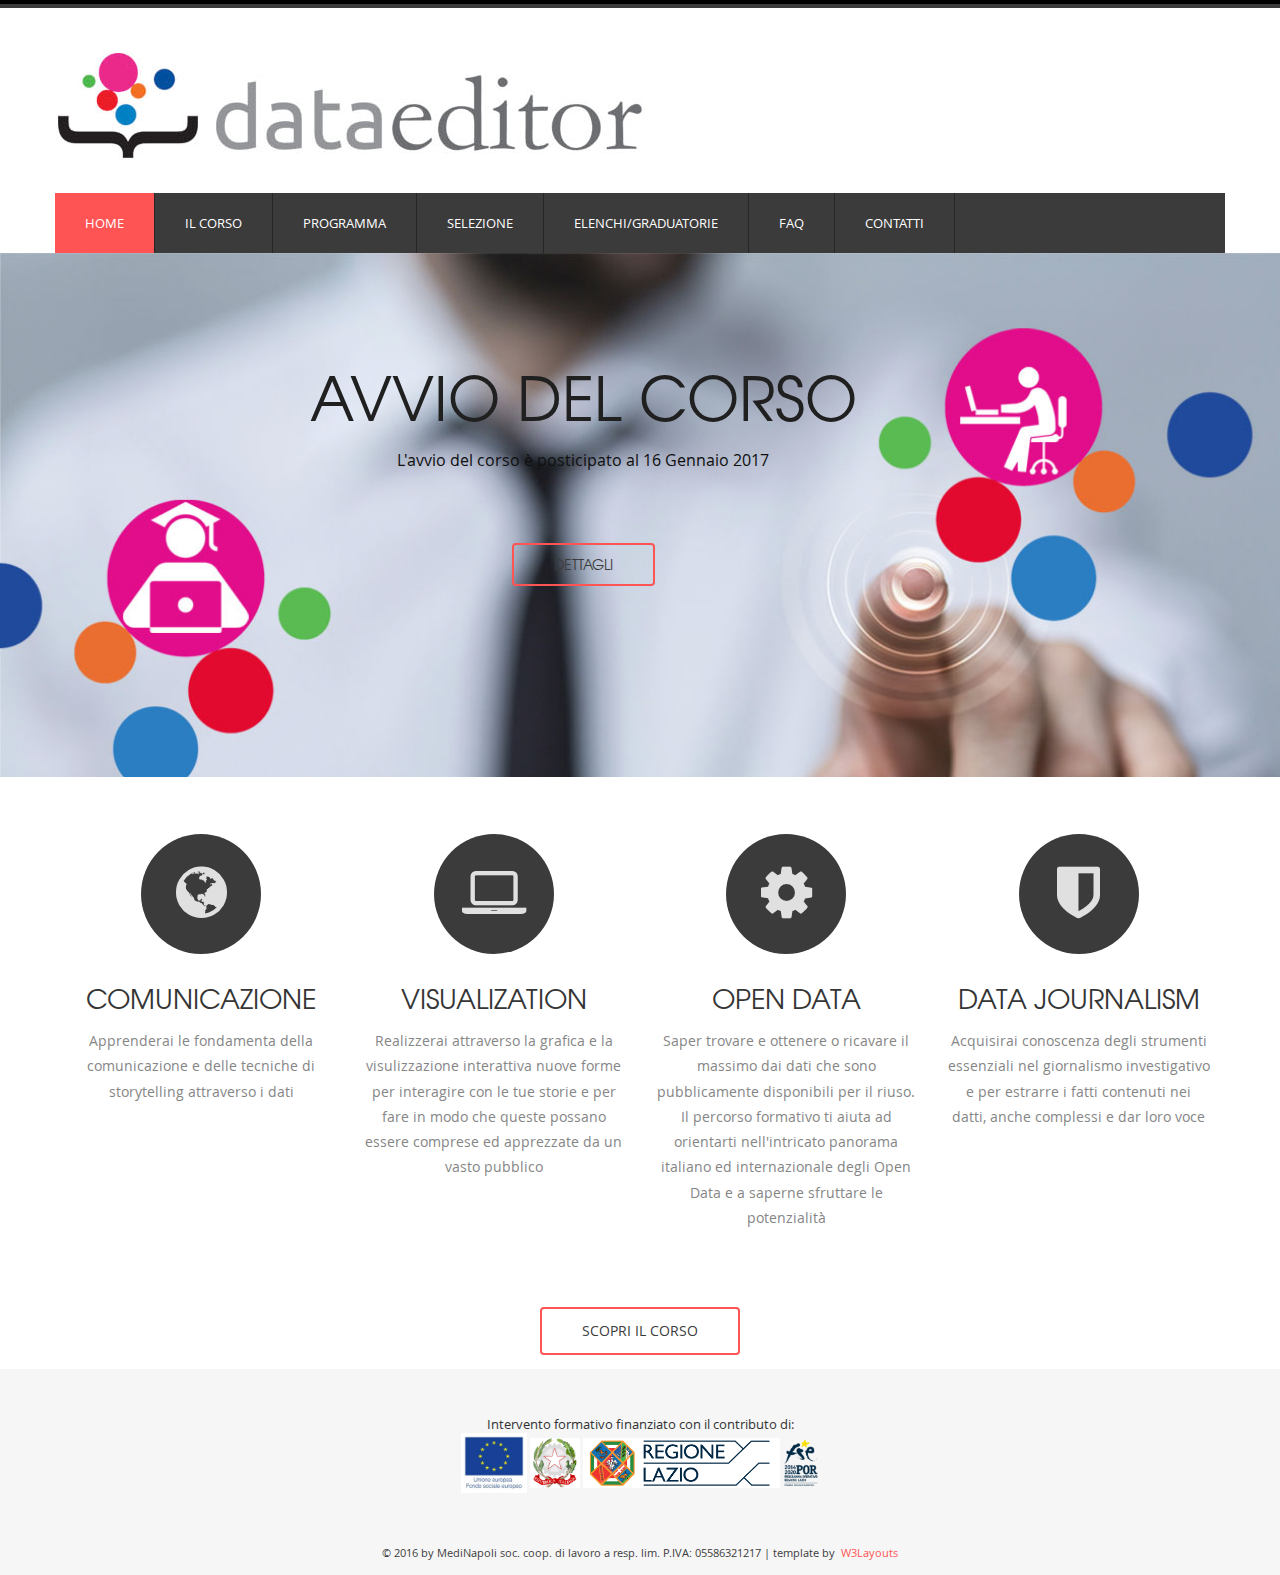
<file: index.html>
<!DOCTYPE HTML>
<html>
<head>
	<meta charset="utf-8" />
<title>Corso di Data Editor</title>
<!-- Bootstrap -->
<link href="css/bootstrap.min.css" rel='stylesheet' type='text/css' />
<link href="css/bootstrap.css" rel='stylesheet' type='text/css' />
<meta name="viewport" content="width=device-width, initial-scale=1">
<script type="application/x-javascript"> addEventListener("load", function() { setTimeout(hideURLbar, 0); }, false); function hideURLbar(){ window.scrollTo(0,1); } </script>
 <!--[if lt IE 9]>
     <script src="https://oss.maxcdn.com/libs/html5shiv/3.7.0/html5shiv.js"></script>
     <script src="https://oss.maxcdn.com/libs/respond.web/js/1.4.2/respond.min.js"></script>
<![endif]-->
<link rel='shortcut icon' href="images/dataeditor.ico" type="image/x-icon"/ >

<link href="css/style.css" rel="stylesheet" type="text/css" media="all" />
<!-- start plugins -->
<script type="text/javascript" src="js/jquery.min.js"></script>
<script type="text/javascript" src="js/bootstrap.js"></script>
<script type="text/javascript" src="js/bootstrap.min.js"></script>
<!-- start slider -->
<link href="css/slider.css" rel="stylesheet" type="text/css" media="all" />
<script type="text/javascript" src="js/modernizr.custom.28468.js"></script>
<script type="text/javascript" src="js/jquery.cslider.js"></script>
	<script type="text/javascript">
			$(function() {

				$('#da-slider').cslider({
					autoplay : true,
					bgincrement : 450
				});

			});
		</script>
<!-- Owl Carousel Assets -->
<link href="css/owl.carousel.css" rel="stylesheet">
<script src="js/owl.carousel.js"></script>
		<script>
			$(document).ready(function() {

				$("#owl-demo").owlCarousel({
					items : 4,
					lazyLoad : true,
					autoPlay : true,
					navigation : true,
					navigationText : ["", ""],
					rewindNav : false,
					scrollPerPage : false,
					pagination : false,
					paginationNumbers : false,
				});

			});
		</script>
		<!-- //Owl Carousel Assets -->

   	<link rel="stylesheet" href="fonts/css/font-awesome.min.css">

</head>
<body>
<div class="header_bg">
<div class="container">
	<div class="row header">
		<div class="logo navbar-left">
			<h1><a href="index.html"><img class="img-responsive" alt="dataeditor logo" src="images/dataeditor_logo.png"> </a></h1>
		</div>
		<!-- div class="h_search navbar-right">
			<form>
				<input type="text" class="text" value="Enter text here" onfocus="this.value = '';" onblur="if (this.value == '') {this.value = 'Enter text here';}">
				<input type="submit" value="search">
			</form>
		</div -->
		<div class="clearfix"></div>
	</div>
</div>
</div>
<div class="container">
	<div class="row h_menu">
		<nav class="navbar navbar-default navbar-left" role="navigation">
		    <!-- Brand and toggle get grouped for better mobile display -->
		    <div class="navbar-header">
		      <button type="button" class="navbar-toggle" data-toggle="collapse" data-target="#bs-example-navbar-collapse-1">
		        <span class="sr-only">Toggle navigation</span>
		        <span class="icon-bar"></span>
		        <span class="icon-bar"></span>
		        <span class="icon-bar"></span>
		      </button>
		    </div>
		    <!-- Collect the nav links, forms, and other content for toggling -->
		    <div class="collapse navbar-collapse" id="bs-example-navbar-collapse-1">
		      <ul class="nav navbar-nav">
		        <li class="active"><a href="index.html">Home</a></li>
		        <li><a href="corso.html">Il corso</a></li>
		        <li><a href="programma.html">Programma</a></li>
						<li><a href="selezione.html">Selezione</a></li>
						<li><a href="graduatorie.html">Elenchi/Graduatorie</a></li>
						<li><a href="faq.html">FAQ</a></li>
		        <li><a href="contatti.html">Contatti</a></li>
		      </ul>
		    </div><!-- /.navbar-collapse -->
		    <!-- start soc_icons -->
		</nav>
		<!-- div class="soc_icons navbar-right">
			<ul class="list-unstyled text-center">
				<li><a href="#"><i class="fa fa-twitter"></i></a></li>
				<li><a href="#"><i class="fa fa-facebook"></i></a></li>
				<li><a href="#"><i class="fa fa-google-plus"></i></a></li>
				<li><a href="#"><i class="fa fa-youtube"></i></a></li>
				<li><a href="#"><i class="fa fa-linkedin"></i></a></li>
			</ul>
		</div -->
	</div>
</div>
<div class="slider_bg"><!-- start slider -->
	<div class="container">
		<div id="da-slider" class="da-slider text-center">
			<div class="da-slide">
				<h2>Avvio del corso</h2>
					<!-- <p>L'elenco dei candidati ammessi e le date e gli orari delle prove per la sezione saranno pubblicate a partire dalle ore 10:00 del 21/12/2016</strong> -->
					<!-- <p>E' online l'elenco dei candidati ammessi e le date e gli orari delle prove per la sezione</strong -->
					<p>L'avvio del corso è posticipato al 16 Gennaio 2017</strong>
				</p>
				<h3 class="da-link"><a href="graduatorie.html" class="fa-btn btn-1 btn-1e">Dettagli</a></h3>
			</div>
			<div class="da-slide">
				<h2>Prove di selezione</h2>
					<!-- <p>L'elenco dei candidati ammessi e le date e gli orari delle prove per la sezione saranno pubblicate a partire dalle ore 10:00 del 21/12/2016</strong> -->
					<!-- <p>E' online l'elenco dei candidati ammessi e le date e gli orari delle prove per la sezione</strong -->
					<p>E' online la graduatoria aggiornata dei partecipanti alla prova di selezione</strong>
				</p>
				<h3 class="da-link"><a href="graduatorie.html" class="fa-btn btn-1 btn-1e">Consulta graduatoria</a></h3>
			</div>
			<div class="da-slide">
				<h2>Candidatura chiusa</h2>
				<p>La possibilità di invio della candidatura si &egrave; conclusa alle ore 17:00 del 19/12/2016<br />
				</p>
				<h3 class="da-link"><a href="bando2.pdf" target="_blank" class="fa-btn btn-1 btn-1e">Consulta bando</a></h3>
			</div>

	   </div>
	</div>
</div><!-- end slider -->
<div class="main_bg"><!-- start main -->
	<div class="container">
		<div class="main row">
			<div class="col-md-3 images_1_of_4 text-center">
				<span class="bg"><i class="fa fa-globe"></i></span>
				<h4><a href="#">Comunicazione</a></h4>
				<p class="para">Apprenderai le fondamenta della comunicazione e delle tecniche di storytelling attraverso i dati</p>
			</div>
			<div class="col-md-3 images_1_of_4 bg1 text-center">
				<span class="bg"><i class="fa fa-laptop"></i></span>
				<h4><a href="#">Visualization</a></h4>
				<p class="para">Realizzerai attraverso la grafica e la visulizzazione interattiva nuove forme per interagire con le tue storie e per fare in modo che queste possano essere comprese ed apprezzate da un vasto pubblico</p>
			</div>
			<div class="col-md-3 images_1_of_4 bg1 text-center">
				<span class="bg"><i class="fa fa-cog"></i></span>
				<h4><a href="#">Open Data</a></h4>
				<p class="para">Saper trovare e ottenere o ricavare il massimo dai dati che sono pubblicamente disponibili per il riuso. Il percorso formativo ti aiuta ad orientarti nell'intricato panorama italiano ed internazionale degli Open Data e a saperne sfruttare le potenzialit&agrave</p>
			</div>
			<div class="col-md-3 images_1_of_4 bg1 text-center">
				<span class="bg"><i class="fa fa-shield"></i> </span>
				<h4><a href="#">Data Journalism</a></h4>
				<p class="para">Acquisirai conoscenza degli strumenti essenziali nel giornalismo investigativo e per estrarre i fatti contenuti nei datti, anche complessi e dar loro voce</p>
			</div>
		</div>
		<div class="row">
			<div class="col-md-12 text-center">
				<a href="corso.html" class="fa-btn btn-1 btn-1e">scopri il corso</a>
			</div>
		</div>
	</div>
</div><!-- end main -->
<!--
<div class="main_btm">

	<div class="container">
		<div class="main row">
			<div class="col-md-6 content_left">
				<img src="images/pic1.jpg" alt="" class="img-responsive">
			</div>
			<div class="col-md-6 content_right">
				<h4>Lorem Ipsum is simply <span>dummy text of the ornare  </span> vulputate printing and  There are many variations of passages.</h4>
				<p class="para">There are many variations of passages of Lorem Ipsum available, but the majority have suffered alteration in some form alteration in some form, by injected humour, or randomised words which don't look even slightly believable. If you are going to use a passage of Lorem Ipsum, you need to be sure there isn't anything embarrassing hidden in the middle of text. All the Lorem Ipsum generators on the Internet tend to repeat predefined chunks as necessary, making this the first true generator on the Internet. It uses a dictionary of over 200 Latin words. </p>
				<a href="single-page.html" class="fa-btn btn-1 btn-1e">read more</a>
			</div>
		</div>

					<div id="owl-demo" class="owl-carousel text-center">
						<div class="item">
							<div class="cau_left">
								<img class="lazyOwl" data-src="images/c1.jpg" alt="Lazy Owl Image">
							</div>
							<div class="cau_left">
								<h4><a href="#">vehicula diam</a></h4>
								<p>
									Lorem ipsum dolor amet,consectetur adipisicing elit, sed do eiusmod tempor incididunt dolore magna aliqua.
								</p>
							</div>
						</div>
						<div class="item">
							<div class="cau_left">
								<img class="lazyOwl" data-src="images/c2.jpg" alt="Lazy Owl Image">
							</div>
							<div class="cau_left">
								<h4><a href="#">Morbi nunc</a></h4>
								<p>
									Sed ut perspiciatis unde omnis iste natus error sit voluptatem accusantium doloremque laudantium,
								</p>
							</div>
						</div>
						<div class="item">
							<div class="cau_left">
								<img class="lazyOwl" data-src="images/c3.jpg" alt="Lazy Owl Image">
							</div>
							<div class="cau_left">
								<h4><a href="#">Lorem ipsum</a></h4>
								<p>
									On the other hand, we denounce with righteous indignation and dislike men who are so beguiled  pleasure of the moment,
								</p>
							</div>
						</div>
						<div class="item">
							<div class="cau_left">
								<img class="lazyOwl" data-src="images/c4.jpg" alt="Lazy Owl Image">
							</div>
							<div class="cau_left">
								<h4><a href="#">Sed faucibus</a></h4>
								<p>
									Lorem ipsum dolor amet,consectetur adipisicing elit, sed do eiusmod tempor incididunt dolore magna aliqua.
								</p>
							</div>
						</div>
						<div class="item">
							<div class="cau_left">
								<img class="lazyOwl" data-src="images/c2.jpg" alt="Lazy Owl Image">
							</div>
							<div class="cau_left">
								<h4><a href="#">Lorem ipsum</a></h4>
								<p>
									Sed ut perspiciatis unde omnis iste natus error sit voluptatem accusantium doloremque laudantium,
								</p>
							</div>
						</div>
						<div class="item">
							<div class="cau_left">
								<img class="lazyOwl" data-src="images/c3.jpg" alt="Lazy Owl Image">
							</div>
							<div class="cau_left">
								<h4><a href="#">Lorem ipsum</a></h4>
								<p>
									On the other hand, we denounce with righteous indignation and dislike men who are so beguiled  pleasure of the moment,
								</p>
							</div>
						</div>
						<div class="item">
							<div class="cau_left">
								<img class="lazyOwl" data-src="images/c4.jpg" alt="Lazy Owl Image">
							</div>
							<div class="cau_left">
								<h4><a href="#">vehicula diam</a></h4>
								<p>
									Sed ut perspiciatis unde omnis iste natus error sit voluptatem accusantium doloremque laudantium,
								</p>
							</div>
						</div>
						<div class="item">
							<div class="cau_left">
								<img class="lazyOwl" data-src="images/c1.jpg" alt="Lazy Owl Image">
							</div>
							<div class="cau_left">
								<h4><a href="#">Lorem ipsum</a></h4>
								<p>
									On the other hand, we denounce with righteous indignation and dislike men who are so beguiled  pleasure of the moment,
								</p>
							</div>
						</div>
						<div class="item">
							<div class="cau_left">
								<img class="lazyOwl" data-src="images/c2.jpg" alt="Lazy Owl Image">
							</div>
							<div class="cau_left">
								<h4><a href="#">Lorem ipsum</a></h4>
								<p>
									Lorem ipsum dolor amet,consectetur adipisicing elit, sed do eiusmod tempor incididunt dolore magna aliqua.
								</p>
							</div>
						</div>
						<div class="item">
							<div class="cau_left">
								<img class="lazyOwl" data-src="images/c3.jpg" alt="Lazy Owl Image">
							</div>
							<div class="cau_left">
								<h4><a href="#">vehicula diam</a></h4>
								<p>
									Sed ut perspiciatis unde omnis iste natus error sit voluptatem accusantium doloremque laudantium,
								</p>
							</div>
						</div>
						<div class="item">
							<div class="cau_left">
								<img class="lazyOwl" data-src="images/c1.jpg" alt="Lazy Owl Image">
							</div>
							<div class="cau_left">
								<h4><a href="#">Lorem ipsum</a></h4>
								<p>
									On the other hand, we denounce with righteous indignation and dislike men who are so beguiled  pleasure of the moment,
								</p>
							</div>
						</div>
						<div class="item">
							<div class="cau_left">
								<img class="lazyOwl" data-src="images/c4.jpg" alt="Lazy Owl Image">
							</div>
							<div class="cau_left">
								<h4><a href="#">Morbi nunc</a></h4>
								<p>
									Sed ut perspiciatis unde omnis iste natus error sit voluptatem accusantium doloremque laudantium,
								</p>
							</div>
						</div>
					</div>

	</div>
</div>
-->
<div class="footer_bg"><!-- start footer -->
	<div class="container">
		<div class="row footer">
			<div class="copy text-center">
				<span style="font-size: 1.3em;">Intervento formativo finanziato con il contributo di:</span><br />
				<img class="img" src="images/europa_flag_fse.jpg" height="60px">
				<img class="img" src="images/logo_repubblica_italiana.png" height="50px">
				<img class="img" src="images/logo_regione_lazio.jpg" height="50px">
				<img class="img" src="images/fse.png" height="50px">
			</div>
		</div>
		<div class="row">
			<div class="copy text-center">
				<p class="link"><span style="font-size: 0.8em;">&#169; 2016 by MediNapoli soc. coop. di lavoro a resp. lim. P.IVA: 05586321217 | template by&nbsp;<a href="http://w3layouts.com/"> W3Layouts</a></span></p>
			</div>
		</div>
	</div>
</div>
</body>
</html>
</file>
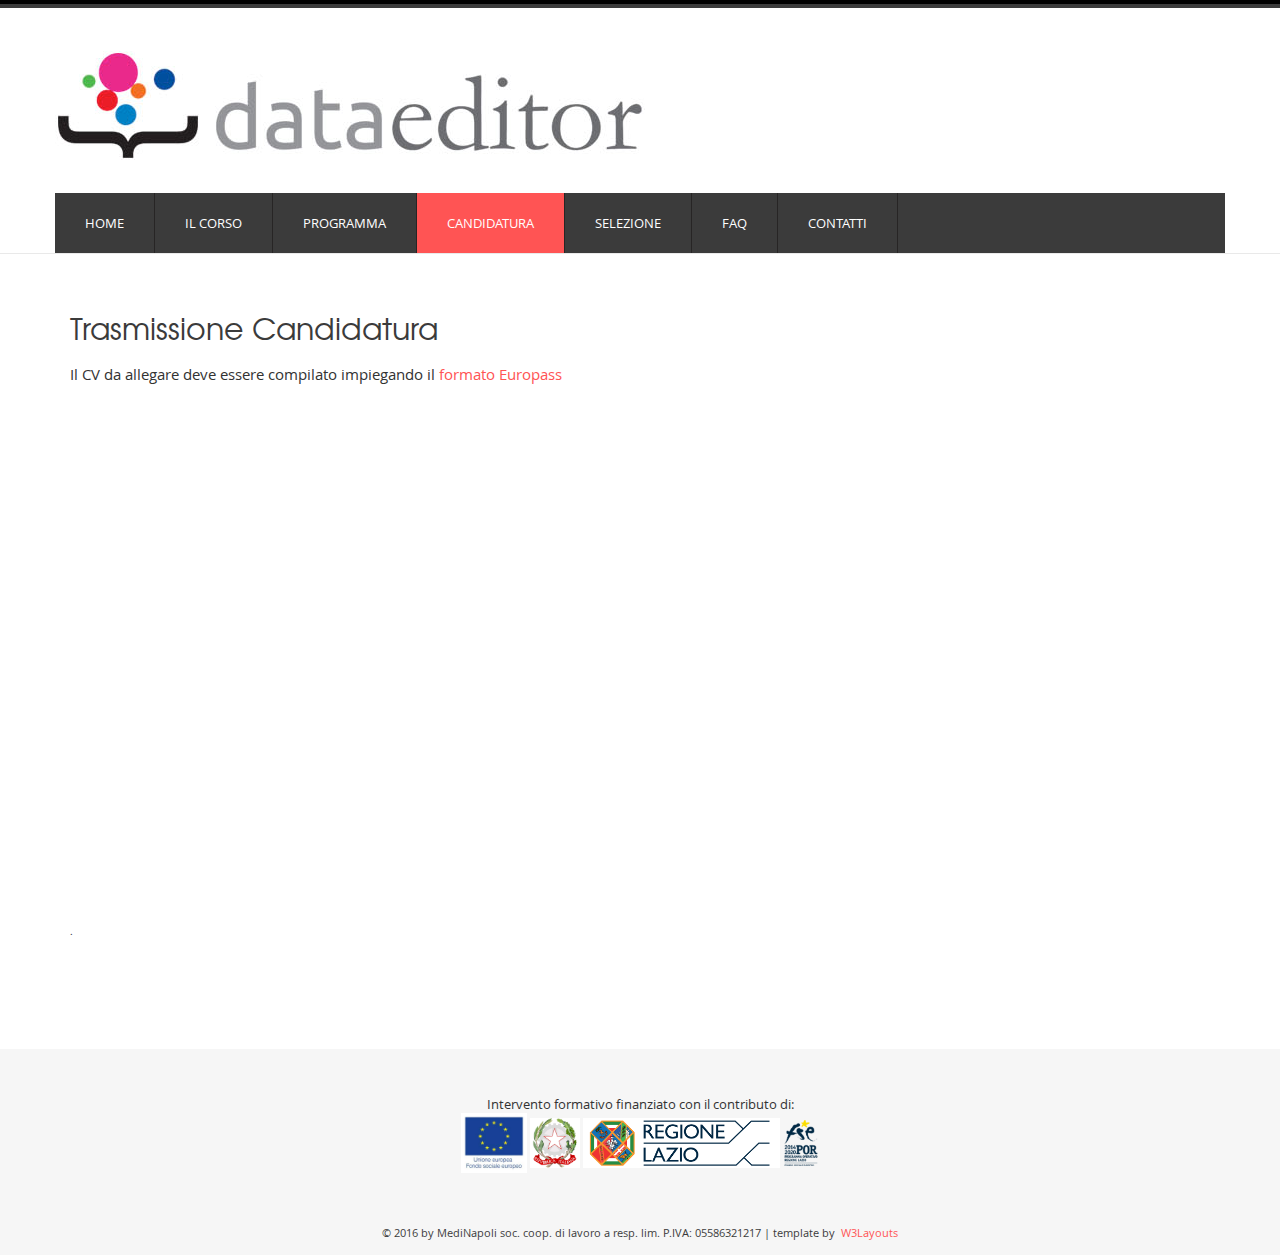
<file: candidatura.html>
<!DOCTYPE HTML>
<html>
<head>
	<meta charset="utf-8" />
<title>Corso di Data Editor - Candidatura</title>
<!-- Bootstrap -->
<link href="css/bootstrap.min.css" rel='stylesheet' type='text/css' />
<link href="css/bootstrap.css" rel='stylesheet' type='text/css' />
<meta name="viewport" content="width=device-width, initial-scale=1">
<script type="application/x-javascript"> addEventListener("load", function() { setTimeout(hideURLbar, 0); }, false); function hideURLbar(){ window.scrollTo(0,1); } </script>
 <!--[if lt IE 9]>
     <script src="https://oss.maxcdn.com/libs/html5shiv/3.7.0/html5shiv.js"></script>
     <script src="https://oss.maxcdn.com/libs/respond.web/js/1.4.2/respond.min.js"></script>
<![endif]-->
<link rel='shortcut icon' href="images/dataeditor.ico" type="image/x-icon"/ >

<link href="css/style.css" rel="stylesheet" type="text/css" media="all" />
<!-- start plugins -->
<script type="text/javascript" src="js/jquery.min.js"></script>
<script type="text/javascript" src="js/bootstrap.js"></script>
<script type="text/javascript" src="js/bootstrap.min.js"></script>
<!-- font-Awesome -->
   	<link rel="stylesheet" href="fonts/css/font-awesome.min.css">
<!-- font-Awesome -->
</head>
<body>
<div class="header_bg1">
<div class="container">
	<div class="row header">
		<div class="logo navbar-left">
			<h1><a href="index.html"><img class="img-responsive" alt="dataeditor logo" src="images/dataeditor_logo.png"></a></h1>
		</div>
		<!-- div class="h_search navbar-right">
			<form>
				<input type="text" class="text" value="Enter text here" onfocus="this.value = '';" onblur="if (this.value == '') {this.value = 'Enter text here';}">
				<input type="submit" value="search">
			</form>
		</div-->
		<div class="clearfix"></div>
	</div>
	<div class="row h_menu">
		<nav class="navbar navbar-default navbar-left" role="navigation">
		    <!-- Brand and toggle get grouped for better mobile display -->
		    <div class="navbar-header">
		      <button type="button" class="navbar-toggle" data-toggle="collapse" data-target="#bs-example-navbar-collapse-1">
		        <span class="sr-only">Toggle navigation</span>
		        <span class="icon-bar"></span>
		        <span class="icon-bar"></span>
		        <span class="icon-bar"></span>
		      </button>
		    </div>
		    <!-- Collect the nav links, forms, and other content for toggling -->
		    <div class="collapse navbar-collapse" id="bs-example-navbar-collapse-1">
		      <ul class="nav navbar-nav">
		        <li><a href="index.html">Home</a></li>
		        <li><a href="corso.html">Il corso</a></li>
		        <li><a href="programma.html">Programma</a></li>
		        <li class="active"><a href="candidatura.html">Candidatura</a></li>
						<li><a href="selezione.html">Selezione</a></li>
						<li><a href="faq.html">FAQ</a></li>
						<li><a href="contatti.html">Contatti</a></li>
		      </ul>
		    </div><!-- /.navbar-collapse -->
		    <!-- start soc_icons -->
		</nav>
		<!-- xdiv class="soc_icons navbar-right">
			<ul class="list-unstyled text-center">
				<li><a href="#"><i class="fa fa-twitter"></i></a></li>
				<li><a href="#"><i class="fa fa-facebook"></i></a></li>
				<li><a href="#"><i class="fa fa-google-plus"></i></a></li>
				<li><a href="#"><i class="fa fa-youtube"></i></a></li>
				<li><a href="#"><i class="fa fa-linkedin"></i></a></li>
			</ul>
		</div-->
	</div>
	<div class="clearfix"></div>
</div>
</div>
<div class="main_btm"><!-- start main_btm -->
	<div class="container">
		<div class="main row">
			    <div class="col-md-12 contact-form">
				  	<h2>Trasmissione Candidatura</h2>
				  	<p style="font-size: 1.5em;"> Il CV da allegare deve essere compilato impiegando il <a href="http://europass.cedefop.europa.eu/it">formato Europass</a>
				  	</p>
				  	<!-- <p style="font-size: 1.5em;"> Invia la candidatura utilizzando l'apposita <a href="https://forms.zoho.com/dataeditor/form/DataEditor" target="_blank">form online</a>
				  	</p> -->
					<div style="height: 500px; margin-bottom: 20px; padding-bottom: 20px;">
						<iframe frameborder="0" style="position:absolute;height:90%;width:99%;border:none;"
						src='https://forms.zohopublic.com/dataeditor/form/DataEditor/formperma/5fACg0D2k14kfMK0b29K1M_26'></iframe>
					</div>

				<p style="margin-top: 30px;">.</p>
				<br />
				<br />
				<br />
				</div>
  			</div>
  		</div>
	</div>
</div>

</div>
<div class="footer_bg"><!-- start footer -->
	<div class="container">
		<div class="row footer">
			<div class="copy text-center">
				<span style="font-size: 1.3em;">Intervento formativo finanziato con il contributo di:</span><br />
				<img class="img" src="images/europa_flag_fse.jpg" height="60px">
				<img class="img" src="images/logo_repubblica_italiana.png" height="50px">
				<img class="img" src="images/logo_regione_lazio.jpg" height="50px">
				<img class="img" src="images/fse.png" height="50px">
			</div>
		</div>
		<div class="row">
			<div class="copy text-center">
				<p class="link"><span style="font-size: 0.8em;">&#169; 2016 by MediNapoli soc. coop. di lavoro a resp. lim. P.IVA: 05586321217 | template by&nbsp;<a href="http://w3layouts.com/"> W3Layouts</a></span></p>
			</div>
		</div>
	</div>
</div>
</body>
</html>
</file>
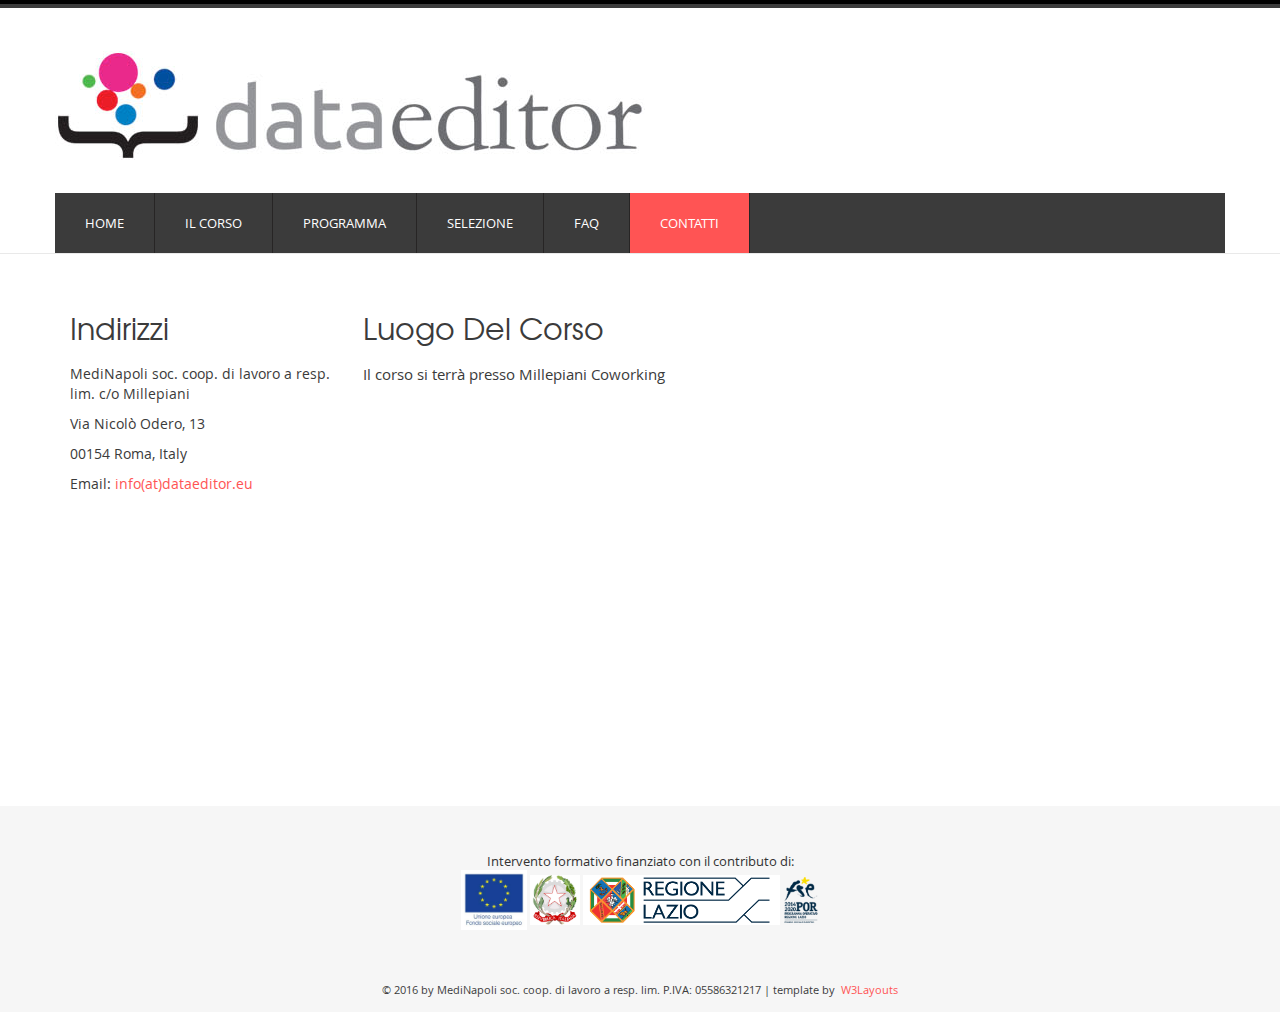
<file: contatti.html>
<!DOCTYPE HTML>
<html>
<head>
	<meta charset="utf-8" />
<title>Corso di Data Editor - Contatti</title>
<!-- Bootstrap -->
<link href="css/bootstrap.min.css" rel='stylesheet' type='text/css' />
<link href="css/bootstrap.css" rel='stylesheet' type='text/css' />
<meta name="viewport" content="width=device-width, initial-scale=1">
<script type="application/x-javascript"> addEventListener("load", function() { setTimeout(hideURLbar, 0); }, false); function hideURLbar(){ window.scrollTo(0,1); } </script>
 <!--[if lt IE 9]>
     <script src="https://oss.maxcdn.com/libs/html5shiv/3.7.0/html5shiv.js"></script>
     <script src="https://oss.maxcdn.com/libs/respond.web/js/1.4.2/respond.min.js"></script>
<![endif]-->
<link rel='shortcut icon' href="images/dataeditor.ico" type="image/x-icon"/ >

<link href="css/style.css" rel="stylesheet" type="text/css" media="all" />
<!-- start plugins -->
<script type="text/javascript" src="js/jquery.min.js"></script>
<script type="text/javascript" src="js/bootstrap.js"></script>
<script type="text/javascript" src="js/bootstrap.min.js"></script>
<!----font-Awesome----->
   	<link rel="stylesheet" href="fonts/css/font-awesome.min.css">
<!----font-Awesome----->
</head>
<body>
<div class="header_bg1">
<div class="container">
	<div class="row header">
		<div class="logo navbar-left">
			<h1><a href="index.html"><img class="img-responsive" alt="dataeditor logo" src="images/dataeditor_logo.png"></a></h1>
		</div>
		<!-- div class="h_search navbar-right">
			<form>
				<input type="text" class="text" value="Enter text here" onfocus="this.value = '';" onblur="if (this.value == '') {this.value = 'Enter text here';}">
				<input type="submit" value="search">
			</form>
		</div-->
		<div class="clearfix"></div>
	</div>
	<div class="row h_menu">
		<nav class="navbar navbar-default navbar-left" role="navigation">
		    <!-- Brand and toggle get grouped for better mobile display -->
		    <div class="navbar-header">
		      <button type="button" class="navbar-toggle" data-toggle="collapse" data-target="#bs-example-navbar-collapse-1">
		        <span class="sr-only">Toggle navigation</span>
		        <span class="icon-bar"></span>
		        <span class="icon-bar"></span>
		        <span class="icon-bar"></span>
		      </button>
		    </div>
		    <!-- Collect the nav links, forms, and other content for toggling -->
		    <div class="collapse navbar-collapse" id="bs-example-navbar-collapse-1">
		      <ul class="nav navbar-nav">
		        <li><a href="index.html">Home</a></li>
		        <li><a href="corso.html">Il corso</a></li>
		        <li><a href="programma.html">Programma</a></li>
				<li><a href="selezione.html">Selezione</a></li>
				<li><a href="faq.html">FAQ</a></li>
				<li class="active"><a href="contatti.html">Contatti</a></li>
		      </ul>
		    </div><!-- /.navbar-collapse -->
		    <!-- start soc_icons -->
		</nav>
		<!-- xdiv class="soc_icons navbar-right">
			<ul class="list-unstyled text-center">
				<li><a href="#"><i class="fa fa-twitter"></i></a></li>
				<li><a href="#"><i class="fa fa-facebook"></i></a></li>
				<li><a href="#"><i class="fa fa-google-plus"></i></a></li>
				<li><a href="#"><i class="fa fa-youtube"></i></a></li>
				<li><a href="#"><i class="fa fa-linkedin"></i></a></li>
			</ul>
		</div-->
	</div>
	<div class="clearfix"></div>
</div>
</div>
<div class="main_btm"><!-- start main_btm -->
	<div class="container">
  		<div class="main row">
			<div class="col-md-3 company_ad">
			    <h2>Indirizzi</h2>
					<address>
					<p>MediNapoli soc. coop. di lavoro a resp. lim. c/o Millepiani</p>
					<p>Via Nicol&ograve; Odero, 13 </p>
					<p>00154 Roma, Italy</p>
					<p></p>
			 	 	<p>Email: <a href="mailto:info@dataeditor.eu">info(at)dataeditor.eu</a></p>
			   	</address>
			</div>
			<div class="col-md-9 company_ad">
				<h2>Luogo del corso</h2>
				<p style="font-size: 1.5em;">Il corso si terr&agrave; presso Millepiani Coworking
				</p>
				<iframe src="https://www.google.com/maps/embed?pb=!1m18!1m12!1m3!1d2971.44500691299!2d12.484417051439316!3d41.86177117912154!2m3!1f0!2f0!3f0!3m2!1i1024!2i768!4f13.1!3m3!1m2!1s0x13258a7db2113171%3A0x6ddca5e8bf888444!2sMillepiani+Coworking!5e0!3m2!1sen!2sus!4v1477323032816" width="100%" height="350" frameborder="0" style="border:0" allowfullscreen></iframe>
			</div>
  		</div>
	</div>
</div>

</div>
<div class="footer_bg"><!-- start footer -->
	<div class="container">
		<div class="row footer">
			<div class="copy text-center">
				<span style="font-size: 1.3em;">Intervento formativo finanziato con il contributo di:</span><br />
				<img class="img" src="images/europa_flag_fse.jpg" height="60px">
				<img class="img" src="images/logo_repubblica_italiana.png" height="50px">
				<img class="img" src="images/logo_regione_lazio.jpg" height="50px">
				<img class="img" src="images/fse.png" height="50px">
			</div>
		</div>
		<div class="row">
			<div class="copy text-center">
				<p class="link"><span style="font-size: 0.8em;">&#169; 2016 by MediNapoli soc. coop. di lavoro a resp. lim. P.IVA: 05586321217 | template by&nbsp;<a href="http://w3layouts.com/"> W3Layouts</a></span></p>
			</div>
		</div>
	</div>
</div>
</body>
</html>
</file>
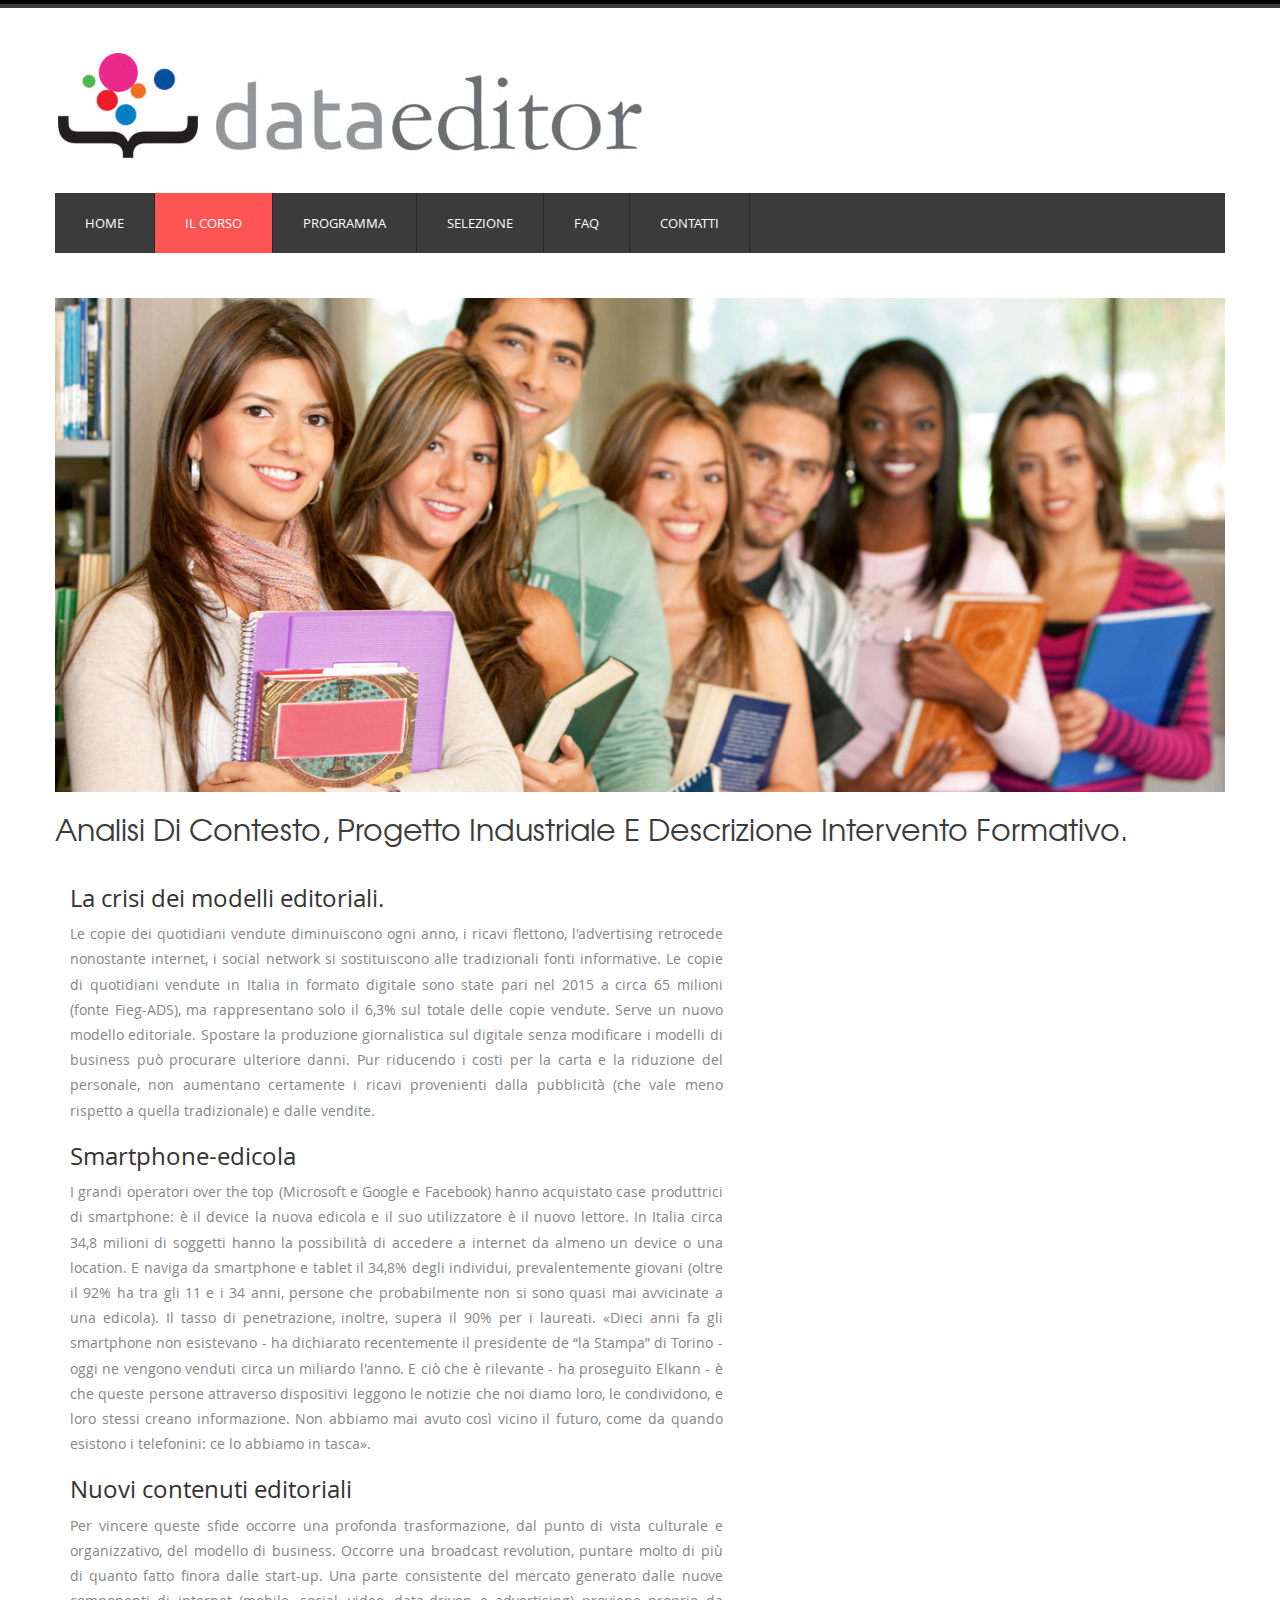
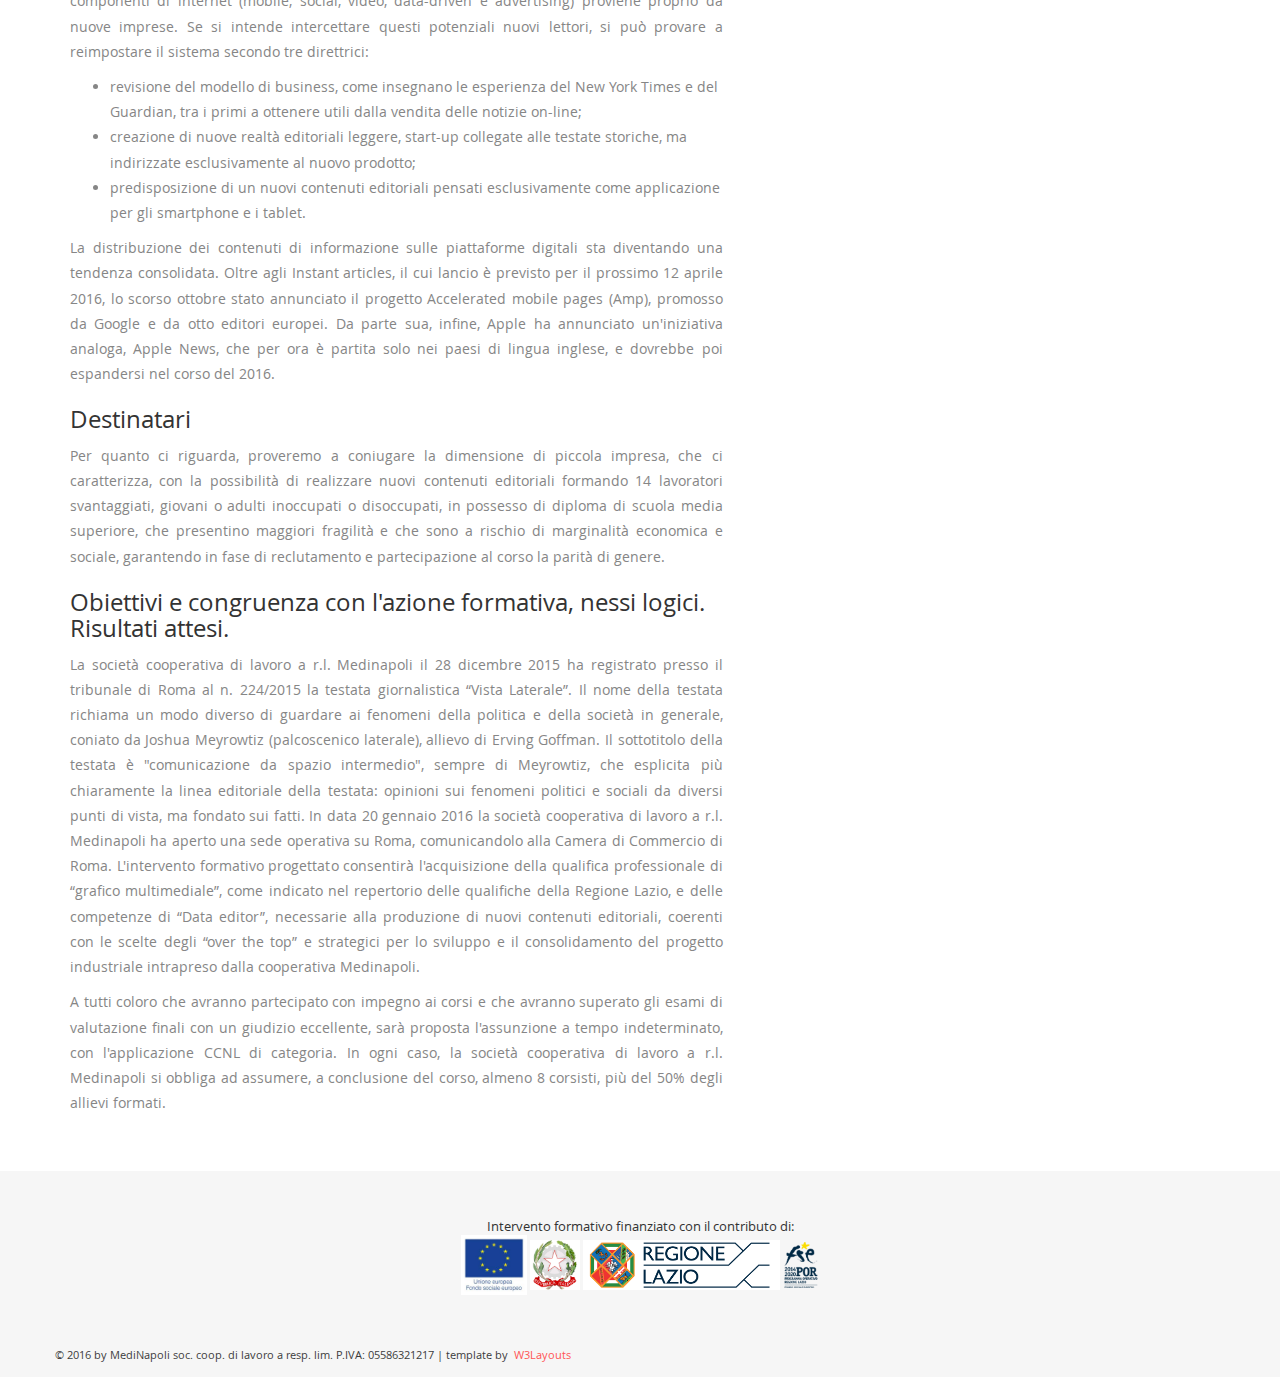
<file: corso.html>
<!--A Design by W3layouts
Author: W3layout
Author URL: http://w3layouts.com
License: Creative Commons Attribution 3.0 Unported
License URL: http://creativecommons.org/licenses/by/3.0/
-->
<!DOCTYPE HTML>
<html>
<head>
	<meta charset="utf-8" />
<title>Corso di Data Editor - Corso</title>
<!-- Bootstrap -->
<link href="css/bootstrap.min.css" rel='stylesheet' type='text/css' />
<link href="css/bootstrap.css" rel='stylesheet' type='text/css' />
<meta name="viewport" content="width=device-width, initial-scale=1">
<script type="application/x-javascript"> addEventListener("load", function() { setTimeout(hideURLbar, 0); }, false); function hideURLbar(){ window.scrollTo(0,1); } </script>
 <!--[if lt IE 9]>
     <script src="https://oss.maxcdn.com/libs/html5shiv/3.7.0/html5shiv.js"></script>
     <script src="https://oss.maxcdn.com/libs/respond.web/js/1.4.2/respond.min.js"></script>
<![endif]-->
<link rel='shortcut icon' href="images/dataeditor.ico" type="image/x-icon"/ >

<link href="css/style.css" rel="stylesheet" type="text/css" media="all" />
<!-- start plugins -->
<script type="text/javascript" src="js/jquery.min.js"></script>
<script type="text/javascript" src="js/bootstrap.js"></script>
<script type="text/javascript" src="js/bootstrap.min.js"></script>
<link rel="stylesheet" href="fonts/css/font-awesome.min.css">

<style>
p {
	text-align: justify;
	text-justify: inter-word;
}
</style>

</head>
<body>
<div class="header_bg1">
<div class="container">
	<div class="row header">
		<div class="logo navbar-left">
			<h1><a href="index.html"><img class="img-responsive" alt="dataeditor logo" src="images/dataeditor_logo.png"></a></h1>
		</div>
		<!-- div class="h_search navbar-right">
			<form>
				<input type="text" class="text" value="Enter text here" onfocus="this.value = '';" onblur="if (this.value == '') {this.value = 'Enter text here';}">
				<input type="submit" value="search">
			</form>
		</div -->
		<div class="clearfix"></div>
	</div>
	<div class="row h_menu">
		<nav class="navbar navbar-default navbar-left" role="navigation">
		    <!-- Brand and toggle get grouped for better mobile display -->
		    <div class="navbar-header">
		      <button type="button" class="navbar-toggle" data-toggle="collapse" data-target="#bs-example-navbar-collapse-1">
		        <span class="sr-only">Toggle navigation</span>
		        <span class="icon-bar"></span>
		        <span class="icon-bar"></span>
		        <span class="icon-bar"></span>
		      </button>
		    </div>
		    <!-- Collect the nav links, forms, and other content for toggling -->
		    <div class="collapse navbar-collapse" id="bs-example-navbar-collapse-1">
		      <ul class="nav navbar-nav">
		        <li><a href="index.html">Home</a></li>
		        <li class="active"><a href="corso.html">Il corso</a></li>
		        <li><a href="programma.html">Programma</a></li>
				<li><a href="selezione.html">Selezione</a></li>
				<li><a href="faq.html">FAQ</a></li>
		        <li><a href="contatti.html">Contatti</a></li>
		      </ul>
		    </div><!-- /.navbar-collapse -->
		    <!-- start soc_icons -->
		</nav>
		<!-- div class="soc_icons navbar-right">
			<ul class="list-unstyled text-center">
				<li><a href="#"><i class="fa fa-twitter"></i></a></li>
				<li><a href="#"><i class="fa fa-facebook"></i></a></li>
				<li><a href="#"><i class="fa fa-google-plus"></i></a></li>
				<li><a href="#"><i class="fa fa-youtube"></i></a></li>
				<li><a href="#"><i class="fa fa-linkedin"></i></a></li>
			</ul>
		</div -->
	</div>
	<div class="clearfix"></div>
</div>
</div>
<div class="main_bg"><!-- start main -->
	<div class="container">
		<div class="about details row">
			<img src="images/det_pic.jpg" alt="" class="img-responsive"/>

			<h2>Analisi di contesto, progetto industriale e descrizione intervento formativo.</h2>
			<div class="col-xs-12 col-sm-10 col-md-7" >
<h3>La crisi dei modelli editoriali.</h3>
			<p class="para">
				Le copie dei quotidiani vendute diminuiscono ogni anno, i ricavi flettono, l'advertising retrocede nonostante internet, i social network si sostituiscono alle tradizionali fonti informative.
				Le copie di quotidiani vendute in Italia in formato digitale sono state pari nel 2015 a circa 65 milioni (fonte Fieg-ADS), ma rappresentano solo il 6,3% sul totale delle copie vendute. Serve un nuovo modello editoriale. Spostare la produzione giornalistica sul digitale senza modificare i modelli di business può procurare ulteriore danni. Pur riducendo i costi per la carta e la riduzione del personale, non aumentano certamente i ricavi provenienti dalla pubblicità (che vale meno rispetto a quella tradizionale) e dalle vendite.</p>
			<h3>Smartphone-edicola</h3>
				<p class="para">I grandi operatori over the top (Microsoft e Google e Facebook) hanno acquistato case produttrici di smartphone: è il device la nuova edicola e il suo utilizzatore è il nuovo lettore. In Italia circa 34,8 milioni di soggetti hanno la possibilità di accedere a internet da almeno un device o una location. E naviga da smartphone e tablet il 34,8% degli individui, prevalentemente giovani (oltre il 92% ha tra gli 11 e i 34 anni, persone che probabilmente non si sono quasi mai avvicinate a una edicola). Il tasso di penetrazione, inoltre, supera il 90% per i laureati. «Dieci anni fa gli smartphone non esistevano - ha dichiarato recentemente il presidente de “la Stampa” di Torino - oggi ne vengono venduti circa un miliardo l'anno. E ciò che è rilevante - ha proseguito Elkann - è che queste persone attraverso dispositivi leggono le notizie che noi diamo loro, le condividono, e loro stessi creano informazione. Non abbiamo mai avuto così vicino il futuro, come da quando esistono i telefonini: ce lo abbiamo in tasca».</p>
			<h3>Nuovi contenuti editoriali</h3>
				<p class="para">Per vincere queste sfide occorre una profonda trasformazione, dal punto di vista culturale e organizzativo, del modello di business. Occorre una broadcast revolution, puntare molto di più di quanto fatto finora dalle start-up. Una parte consistente del mercato generato dalle nuove componenti di internet (mobile, social, video, data-driven e advertising) proviene proprio da nuove imprese. Se si intende intercettare questi potenziali nuovi lettori, si può provare a reimpostare il sistema secondo tre direttrici:</p>
				<ul class="para">
					<li>revisione del modello di business, come insegnano le esperienza del New York Times e del Guardian, tra i primi a ottenere utili dalla vendita delle notizie on-line;</li>
					<li>creazione di nuove realtà editoriali leggere, start-up collegate alle testate storiche, ma indirizzate esclusivamente al nuovo prodotto;</li>
					<li>predisposizione di un nuovi contenuti editoriali pensati esclusivamente come applicazione per gli smartphone e i tablet.</li>
				</ul>
				<p class="para">La distribuzione dei contenuti di informazione sulle piattaforme digitali sta diventando una tendenza consolidata. Oltre agli Instant articles, il cui lancio è previsto per il prossimo 12 aprile 2016, lo scorso ottobre stato annunciato il progetto Accelerated mobile pages (Amp), promosso da Google e da otto editori europei. Da parte sua, infine, Apple ha annunciato un'iniziativa analoga, Apple News, che per ora è partita solo nei paesi di lingua inglese, e dovrebbe poi espandersi nel corso del 2016.</p>
			<h3>Destinatari</h3>
				<p class="para">Per quanto ci riguarda, proveremo a coniugare la dimensione di piccola impresa, che ci caratterizza, con la possibilità di realizzare nuovi contenuti editoriali formando 14 lavoratori svantaggiati, giovani o adulti inoccupati o disoccupati, in possesso di diploma di scuola media superiore, che presentino maggiori fragilità e che sono a rischio di marginalità economica e sociale, garantendo in fase di reclutamento e partecipazione al corso la parità di genere.</p>
			<h3>Obiettivi e congruenza con l'azione formativa, nessi logici. Risultati attesi.</h3>
				<p class="para">La società cooperativa di lavoro a r.l. Medinapoli il 28 dicembre 2015 ha registrato presso il tribunale di Roma al n. 224/2015 la testata giornalistica “Vista Laterale”. Il nome della testata richiama un modo diverso di guardare ai fenomeni della politica e della società in generale, coniato da Joshua Meyrowtiz (palcoscenico laterale), allievo di Erving Goffman. Il sottotitolo della testata è "comunicazione da spazio intermedio", sempre di Meyrowtiz, che esplicita più chiaramente la linea editoriale della testata: opinioni sui fenomeni politici e sociali da diversi punti di vista, ma fondato sui fatti. In data 20 gennaio 2016 la società cooperativa di lavoro a r.l. Medinapoli ha aperto una sede operativa su Roma, comunicandolo alla Camera di Commercio di Roma.
				L'intervento formativo progettato consentirà l'acquisizione della qualifica professionale di “grafico multimediale”, come indicato nel repertorio delle qualifiche della Regione Lazio, e delle competenze di “Data editor”, necessarie alla produzione di nuovi contenuti editoriali, coerenti con le scelte degli “over the top” e strategici per lo sviluppo e il consolidamento del progetto industriale intrapreso dalla cooperativa Medinapoli.</p>
				<p class="para">A tutti coloro che avranno partecipato con impegno ai corsi e che avranno superato gli esami di valutazione finali con un giudizio eccellente, sarà proposta l'assunzione a tempo indeterminato, con l'applicazione CCNL di categoria. In ogni caso, la società cooperativa di lavoro a r.l. Medinapoli si obbliga ad assumere, a conclusione del corso, almeno 8 corsisti, più del 50% degli allievi formati.
				</p>
		</div>
	</div>
	</div>
</div><!-- end main -->
<div class="footer_bg"><!-- start footer -->
	<div class="container">
		<div class="row footer">
			<div class="copy text-center">
				<span style="font-size: 1.3em;">Intervento formativo finanziato con il contributo di:</span><br />
				<img class="img" src="images/europa_flag_fse.jpg" height="60px">
				<img class="img" src="images/logo_repubblica_italiana.png" height="50px">
				<img class="img" src="images/logo_regione_lazio.jpg" height="50px">
				<img class="img" src="images/fse.png" height="50px">
			</div>
		</div>
		<div class="row">
			<div class="copy text-center">
				<p class="link"><span style="font-size: 0.8em;">&#169; 2016 by MediNapoli soc. coop. di lavoro a resp. lim. P.IVA: 05586321217 | template by&nbsp;<a href="http://w3layouts.com/"> W3Layouts</a></span></p>
			</div>
		</div>
	</div>
</div>
</body>
</html>
</file>
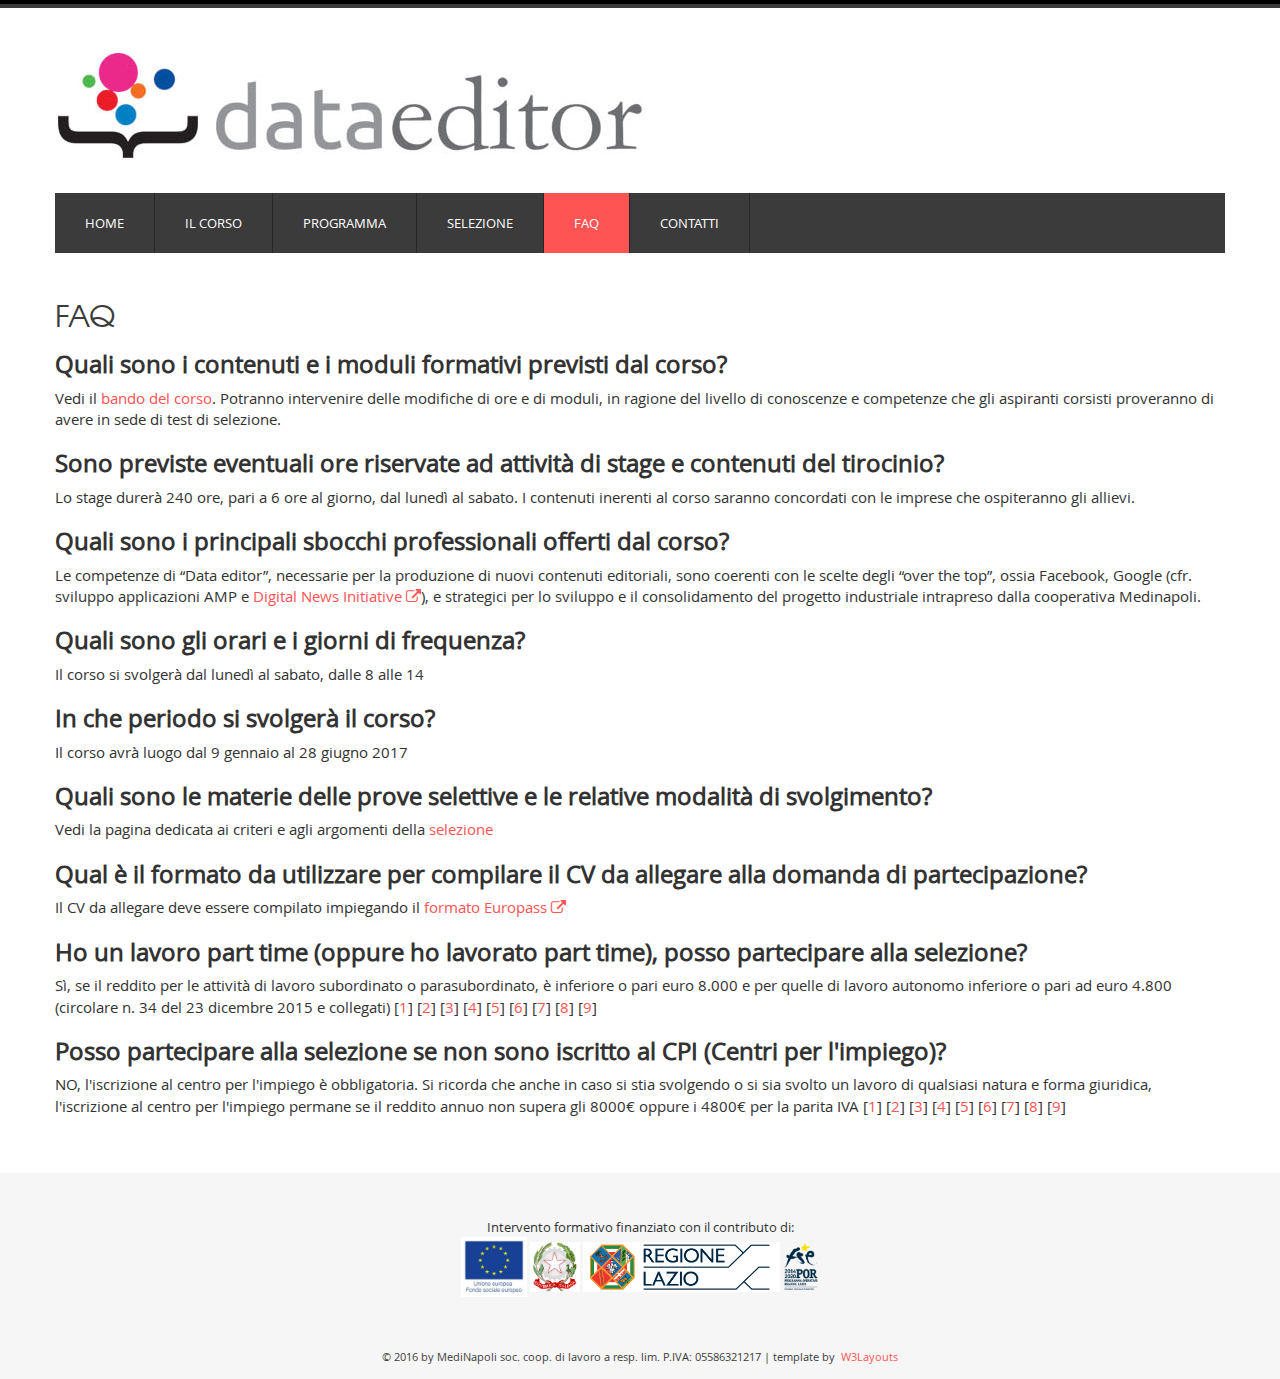
<file: faq.html>
<!--A Design by W3layouts
Author: W3layout
Author URL: http://w3layouts.com
License: Creative Commons Attribution 3.0 Unported
License URL: http://creativecommons.org/licenses/by/3.0/
-->
<!DOCTYPE HTML>
<html>

<head>
	<meta charset="utf-8" />
	<title>Corso di Data Editor - FAQ</title>
	<!-- Bootstrap -->
	<link href="css/bootstrap.min.css" rel='stylesheet' type='text/css' />
	<link href="css/bootstrap.css" rel='stylesheet' type='text/css' />
	<meta name="viewport" content="width=device-width, initial-scale=1">
	<script type="application/x-javascript">
		addEventListener("load", function() {
			setTimeout(hideURLbar, 0);
		}, false);

		function hideURLbar() {
			window.scrollTo(0, 1);
		}
	</script>
	<!--[if lt IE 9]>
     <script src="https://oss.maxcdn.com/libs/html5shiv/3.7.0/html5shiv.js"></script>
     <script src="https://oss.maxcdn.com/libs/respond.web/js/1.4.2/respond.min.js"></script>
<![endif]-->
	<link rel='shortcut icon' href="images/dataeditor.ico" type="image/x-icon" />

	<link href="css/style.css" rel="stylesheet" type="text/css" media="all" />
	<!-- start plugins -->
	<script type="text/javascript" src="js/jquery.min.js"></script>
	<script type="text/javascript" src="js/bootstrap.js"></script>
	<script type="text/javascript" src="js/bootstrap.min.js"></script>
	<link rel="stylesheet" href="fonts/css/font-awesome.min.css">

</head>

<body>
	<div class="header_bg1">
		<div class="container">
			<div class="row header">
				<div class="logo navbar-left">
					<h1><a href="index.html"><img class="img-responsive" alt="dataeditor logo" src="images/dataeditor_logo.png"></a></h1>
				</div>
				<!-- div class="h_search navbar-right">
			<form>
				<input type="text" class="text" value="Enter text here" onfocus="this.value = '';" onblur="if (this.value == '') {this.value = 'Enter text here';}">
				<input type="submit" value="search">
			</form>
		</div -->
				<div class="clearfix"></div>
			</div>
			<div class="row h_menu">
				<nav class="navbar navbar-default navbar-left" role="navigation">
					<!-- Brand and toggle get grouped for better mobile display -->
					<div class="navbar-header">
						<button type="button" class="navbar-toggle" data-toggle="collapse" data-target="#bs-example-navbar-collapse-1">
		        <span class="sr-only">Toggle navigation</span>
		        <span class="icon-bar"></span>
		        <span class="icon-bar"></span>
		        <span class="icon-bar"></span>
		      </button>
					</div>
					<!-- Collect the nav links, forms, and other content for toggling -->
					<div class="collapse navbar-collapse" id="bs-example-navbar-collapse-1">
						<ul class="nav navbar-nav">
							<li><a href="index.html">Home</a></li>
							<li><a href="corso.html">Il corso</a></li>
							<li><a href="programma.html">Programma</a></li>
							<li><a href="selezione.html">Selezione</a></li>
							<li class="active"><a href="faq.html">FAQ</a></li>
							<li><a href="contatti.html">Contatti</a></li>
						</ul>
					</div>
					<!-- /.navbar-collapse -->
					<!-- start soc_icons -->
				</nav>
				<!-- div class="soc_icons navbar-right">
			<ul class="list-unstyled text-center">
				<li><a href="#"><i class="fa fa-twitter"></i></a></li>
				<li><a href="#"><i class="fa fa-facebook"></i></a></li>
				<li><a href="#"><i class="fa fa-google-plus"></i></a></li>
				<li><a href="#"><i class="fa fa-youtube"></i></a></li>
				<li><a href="#"><i class="fa fa-linkedin"></i></a></li>
			</ul>
		</div -->
			</div>
			<div class="clearfix"></div>
		</div>
	</div>
	<div class="main_bg">
		<!-- start main -->
		<div class="container">
			<div class="about details row">
				<h2>FAQ</h2>

				<h3><strong>Quali sono i contenuti e i moduli formativi previsti dal corso?</strong></h3>
				<p style="font-size: 1.5em;">Vedi il <a href="bando2.pdf">bando del corso</a>. Potranno intervenire delle modifiche di ore e di moduli, in ragione del livello di conoscenze e
					competenze che gli aspiranti corsisti proveranno di avere in sede di test di selezione.</p>

				<h3><strong>Sono previste eventuali ore riservate ad attività di stage e contenuti del tirocinio?</strong></h3>
				<p style="font-size: 1.5em;">Lo stage durerà 240 ore, pari a 6 ore al giorno, dal lunedì al sabato. I contenuti inerenti al corso saranno concordati con le imprese che
					ospiteranno gli allievi.</p>

				<h3><strong>Quali sono i principali sbocchi professionali offerti dal corso?</strong></h3>
				<p style="font-size: 1.5em;">Le competenze di “Data editor”, necessarie per la produzione di nuovi contenuti editoriali,
					sono coerenti con le scelte degli “over the top”, ossia Facebook, Google
					(cfr. sviluppo applicazioni AMP e <a href="https://www.digitalnewsinitiative.com/" target="_blank">Digital News Initiative <i class="fa fa-external-link" aria-hidden="true"></i></a>),
					e strategici per lo sviluppo e il consolidamento del progetto industriale intrapreso dalla cooperativa Medinapoli.
				</p>

				<h3><strong>Quali sono gli orari e i giorni di frequenza?</strong></h3>
				<p style="font-size: 1.5em;">Il corso si svolgerà dal lunedì al sabato, dalle 8 alle 14</p>

				<h3><strong>In che periodo si svolgerà il corso?</strong></h3>
				<p style="font-size: 1.5em;">Il corso avrà luogo dal 9 gennaio al 28 giugno 2017</p>

				<h3><strong>Quali sono le materie delle prove selettive e le relative modalità di svolgimento?</strong></h3>
				<p style="font-size: 1.5em;">Vedi la pagina dedicata ai criteri e agli argomenti della <a href="selezione.html">selezione</a></p>

				<h3><strong>Qual è il formato da utilizzare per compilare il CV da allegare alla domanda di partecipazione?</strong></h3>
				<p style="font-size: 1.5em;">Il CV da allegare deve essere compilato impiegando il
					<a href="http://europass.cedefop.europa.eu/it" target="_blank">formato Europass <i class="fa fa-external-link" aria-hidden="true"></i></a></p>

				<h3><strong>Ho un lavoro part time (oppure ho lavorato part time), posso partecipare alla selezione?</strong></h3>
				<p style="font-size: 1.5em;">Sì, se il reddito per le attività di lavoro subordinato o parasubordinato, è inferiore o
					pari euro 8.000 e per quelle di lavoro autonomo inferiore o pari ad euro 4.800 (circolare n. 34 del 23 dicembre 2015 e collegati)
						<span>[<a href="http://www.lavoro.gov.it/documenti-e-norme/normative/Documents/2015/Circolare_ministeriale_del_23_dicembre_2015_n.34.pdf" target="_blank">1</a>] </span>
						<span>[<a href="http://bancadati.italialavoro.it/bdds/ViewScheda.action?product=DOCUMENTA&uid=c8bb3521-3281-41c3-9c8d-b5b0439e5106&title=scheda" target="_blank">2</a>] </span>
						<span>[<a href="http://adapt.it/adapt-indice-a-z/decreto-legislativo-14-settembre-2015-n-150-disposizioni-per-il-riordino-della-normativa-materia-di-servizi-per-il-lavoro-e-di-politiche-attive/" target="_blank">3</a>] </span>
						<span>[<a href="http://www.lavoro.gov.it/notizie/Pagine/D-Lgs-n-15-2015-indicazioni-operative.aspx" target="_blank">4</a>] </span>
						<span>[<a href="http://www.quotidianosicurezza.it/sicurezza-sul-lavoro/esperto-risponde/dlgs-150-2015-jobs-act-indicazioni-operative-disoccupazione.htm" target="_blank">5</a>] </span>
						<span>[<a href="http://www.isfol.it/sistema-documentale/banche-dati/normative/2015/normativa-statale-2015/decreto-legislativo-14-settembre-2015-n.-150" target="_blank">6</a>] </span>
						<span>[<a href="https://www.cliclavoro.gov.it/Normative/Decreto_Legislativo_14_settembre_2015_n.150.pdf" target="_blank">7</a>] </span>
						<span>[<a href="http://www.gazzettaufficiale.it/atto/vediMenuHTML?atto.dataPubblicazioneGazzetta=2014-12-15&atto.codiceRedazionale=14G00196&tipoSerie=serie_generale&tipoVigenza=originario" target="_blank">8</a>] </span>
						<span>[<a href="http://www.gazzettaufficiale.it/eli/id/2014/12/15/14G00196/sg" target="_blank">9</a>] </span>
				</p>

				<h3><strong>Posso partecipare alla selezione se non sono iscritto al CPI (Centri per l'impiego)?</strong></h3>
				<p style="font-size: 1.5em;">NO, l'iscrizione al centro per l'impiego è obbligatoria. Si ricorda che anche in caso si stia svolgendo o si sia svolto un lavoro di qualsiasi
					natura e forma giuridica, l'iscrizione al centro per l'impiego permane se il reddito annuo non supera gli 8000€ oppure i 4800€ per la parita IVA
					<span>[<a href="http://www.lavoro.gov.it/documenti-e-norme/normative/Documents/2015/Circolare_ministeriale_del_23_dicembre_2015_n.34.pdf" target="_blank">1</a>] </span>
					<span>[<a href="http://bancadati.italialavoro.it/bdds/ViewScheda.action?product=DOCUMENTA&uid=c8bb3521-3281-41c3-9c8d-b5b0439e5106&title=scheda" target="_blank">2</a>] </span>
					<span>[<a href="http://adapt.it/adapt-indice-a-z/decreto-legislativo-14-settembre-2015-n-150-disposizioni-per-il-riordino-della-normativa-materia-di-servizi-per-il-lavoro-e-di-politiche-attive/" target="_blank">3</a>] </span>
					<span>[<a href="http://www.lavoro.gov.it/notizie/Pagine/D-Lgs-n-15-2015-indicazioni-operative.aspx" target="_blank">4</a>] </span>
					<span>[<a href="http://www.quotidianosicurezza.it/sicurezza-sul-lavoro/esperto-risponde/dlgs-150-2015-jobs-act-indicazioni-operative-disoccupazione.htm" target="_blank">5</a>] </span>
					<span>[<a href="http://www.isfol.it/sistema-documentale/banche-dati/normative/2015/normativa-statale-2015/decreto-legislativo-14-settembre-2015-n.-150" target="_blank">6</a>] </span>
					<span>[<a href="https://www.cliclavoro.gov.it/Normative/Decreto_Legislativo_14_settembre_2015_n.150.pdf" target="_blank">7</a>] </span>
					<span>[<a href="http://www.gazzettaufficiale.it/atto/vediMenuHTML?atto.dataPubblicazioneGazzetta=2014-12-15&atto.codiceRedazionale=14G00196&tipoSerie=serie_generale&tipoVigenza=originario" target="_blank">8</a>] </span>
					<span>[<a href="http://www.gazzettaufficiale.it/eli/id/2014/12/15/14G00196/sg" target="_blank">9</a>] </span>
				</p>


				<p class="para">
			</div>
		</div>
	</div>
	<!-- end main -->
	<div class="footer_bg">
		<!-- start footer -->
		<div class="container">
			<div class="row footer">
				<div class="copy text-center">
					<span style="font-size: 1.3em;">Intervento formativo finanziato con il contributo di:</span><br />
					<img class="img" src="images/europa_flag_fse.jpg" height="60px">
					<img class="img" src="images/logo_repubblica_italiana.png" height="50px">
					<img class="img" src="images/logo_regione_lazio.jpg" height="50px">
					<img class="img" src="images/fse.png" height="50px">
				</div>
			</div>
			<div class="row">
				<div class="copy text-center">
					<p class="link"><span style="font-size: 0.8em;">&#169; 2016 by MediNapoli soc. coop. di lavoro a resp. lim. P.IVA: 05586321217 | template by&nbsp;<a href="http://w3layouts.com/"> W3Layouts</a></span></p>
				</div>
			</div>
		</div>
	</div>
</body>

</html>
</file>
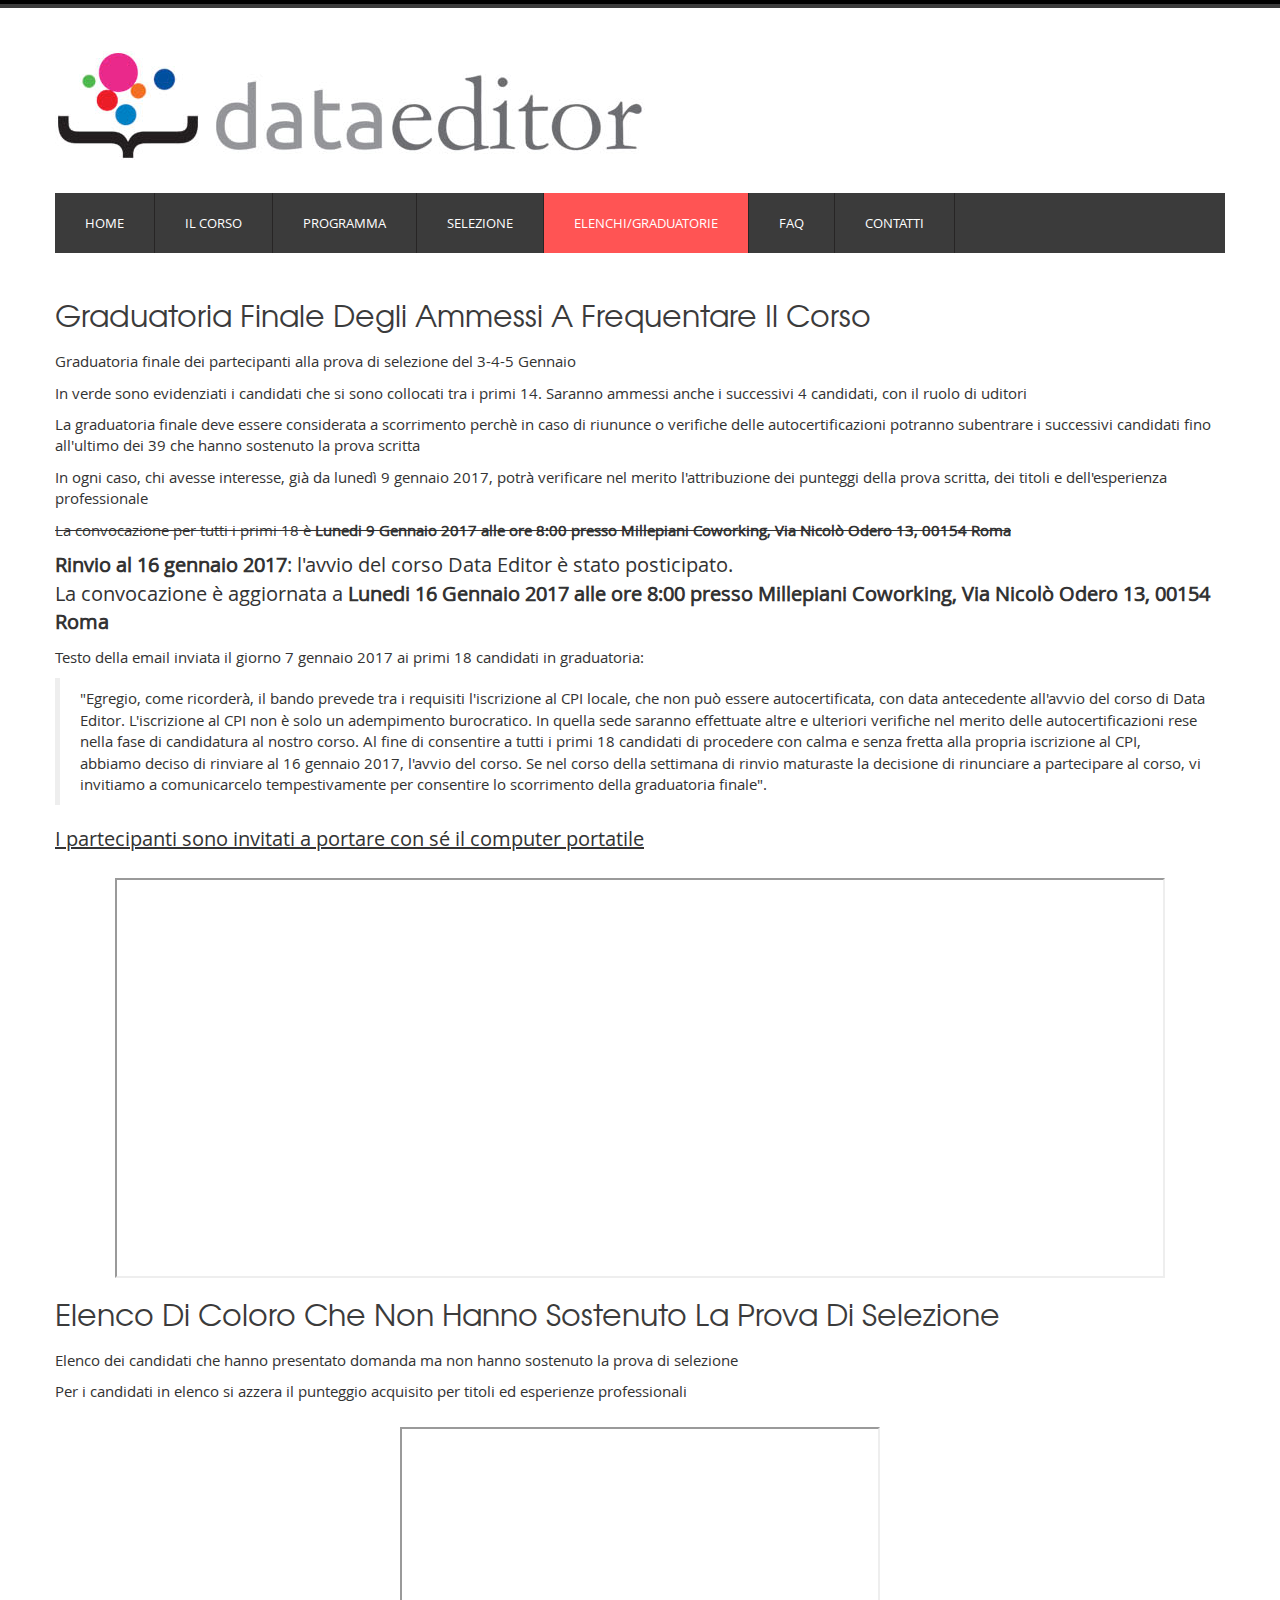
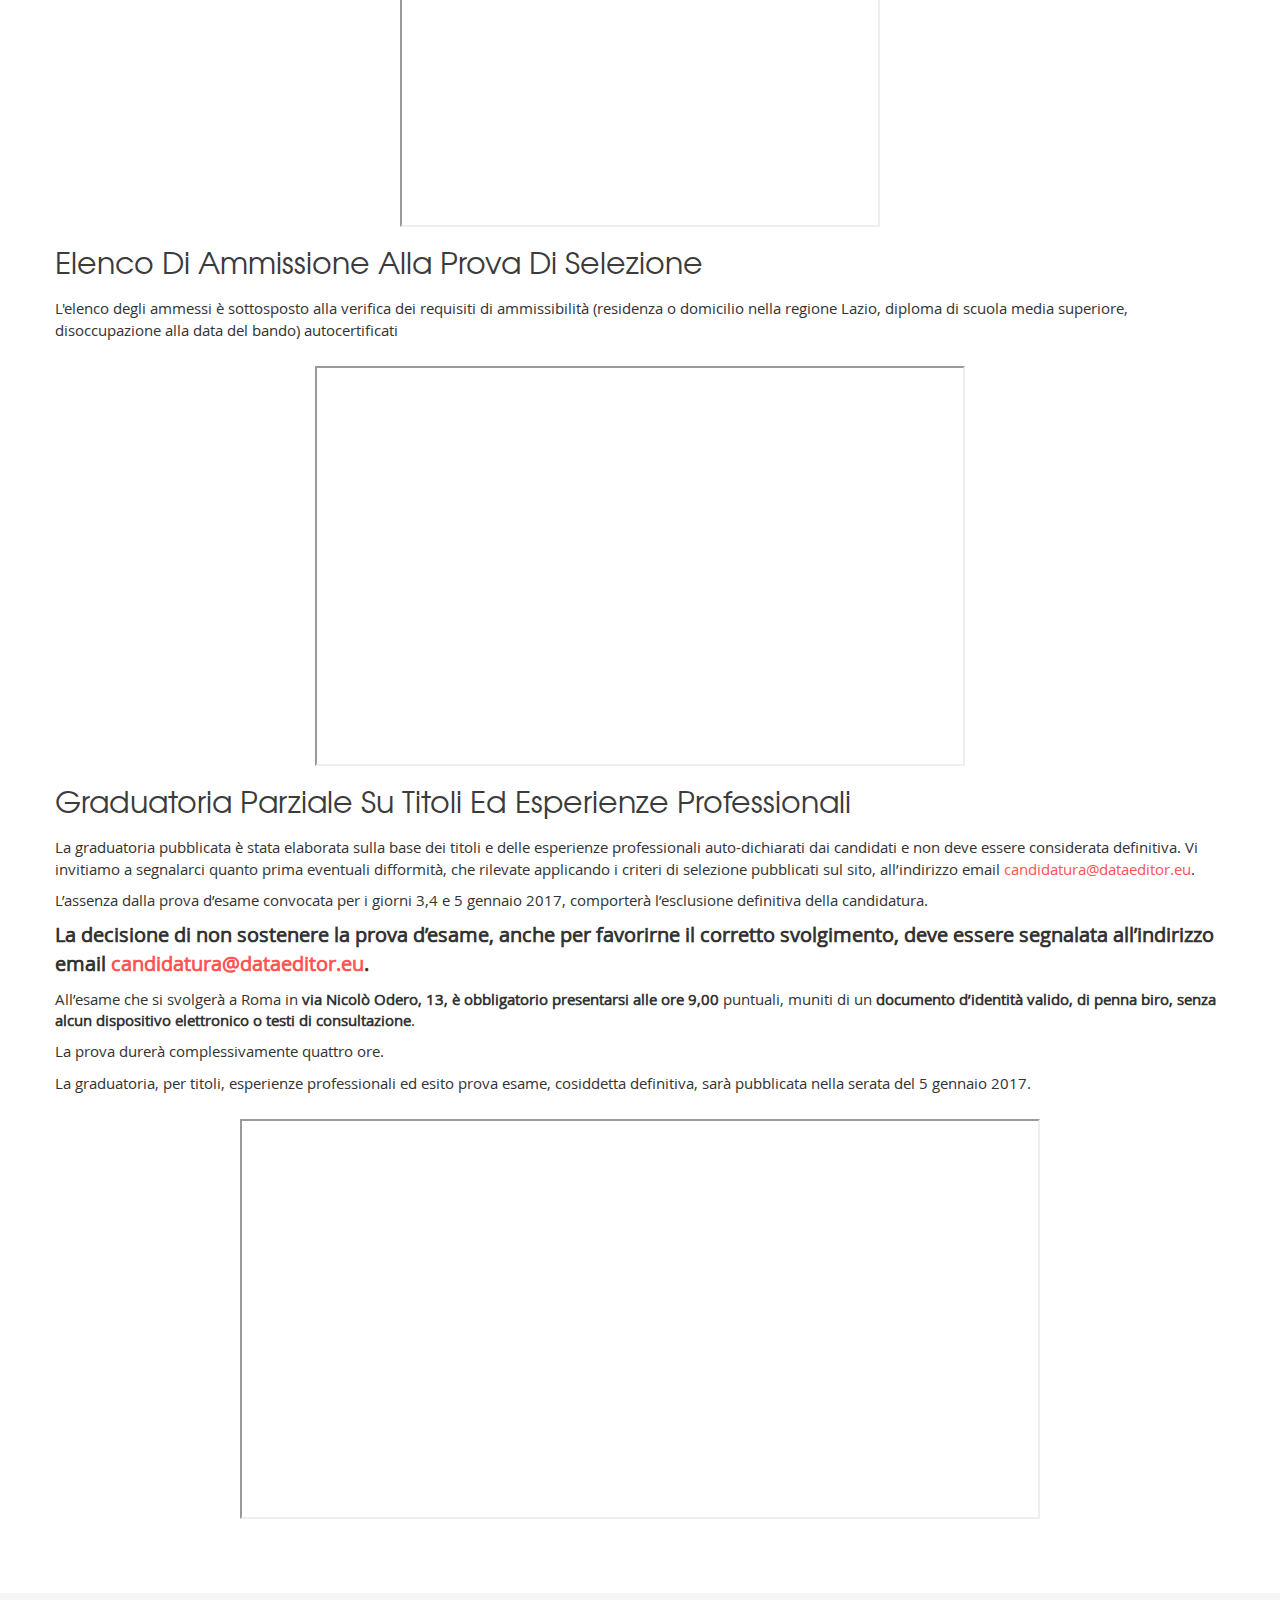
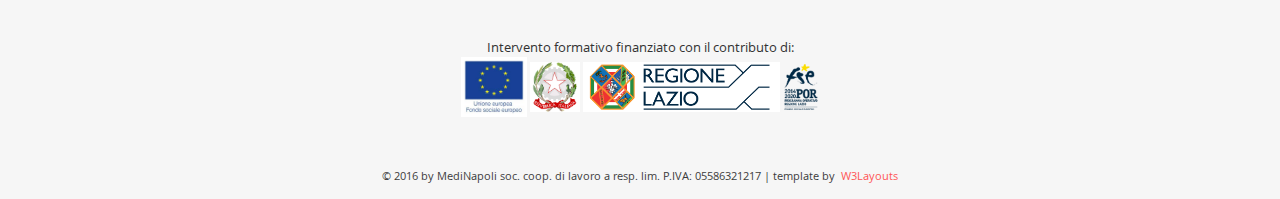
<file: graduatorie.html>
<!--A Design by W3layouts
Author: W3layout
Author URL: http://w3layouts.com
License: Creative Commons Attribution 3.0 Unported
License URL: http://creativecommons.org/licenses/by/3.0/
-->
<!DOCTYPE HTML>
<html>

<head>
	<meta charset="utf-8" />
	<title>Corso di Data Editor - Elenchi e Graduatorie</title>
	<!-- Bootstrap -->
	<link href="css/bootstrap.min.css" rel='stylesheet' type='text/css' />
	<link href="css/bootstrap.css" rel='stylesheet' type='text/css' />
	<meta name="viewport" content="width=device-width, initial-scale=1">
	<script type="application/x-javascript">
		addEventListener("load", function() {
			setTimeout(hideURLbar, 0);
		}, false);

		function hideURLbar() {
			window.scrollTo(0, 1);
		}
	</script>
	<!--[if lt IE 9]>
     <script src="https://oss.maxcdn.com/libs/html5shiv/3.7.0/html5shiv.js"></script>
     <script src="https://oss.maxcdn.com/libs/respond.web/js/1.4.2/respond.min.js"></script>
<![endif]-->
	<link rel='shortcut icon' href="images/dataeditor.ico" type="image/x-icon" />

	<link href="css/style.css" rel="stylesheet" type="text/css" media="all" />
	<!-- start plugins -->
	<script type="text/javascript" src="js/jquery.min.js"></script>
	<script type="text/javascript" src="js/bootstrap.js"></script>
	<script type="text/javascript" src="js/bootstrap.min.js"></script>
	<link rel="stylesheet" href="fonts/css/font-awesome.min.css">

</head>

<body>
	<div class="header_bg1">
		<div class="container">
			<div class="row header">
				<div class="logo navbar-left">
					<h1><a href="index.html"><img class="img-responsive" alt="dataeditor logo" src="images/dataeditor_logo.png"></a></h1>
				</div>
				<!-- div class="h_search navbar-right">
			<form>
				<input type="text" class="text" value="Enter text here" onfocus="this.value = '';" onblur="if (this.value == '') {this.value = 'Enter text here';}">
				<input type="submit" value="search">
			</form>
		</div -->
				<div class="clearfix"></div>
			</div>
			<div class="row h_menu">
				<nav class="navbar navbar-default navbar-left" role="navigation">
					<!-- Brand and toggle get grouped for better mobile display -->
					<div class="navbar-header">
						<button type="button" class="navbar-toggle" data-toggle="collapse" data-target="#bs-example-navbar-collapse-1">
		        <span class="sr-only">Toggle navigation</span>
		        <span class="icon-bar"></span>
		        <span class="icon-bar"></span>
		        <span class="icon-bar"></span>
		      </button>
					</div>
					<!-- Collect the nav links, forms, and other content for toggling -->
					<div class="collapse navbar-collapse" id="bs-example-navbar-collapse-1">
						<ul class="nav navbar-nav">
							<li><a href="index.html">Home</a></li>
							<li><a href="corso.html">Il corso</a></li>
							<li><a href="programma.html">Programma</a></li>
							<li><a href="selezione.html">Selezione</a></li>
							<li class="active"><a href="graduatorie.html">Elenchi/Graduatorie</a></li>
							<li><a href="faq.html">FAQ</a></li>
							<li><a href="contatti.html">Contatti</a></li>
						</ul>
					</div>
					<!-- /.navbar-collapse -->
					<!-- start soc_icons -->
				</nav>
				<!-- div class="soc_icons navbar-right">
			<ul class="list-unstyled text-center">
				<li><a href="#"><i class="fa fa-twitter"></i></a></li>
				<li><a href="#"><i class="fa fa-facebook"></i></a></li>
				<li><a href="#"><i class="fa fa-google-plus"></i></a></li>
				<li><a href="#"><i class="fa fa-youtube"></i></a></li>
				<li><a href="#"><i class="fa fa-linkedin"></i></a></li>
			</ul>
		</div -->
			</div>
			<div class="clearfix"></div>
		</div>
	</div>
	<div class="main_bg">
		<!-- start main -->
		<div class="container">
			<div class="about details row">

				<h2>Graduatoria finale degli ammessi a frequentare il corso</h2>

				<p style="font-size: 1.5em;">Graduatoria finale dei partecipanti alla prova di selezione del 3-4-5 Gennaio</p>
				<p style="font-size: 1.5em;">In verde sono evidenziati i candidati che si sono collocati tra i primi 14. Saranno ammessi anche i successivi 4 candidati, con il ruolo di uditori</p>
				<p style="font-size: 1.5em;">La graduatoria finale deve essere considerata a scorrimento perchè in caso di riununce o verifiche delle autocertificazioni potranno subentrare i successivi
					 candidati fino all'ultimo dei 39 che hanno sostenuto la prova scritta</p>
				<p style="font-size: 1.5em;">In ogni caso, chi avesse interesse, già da lunedì 9 gennaio 2017, potrà verificare nel merito l'attribuzione dei punteggi della prova scritta, dei
					 titoli e dell'esperienza professionale</p>
				<p style="font-size: 1.5em; text-decoration: line-through">La convocazione per tutti i primi 18 è <strong>Lunedi 9 Gennaio 2017 alle ore 8:00 presso Millepiani Coworking, Via Nicolò Odero 13, 00154 Roma</strong></p>
				<p style="font-size: 2em; "><strong>Rinvio al 16 gennaio 2017</strong>: l'avvio del corso Data Editor è stato posticipato.
					<br>La convocazione è aggiornata a <strong>Lunedi 16 Gennaio 2017 alle ore 8:00 presso Millepiani Coworking, Via Nicolò Odero 13, 00154 Roma</strong></p>
				<p style="font-size: 1.5em; ">Testo della email inviata il giorno 7 gennaio 2017 ai primi 18 candidati in graduatoria:
					<blockquote style="font-size: 1.5em; ">
"Egregio, come ricorderà, il bando prevede tra i requisiti l'iscrizione al CPI locale, che non può essere autocertificata, con data antecedente all'avvio del corso di Data Editor.
L'iscrizione al CPI non è solo un adempimento burocratico. In quella sede saranno effettuate altre e ulteriori verifiche nel merito delle autocertificazioni rese nella fase di candidatura al nostro corso.
Al fine di consentire a tutti i primi 18 candidati di procedere con calma e senza fretta alla propria iscrizione al CPI, abbiamo deciso di rinviare al 16 gennaio 2017, l'avvio del corso.
Se nel corso della settimana di rinvio maturaste la decisione di rinunciare a partecipare al corso, vi invitiamo a comunicarcelo tempestivamente per consentire lo scorrimento della graduatoria finale".</p>
					</blockquote>
				</p>
				<p style="font-size: 2em; text-decoration: underline">I partecipanti sono invitati a portare con sé il computer portatile</p>
				<br>
				<div class="text-center">
					<iframe width="1050px" height="400px" src="https://docs.google.com/spreadsheets/d/1wOlpTQ4o5df3VOiqlXuH7Oexjglf3kuUIt4wV-j06qM/pubhtml?gid=1966304911&amp;single=true&amp;widget=true&amp;headers=false"></iframe>
				</div>
				<br>

				<h2>Elenco di coloro che non hanno sostenuto la prova di selezione</h2>

				<p style="font-size: 1.5em;">Elenco dei candidati che hanno presentato domanda ma non hanno sostenuto la prova di selezione</p>
				<p style="font-size: 1.5em;">Per i candidati in elenco si azzera il punteggio acquisito per titoli ed esperienze professionali</p>
				<br>
				<div class="text-center">
					<iframe width="480px" height="400px" src="https://docs.google.com/spreadsheets/d/1PIqA4xeHn4g47aLC86FA4vbPt91NIewl3Vt435HsT4U/pubhtml?gid=1909898291&amp;single=true&amp;widget=true&amp;headers=false"></iframe>
				</div>
				<br>

				<h2>Elenco di ammissione alla prova di selezione</h2>
				<!-- <p style="font-size: 1.5em;">la graduatoria per l'ammissione alle prove di ammissione al corso dataeditor.eu e la data e ora delle stesse sarà pubblicata a partire dalle ore 10:00 del giorno 21 Dicembre 2016.<br />
				Si invitano coloro che hanno inviato la propria candidatura solo per email entro i termini previsti, a compilare anche il <a href="candidatura.html">form di candidatura</a> entro e non oltre le 21:00 del 20 Dicembre 2016. Farà fede la data e ora di invio. Per chi avesse già compilato il form di candidatura online non e' necessario fare nessun ulteriore integrazione.
				</p> -->

				<p style="font-size: 1.5em;">L'elenco degli ammessi è sottosposto alla verifica dei requisiti di ammissibilità (residenza o domicilio nella regione Lazio,
					diploma di scuola media superiore, disoccupazione alla data del bando) autocertificati</p>
				<br>
				<div class="text-center">
					<iframe width="650px" height="400px" src="https://docs.google.com/spreadsheets/d/1oUBCdP9mw86ipRqYRpY0U-NU5YgcLTuzF59Y1hwLSCQ/pubhtml?gid=1909898291&amp;single=true&amp;widget=true&amp;headers=false"></iframe>
				</div>
				<br>

				<h2>Graduatoria parziale su titoli ed esperienze professionali</h2>
				<p style="font-size: 1.5em;">La graduatoria pubblicata è stata elaborata sulla base dei titoli e delle esperienze professionali auto-dichiarati dai candidati e non deve essere
					considerata definitiva. Vi invitiamo a segnalarci quanto prima eventuali difformità, che rilevate applicando i criteri di selezione pubblicati sul sito,
					all’indirizzo email <a href="mailto:candidatura@dataeditor.eu">candidatura@dataeditor.eu</a>.
				</p>
				<p style="font-size: 1.5em;">
					L’assenza dalla prova d’esame convocata per i giorni 3,4 e 5 gennaio 2017, comporterà l’esclusione definitiva della candidatura.
				</p>
				<p style="font-size: 2em;">
					<strong>La decisione di non sostenere la prova d’esame, anche per favorirne il corretto svolgimento, deve essere segnalata all’indirizzo email <a href="mailto:candidatura@dataeditor.eu">candidatura@dataeditor.eu</a>.</strong>
				</p>
				<p style="font-size: 1.5em;">
					All’esame che si svolgerà a Roma in <strong>via Nicolò Odero, 13, è obbligatorio presentarsi alle ore 9,00</strong> puntuali, muniti di un <strong>documento d’identità valido, di penna biro,
						senza alcun dispositivo elettronico o testi di consultazione</strong>.
				</p>
				<p style="font-size: 1.5em;">
					La prova durerà complessivamente quattro ore.
				</p>
				<p style="font-size: 1.5em;">
					La graduatoria, per titoli, esperienze professionali ed esito prova esame, cosiddetta definitiva, sarà pubblicata nella serata del 5 gennaio 2017.
				</p>
				<br>
				<div class="text-center">
					<iframe width="800px" height="400px" src="https://docs.google.com/spreadsheets/d/1wOlpTQ4o5df3VOiqlXuH7Oexjglf3kuUIt4wV-j06qM/pubhtml?gid=1132027873&amp;single=true&amp;widget=true&amp;headers=false"></iframe>
				</div>
				<br>

				<p class="para">
			</div>
		</div>
	</div>
	<!-- end main -->
	<div class="footer_bg">
		<!-- start footer -->
		<div class="container">
			<div class="row footer">
				<div class="copy text-center">
					<span style="font-size: 1.3em;">Intervento formativo finanziato con il contributo di:</span><br />
					<img class="img" src="images/europa_flag_fse.jpg" height="60px">
					<img class="img" src="images/logo_repubblica_italiana.png" height="50px">
					<img class="img" src="images/logo_regione_lazio.jpg" height="50px">
					<img class="img" src="images/fse.png" height="50px">
				</div>
			</div>
			<div class="row">
				<div class="copy text-center">
					<p class="link"><span style="font-size: 0.8em;">&#169; 2016 by MediNapoli soc. coop. di lavoro a resp. lim. P.IVA: 05586321217 | template by&nbsp;<a href="http://w3layouts.com/"> W3Layouts</a></span></p>
				</div>
			</div>
		</div>
	</div>
</body>

</html>
</file>
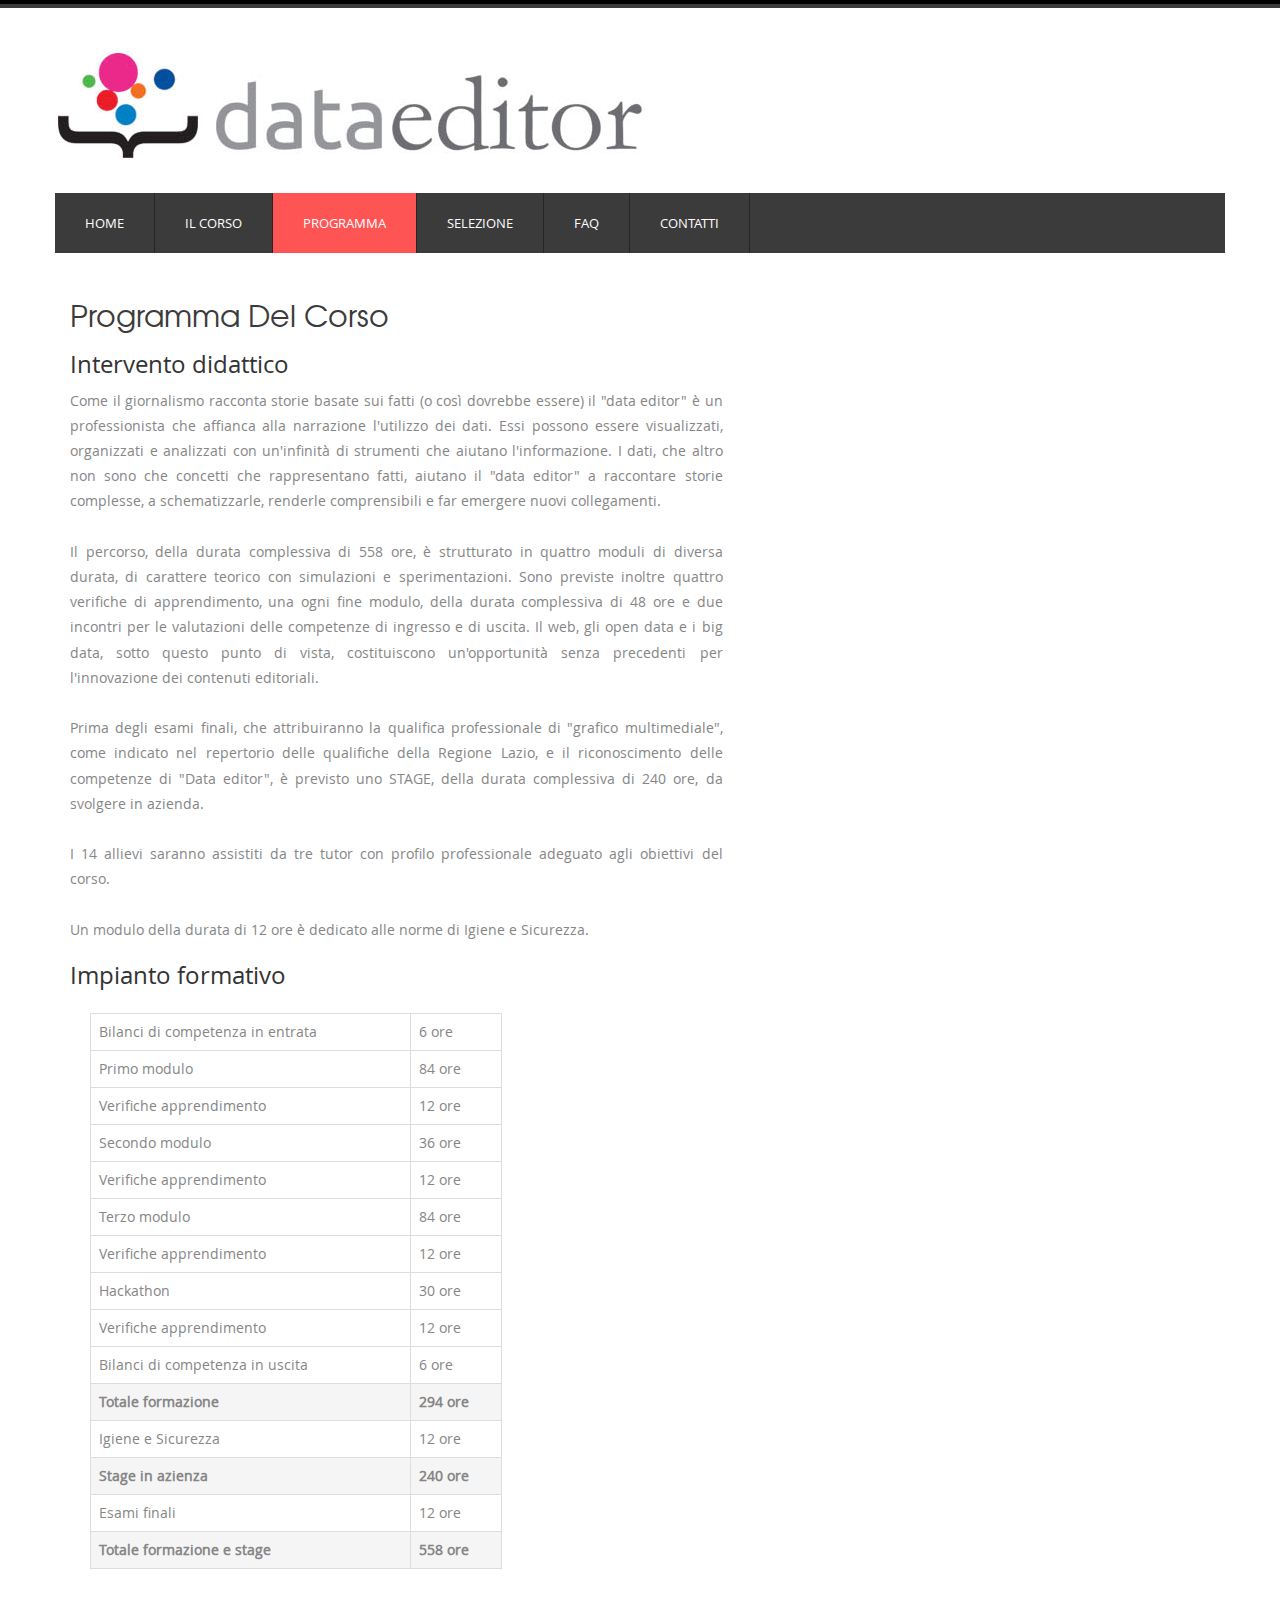
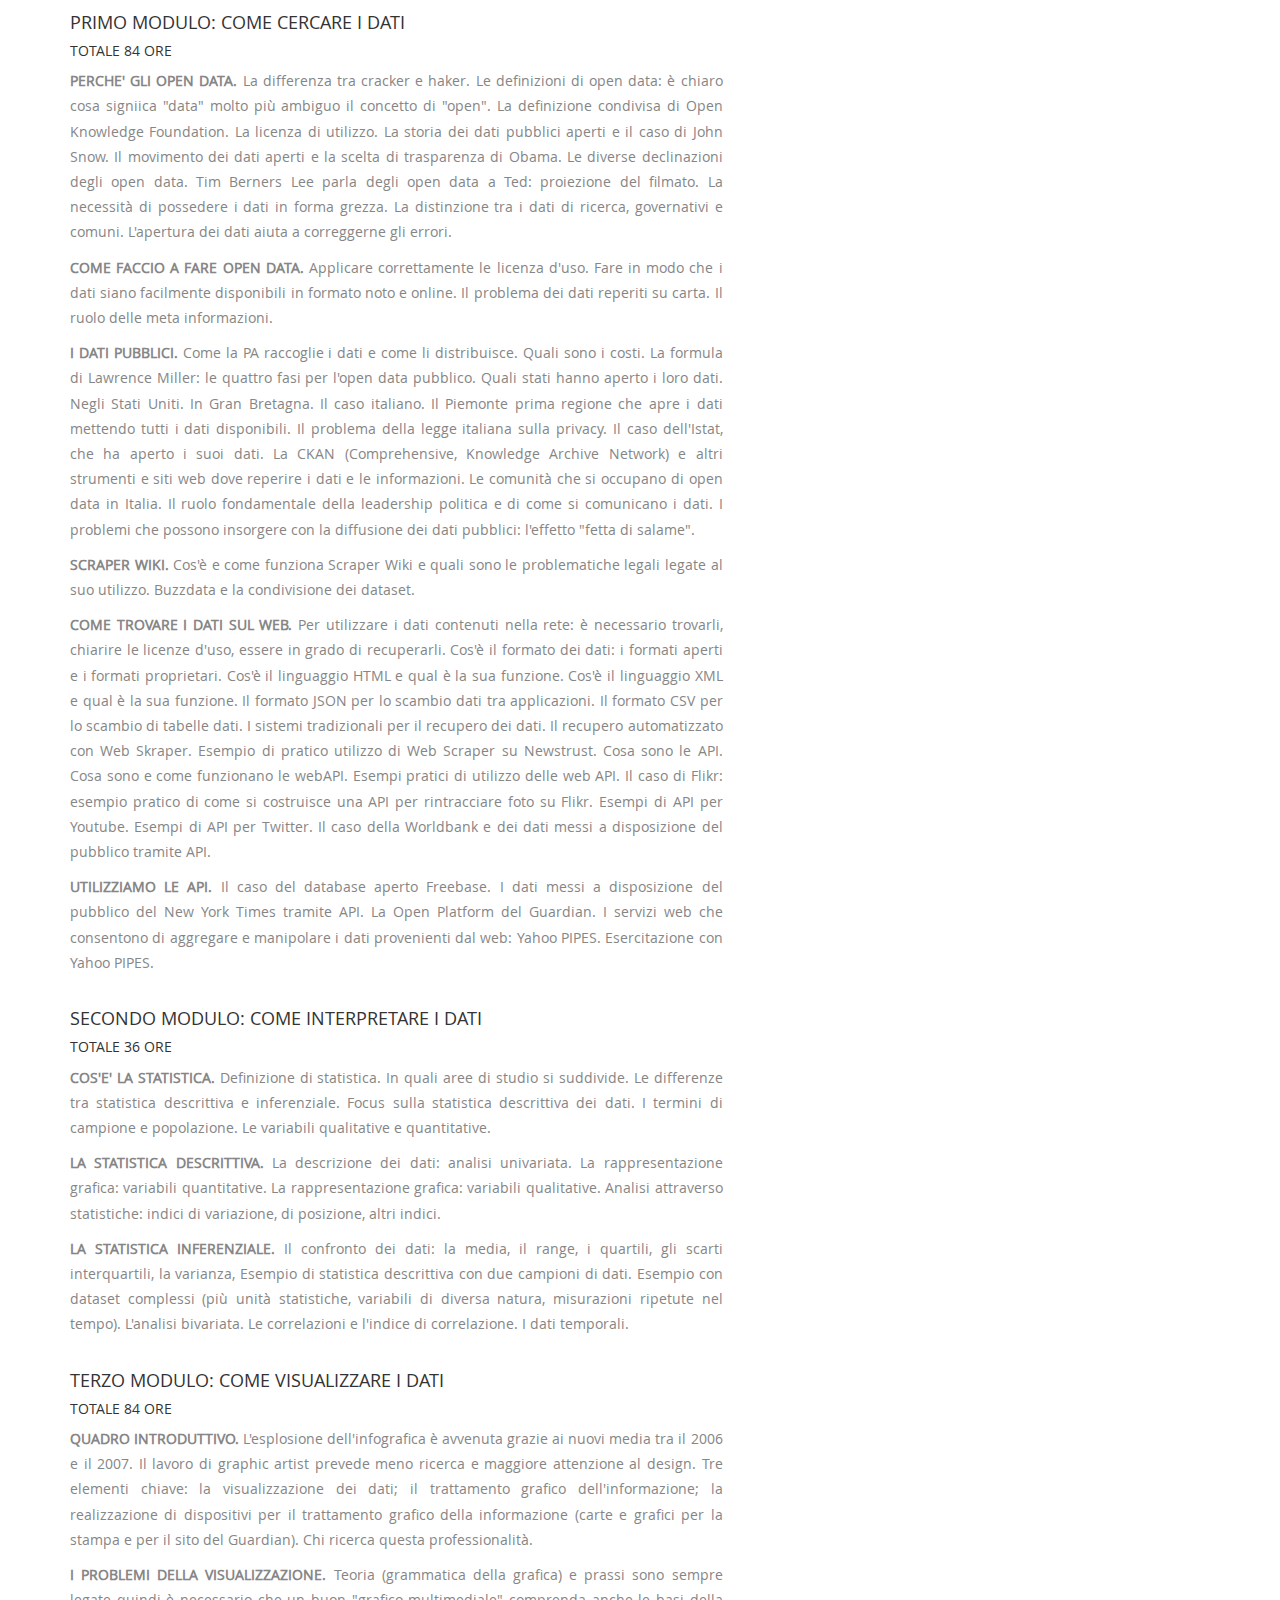
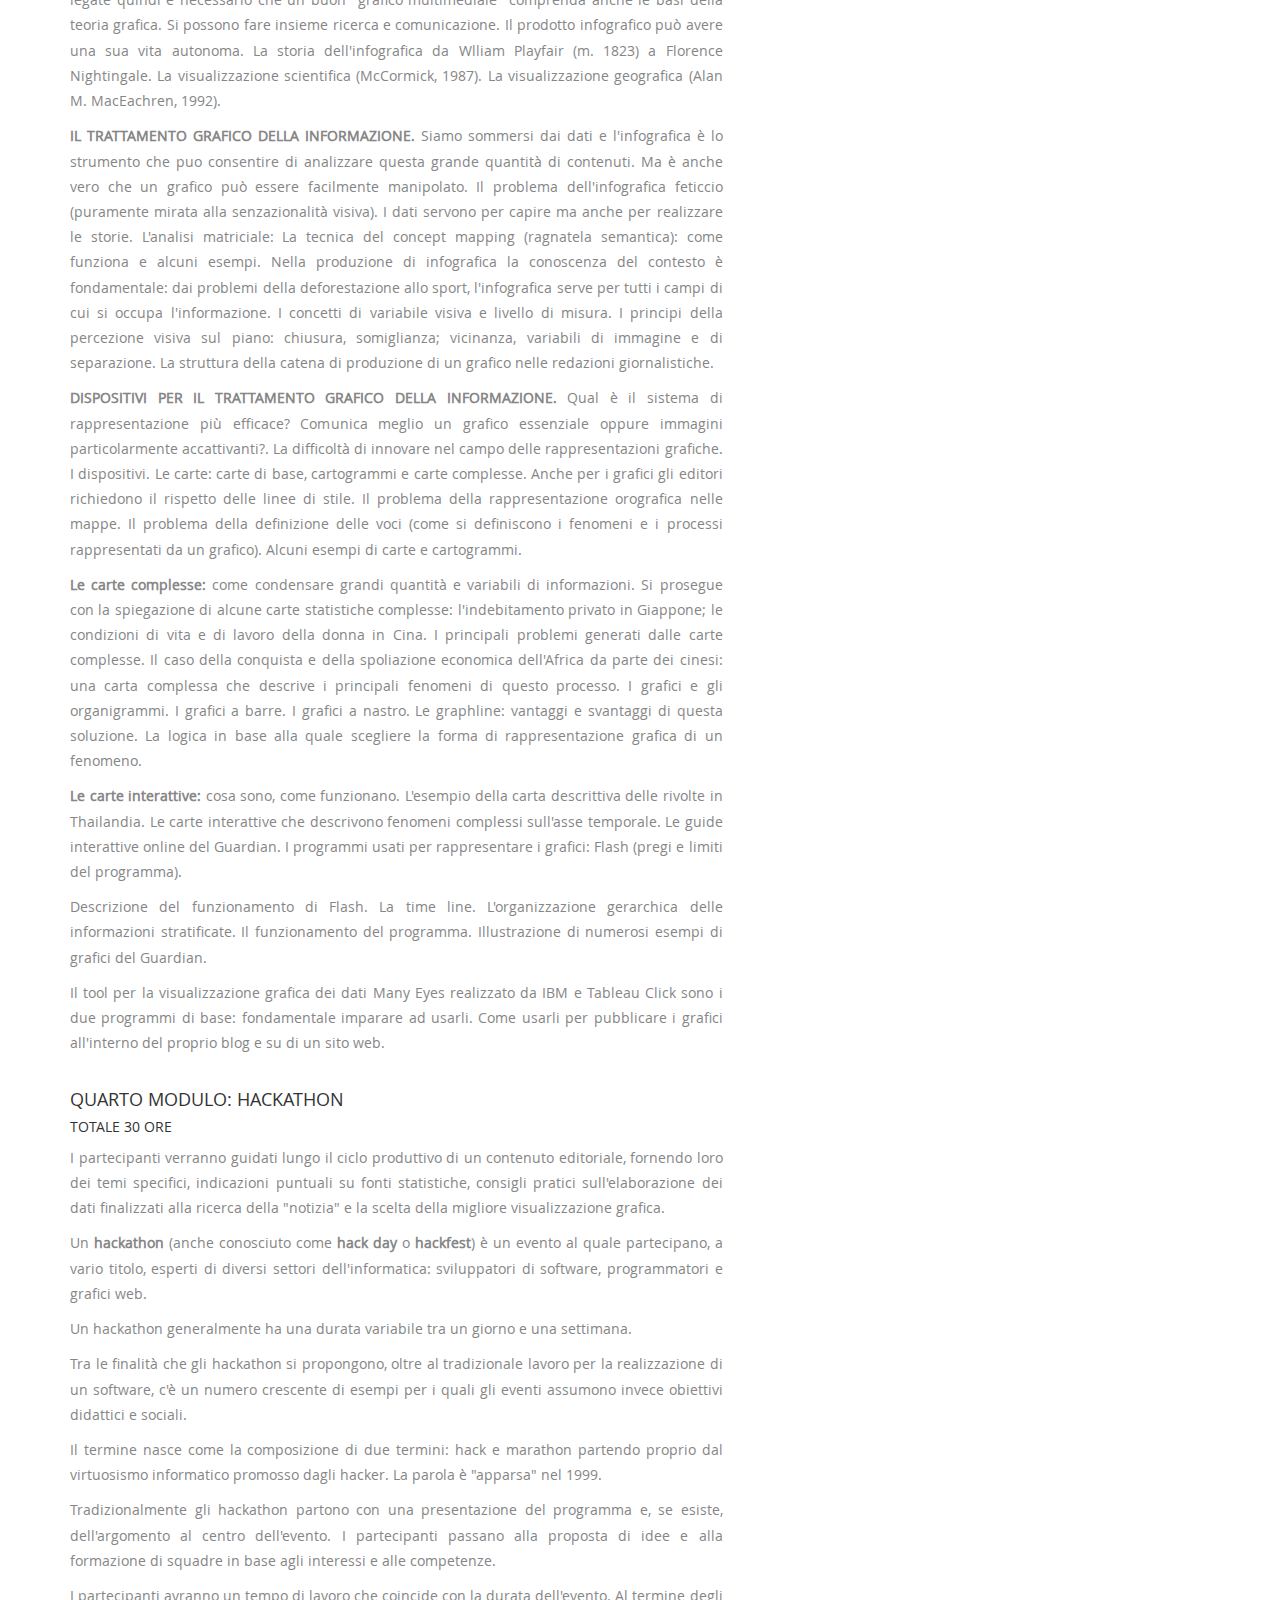
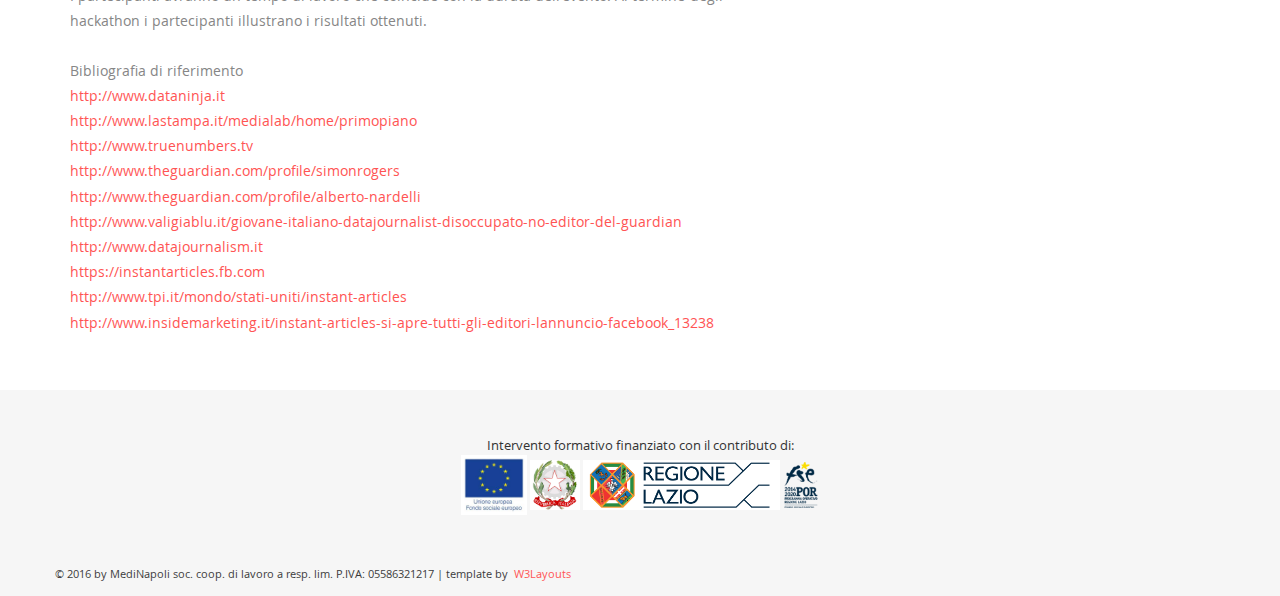
<file: programma.html>
<!--A Design by W3layouts
Author: W3layout
Author URL: http://w3layouts.com
License: Creative Commons Attribution 3.0 Unported
License URL: http://creativecommons.org/licenses/by/3.0/
-->
<!DOCTYPE HTML>
<html>

<head>
	<meta charset="utf-8" />
	<title>Corso di Data Editor - Programma del corso</title>
	<!-- Bootstrap -->
	<link href="css/bootstrap.min.css" rel='stylesheet' type='text/css' />
	<link href="css/bootstrap.css" rel='stylesheet' type='text/css' />
	<meta name="viewport" content="width=device-width, initial-scale=1">
	<script type="application/x-javascript">
		addEventListener("load", function() {
			setTimeout(hideURLbar, 0);
		}, false);

		function hideURLbar() {
			window.scrollTo(0, 1);
		}
	</script>
	<!--[if lt IE 9]>
     <script src="https://oss.maxcdn.com/libs/html5shiv/3.7.0/html5shiv.js"></script>
     <script src="https://oss.maxcdn.com/libs/respond.web/js/1.4.2/respond.min.js"></script>
<![endif]-->
	<link rel='shortcut icon' href="images/dataeditor.ico" type="image/x-icon" />

	<link href="css/style.css" rel="stylesheet" type="text/css" media="all" />
	<!-- start plugins -->
	<script type="text/javascript" src="js/jquery.min.js"></script>
	<script type="text/javascript" src="js/bootstrap.js"></script>
	<script type="text/javascript" src="js/bootstrap.min.js"></script>
	<link rel="stylesheet" href="fonts/css/font-awesome.min.css">

	<style>
p {
    text-align: justify;
    text-justify: inter-word;
}
</style>

</head>

<body>
	<div class="header_bg1">
		<div class="container">
			<div class="row header">
				<div class="logo navbar-left">
					<h1><a href="index.html"><img class="img-responsive" alt="dataeditor logo" src="images/dataeditor_logo.png"></a></h1>
				</div>
				<!-- div class="h_search navbar-right">
			<form>
				<input type="text" class="text" value="Enter text here" onfocus="this.value = '';" onblur="if (this.value == '') {this.value = 'Enter text here';}">
				<input type="submit" value="search">
			</form>
		</div -->
				<div class="clearfix"></div>
			</div>
			<div class="row h_menu">
				<nav class="navbar navbar-default navbar-left" role="navigation">
					<!-- Brand and toggle get grouped for better mobile display -->
					<div class="navbar-header">
						<button type="button" class="navbar-toggle" data-toggle="collapse" data-target="#bs-example-navbar-collapse-1">
		        <span class="sr-only">Toggle navigation</span>
		        <span class="icon-bar"></span>
		        <span class="icon-bar"></span>
		        <span class="icon-bar"></span>
		      </button>
					</div>
					<!-- Collect the nav links, forms, and other content for toggling -->
					<div class="collapse navbar-collapse" id="bs-example-navbar-collapse-1">
						<ul class="nav navbar-nav">
							<li><a href="index.html">Home</a></li>
							<li><a href="corso.html">Il corso</a></li>
							<li class="active"><a href="programma.html">Programma</a></li>
							<li><a href="selezione.html">Selezione</a></li>
							<li><a href="faq.html">FAQ</a></li>
							<li><a href="contatti.html">Contatti</a></li>
						</ul>
					</div>
					<!-- /.navbar-collapse -->
					<!-- start soc_icons -->
				</nav>
				<!-- div class="soc_icons navbar-right">
			<ul class="list-unstyled text-center">
				<li><a href="#"><i class="fa fa-twitter"></i></a></li>
				<li><a href="#"><i class="fa fa-facebook"></i></a></li>
				<li><a href="#"><i class="fa fa-google-plus"></i></a></li>
				<li><a href="#"><i class="fa fa-youtube"></i></a></li>
				<li><a href="#"><i class="fa fa-linkedin"></i></a></li>
			</ul>
		</div -->
			</div>
			<div class="clearfix"></div>
		</div>
	</div>
	<div class="main_bg">
		<!-- start main -->
		<div class="container">
			<div class="about details row">
				<div class="col-xs-12 col-sm-10 col-md-7" >
				<h2>Programma del corso</h2>
				<h3>Intervento didattico</h3>
				<p class="para">
					Come il giornalismo racconta storie basate sui fatti (o così dovrebbe essere) il "data editor" è un professionista che affianca alla narrazione l'utilizzo dei dati. Essi possono essere visualizzati, organizzati e analizzati con un'infinità di strumenti
					che aiutano l'informazione. I dati, che altro non sono che concetti che rappresentano fatti, aiutano il "data editor" a raccontare storie complesse, a schematizzarle, renderle comprensibili e far emergere nuovi collegamenti.
					<br><br>Il percorso, della durata complessiva di 558 ore, è strutturato in quattro moduli di diversa durata, di carattere teorico con simulazioni e sperimentazioni. Sono previste inoltre quattro verifiche di apprendimento, una ogni fine modulo, della
					durata complessiva di 48 ore e due incontri per le valutazioni delle competenze di ingresso e di uscita. Il web, gli open data e i big data, sotto questo punto di vista, costituiscono un'opportunità senza precedenti per l'innovazione dei contenuti
					editoriali.
					<br><br>Prima degli esami finali, che attribuiranno la qualifica professionale di "grafico multimediale", come indicato nel repertorio delle qualifiche della Regione Lazio, e il riconoscimento delle competenze di "Data editor", è previsto uno STAGE,
					della durata complessiva di 240 ore, da svolgere in azienda.
					<br><br>I 14 allievi saranno assistiti da tre tutor con profilo professionale adeguato agli obiettivi del corso.
					<br><br>Un modulo della durata di 12 ore è dedicato alle norme di Igiene e Sicurezza.</p>

				<h3>Impianto formativo</h3>
				<br>
				<div class="row" style="margin-left: 5px">
					<div class="col-xs-12 col-sm-10 col-md-8">
					<table class="table table-bordered para">
						<tr>
							<td>Bilanci di competenza in entrata</td>
							<td>6 ore</td>
						</tr>
						<tr>
							<td>Primo modulo</td>
							<td>84 ore</td>
						</tr>
						<tr>
							<td>Verifiche apprendimento</td>
							<td>12 ore</td>
						</tr>
						<tr>
							<td>Secondo modulo</td>
							<td>36 ore</td>
						</tr>
						<tr>
							<td>Verifiche apprendimento</td>
							<td>12 ore</td>
						</tr>
						<tr>
							<td>Terzo modulo</td>
							<td>84 ore</td>
						</tr>
						<tr>
							<td>Verifiche apprendimento</td>
							<td>12 ore</td>
						</tr>
						<tr>
							<td>Hackathon</td>
							<td>30 ore</td>
						</tr>
						<tr>
							<td>Verifiche apprendimento</td>
							<td>12 ore</td>
						</tr>
						<tr>
							<td>Bilanci di competenza in uscita</td>
							<td>6 ore</td>
						</tr>
						<tr class="active">
							<th>Totale formazione</th>
							<th>294 ore</th>
						</tr>
						<tr>
							<td>Igiene e Sicurezza</td>
							<td>12 ore</td>
						</tr>
						<tr class="active">
							<th>Stage in azienza</th>
							<th>240 ore</th>
						</tr>
						<tr>
							<td>Esami finali</td>
							<td>12 ore</td>
						</tr>
						<tr class="active">
							<th>Totale formazione e stage</th>
							<th>558 ore</th>
						</tr>

					</table>
				</div>
				</div>

				<br>
				<h4>PRIMO MODULO: COME CERCARE I DATI</h4>
				<h5>TOTALE 84 ORE</h5>
				<p class="para">
					<strong>PERCHE' GLI OPEN DATA.</strong> La differenza tra cracker e haker. Le definizioni di open data: è chiaro cosa signiica "data" molto più ambiguo il concetto di "open". La definizione condivisa di Open Knowledge Foundation. La licenza di utilizzo.
					La storia dei dati pubblici aperti e il caso di John Snow. Il movimento dei dati aperti e la scelta di trasparenza di Obama. Le diverse declinazioni degli open data. Tim Berners Lee parla degli open data a Ted: proiezione del filmato. La necessità
					di possedere i dati in forma grezza. La distinzione tra i dati di ricerca, governativi e comuni. L'apertura dei dati aiuta a correggerne gli errori.
				</p>
				<p class="para">
					<strong>COME FACCIO A FARE OPEN DATA.</strong> Applicare correttamente le licenza d'uso. Fare in modo che i dati siano facilmente disponibili in formato noto e online. Il problema dei dati reperiti su carta. Il ruolo delle meta informazioni.
				</p>
				<p class="para">
					<strong>I DATI PUBBLICI.</strong> Come la PA raccoglie i dati e come li distribuisce. Quali sono i costi. La formula di Lawrence Miller: le quattro fasi per l'open data pubblico. Quali stati hanno aperto i loro dati. Negli Stati Uniti. In Gran Bretagna.
					Il caso italiano. Il Piemonte prima regione che apre i dati mettendo tutti i dati disponibili. Il problema della legge italiana sulla privacy. Il caso dell'Istat, che ha aperto i suoi dati. La CKAN (Comprehensive, Knowledge Archive Network) e altri
					strumenti e siti web dove reperire i dati e le informazioni. Le comunità che si occupano di open data in Italia. Il ruolo fondamentale della leadership politica e di come si comunicano i dati. I problemi che possono insorgere con la diffusione dei
					dati pubblici: l'effetto "fetta di salame".
				</p>
				<p class="para">
					<strong>SCRAPER WIKI.</strong> Cos'è e come funziona Scraper Wiki e quali sono le problematiche legali legate al suo utilizzo. Buzzdata e la condivisione dei dataset.
				</p>
				<p class="para">
					<strong>COME TROVARE I DATI SUL WEB.</strong> Per utilizzare i dati contenuti nella rete: è necessario trovarli, chiarire le licenze d'uso, essere in grado di recuperarli. Cos'è il formato dei dati: i formati aperti e i formati proprietari. Cos'è
					il linguaggio HTML e qual è la sua funzione. Cos'è il linguaggio XML e qual è la sua funzione. Il formato JSON per lo scambio dati tra applicazioni. Il formato CSV per lo scambio di tabelle dati. I sistemi tradizionali per il recupero dei dati. Il
					recupero automatizzato con Web Skraper. Esempio di pratico utilizzo di Web Scraper su Newstrust. Cosa sono le API. Cosa sono e come funzionano le webAPI. Esempi pratici di utilizzo delle web API. Il caso di Flikr: esempio pratico di come si costruisce
					una API per rintracciare foto su Flikr. Esempi di API per Youtube. Esempi di API per Twitter. Il caso della Worldbank e dei dati messi a disposizione del pubblico tramite API.
				</p>
				<p class="para">
					<strong>UTILIZZIAMO LE API.</strong> Il caso del database aperto Freebase. I dati messi a disposizione del pubblico del New York Times tramite API. La Open Platform del Guardian. I servizi web che consentono di aggregare e manipolare i dati provenienti
					dal web: Yahoo PIPES. Esercitazione con Yahoo PIPES.
				</p>
				<br>
				<h4>SECONDO MODULO: COME INTERPRETARE I DATI</h4>
				<h5>TOTALE 36 ORE</h5>
				<p class="para">
					<strong>COS'E' LA STATISTICA.</strong> Definizione di statistica. In quali aree di studio si suddivide. Le differenze tra statistica descrittiva e inferenziale. Focus sulla statistica descrittiva dei dati. I termini di campione e popolazione. Le
					variabili qualitative e quantitative.
				</p>
				<p class="para">
					<strong>LA STATISTICA DESCRITTIVA.</strong> La descrizione dei dati: analisi univariata. La rappresentazione grafica: variabili quantitative. La rappresentazione grafica: variabili qualitative. Analisi attraverso statistiche: indici di variazione,
					di posizione, altri indici.
				</p>
				<p class="para">
					<strong>LA STATISTICA INFERENZIALE.</strong> Il confronto dei dati: la media, il range, i quartili, gli scarti interquartili, la varianza, Esempio di statistica descrittiva con due campioni di dati. Esempio con dataset complessi (più unità statistiche,
					variabili di diversa natura, misurazioni ripetute nel tempo). L'analisi bivariata. Le correlazioni e l'indice di correlazione. I dati temporali.
				</p>
				<br>
				<h4>TERZO MODULO: COME VISUALIZZARE I DATI</h4>
				<h5>TOTALE 84 ORE</h5>
				<p class="para">
					<strong>QUADRO INTRODUTTIVO.</strong> L'esplosione dell'infografica è avvenuta grazie ai nuovi media tra il 2006 e il 2007. Il lavoro di graphic artist prevede meno ricerca e maggiore attenzione al design. Tre elementi chiave: la visualizzazione
					dei dati; il trattamento grafico dell'informazione; la realizzazione di dispositivi per il trattamento grafico della informazione (carte e grafici per la stampa e per il sito del Guardian). Chi ricerca questa professionalità.
				</p>
				<p class="para">
					<strong>I PROBLEMI DELLA VISUALIZZAZIONE.</strong> Teoria (grammatica della grafica) e prassi sono sempre legate quindi è necessario che un buon "grafico multimediale" comprenda anche le basi della teoria grafica. Si possono fare insieme ricerca
					e comunicazione. Il prodotto infografico può avere una sua vita autonoma. La storia dell'infografica da Wlliam Playfair (m. 1823) a Florence Nightingale. La visualizzazione scientifica (McCormick, 1987). La visualizzazione geografica (Alan M. MacEachren,
					1992).
				</p>
				<p class="para">
					<strong>IL TRATTAMENTO GRAFICO DELLA INFORMAZIONE.</strong> Siamo sommersi dai dati e l'infografica è lo strumento che puo consentire di analizzare questa grande quantità di contenuti. Ma è anche vero che un grafico può essere facilmente manipolato.
					Il problema dell'infografica feticcio (puramente mirata alla senzazionalità visiva). I dati servono per capire ma anche per realizzare le storie. L'analisi matriciale: La tecnica del concept mapping (ragnatela semantica): come funziona e alcuni esempi.
					Nella produzione di infografica la conoscenza del contesto è fondamentale: dai problemi della deforestazione allo sport, l'infografica serve per tutti i campi di cui si occupa l'informazione. I concetti di variabile visiva e livello di misura. I
					principi della percezione visiva sul piano: chiusura, somiglianza; vicinanza, variabili di immagine e di separazione. La struttura della catena di produzione di un grafico nelle redazioni giornalistiche.

				</p>
				<p class="para">
					<strong>DISPOSITIVI PER IL TRATTAMENTO GRAFICO DELLA INFORMAZIONE.</strong> Qual è il sistema di rappresentazione più efficace? Comunica meglio un grafico essenziale oppure immagini particolarmente accattivanti?. La difficoltà di innovare nel campo
					delle rappresentazioni grafiche. I dispositivi. Le carte: carte di base, cartogrammi e carte complesse. Anche per i grafici gli editori richiedono il rispetto delle linee di stile. Il problema della rappresentazione orografica nelle mappe. Il problema
					della definizione delle voci (come si definiscono i fenomeni e i processi rappresentati da un grafico). Alcuni esempi di carte e cartogrammi.
				</p>
				<p class="para">
					<strong>Le carte complesse:</strong> come condensare grandi quantità e variabili di informazioni. Si prosegue con la spiegazione di alcune carte statistiche complesse: l'indebitamento privato in Giappone; le condizioni di vita e di lavoro della donna
					in Cina. I principali problemi generati dalle carte complesse. Il caso della conquista e della spoliazione economica dell'Africa da parte dei cinesi: una carta complessa che descrive i principali fenomeni di questo processo. I grafici e gli organigrammi.
					I grafici a barre. I grafici a nastro. Le graphline: vantaggi e svantaggi di questa soluzione. La logica in base alla quale scegliere la forma di rappresentazione grafica di un fenomeno.
				</p>
				<p class="para">
					<strong>Le carte interattive:</strong> cosa sono, come funzionano. L'esempio della carta descrittiva delle rivolte in Thailandia. Le carte interattive che descrivono fenomeni complessi sull'asse temporale. Le guide interattive online del Guardian.
					I programmi usati per rappresentare i grafici: Flash (pregi e limiti del programma).
				</p>
				<p class="para">Descrizione del funzionamento di Flash. La time line. L'organizzazione gerarchica delle informazioni stratificate. Il funzionamento del programma. Illustrazione di numerosi esempi di grafici del Guardian.
				</p>
				<p class="para">Il tool per la visualizzazione grafica dei dati Many Eyes realizzato da IBM e Tableau Click sono i due programmi di base: fondamentale imparare ad usarli. Come usarli per pubblicare i grafici all'interno del proprio blog e su di un sito web.
				</p>
				<br>
				<h4>QUARTO MODULO: HACKATHON</h4>
				<h5>TOTALE 30 ORE</h5>
				<p class="para">
					I partecipanti verranno guidati lungo il ciclo produttivo di un contenuto editoriale, fornendo loro dei temi specifici, indicazioni puntuali su fonti statistiche, consigli pratici sull'elaborazione dei dati finalizzati alla ricerca della "notizia" e la
					scelta della migliore visualizzazione grafica.
				</p>
				<p class="para">
					Un <strong>hackathon</strong> (anche conosciuto come <strong>hack day</strong> o <strong>hackfest</strong>) è un evento al quale partecipano, a vario titolo, esperti di diversi settori dell'informatica: sviluppatori di software, programmatori e grafici
					web.
				</p>
				<p class="para">Un hackathon generalmente ha una durata variabile tra un giorno e una settimana.
				</p>
				<p class="para">Tra le finalità che gli hackathon si propongono, oltre al tradizionale lavoro per la realizzazione di un software, c'è un numero crescente di esempi per i quali gli eventi assumono invece obiettivi didattici e sociali.
				</p>
				<p class="para">Il termine nasce come la composizione di due termini: hack e marathon partendo proprio dal virtuosismo informatico promosso dagli hacker. La parola è "apparsa" nel 1999.
				</p>
				<p class="para">Tradizionalmente gli hackathon partono con una presentazione del programma e, se esiste, dell'argomento al centro dell'evento. I partecipanti passano alla proposta di idee e alla formazione di squadre in base agli interessi e alle competenze.
				</p>
				<p class="para">I partecipanti avranno un tempo di lavoro che coincide con la durata dell'evento. Al termine degli hackathon i partecipanti illustrano i risultati ottenuti.
				</p>

				<br>
				<p class="para">Bibliografia di riferimento
					<br><a href="http://www.dataninja.it/">http://www.dataninja.it</a>
					<br><a href="http://www.lastampa.it/medialab/home/primopiano">http://www.lastampa.it/medialab/home/primopiano</a>
					<br><a href="http://www.truenumbers.tv/">http://www.truenumbers.tv</a>
					<br><a href="http://www.theguardian.com/profile/simonrogers">http://www.theguardian.com/profile/simonrogers</a>
					<br><a href="http://www.theguardian.com/profile/alberto-nardelli">http://www.theguardian.com/profile/alberto-nardelli</a>
					<br><a href="http://www.valigiablu.it/giovane-italiano-datajournalist-disoccupato-no-editor-del-guardian/">http://www.valigiablu.it/giovane-italiano-datajournalist-disoccupato-no-editor-del-guardian</a>
					<br><a href="http://www.datajournalism.it/">http://www.datajournalism.it</a>
					<br><a href="https://instantarticles.fb.com/">https://instantarticles.fb.com</a>
					<br><a href="http://www.tpi.it/mondo/stati-uniti/instant-articles">http://www.tpi.it/mondo/stati-uniti/instant-articles</a>
					<br><a href="http://www.insidemarketing.it/instant-articles-si-apre-tutti-gli-editori-lannuncio-facebook_13238/">http://www.insidemarketing.it/instant-articles-si-apre-tutti-gli-editori-lannuncio-facebook_13238</a>
				</p>










			</div>
		</div>
		</div>
	</div>
	<!-- end main -->
	<div class="footer_bg">
		<!-- start footer -->
		<div class="container">
			<div class="row footer">
				<div class="copy text-center">
					<span style="font-size: 1.3em;">Intervento formativo finanziato con il contributo di:</span><br />
					<img class="img" src="images/europa_flag_fse.jpg" height="60px">
					<img class="img" src="images/logo_repubblica_italiana.png" height="50px">
					<img class="img" src="images/logo_regione_lazio.jpg" height="50px">
					<img class="img" src="images/fse.png" height="50px">
				</div>
			</div>
			<div class="row">
				<div class="copy text-center">
					<p class="link"><span style="font-size: 0.8em;">&#169; 2016 by MediNapoli soc. coop. di lavoro a resp. lim. P.IVA: 05586321217 | template by&nbsp;<a href="http://w3layouts.com/"> W3Layouts</a></span></p>
				</div>
			</div>
		</div>
	</div>
</body>

</html>
</file>
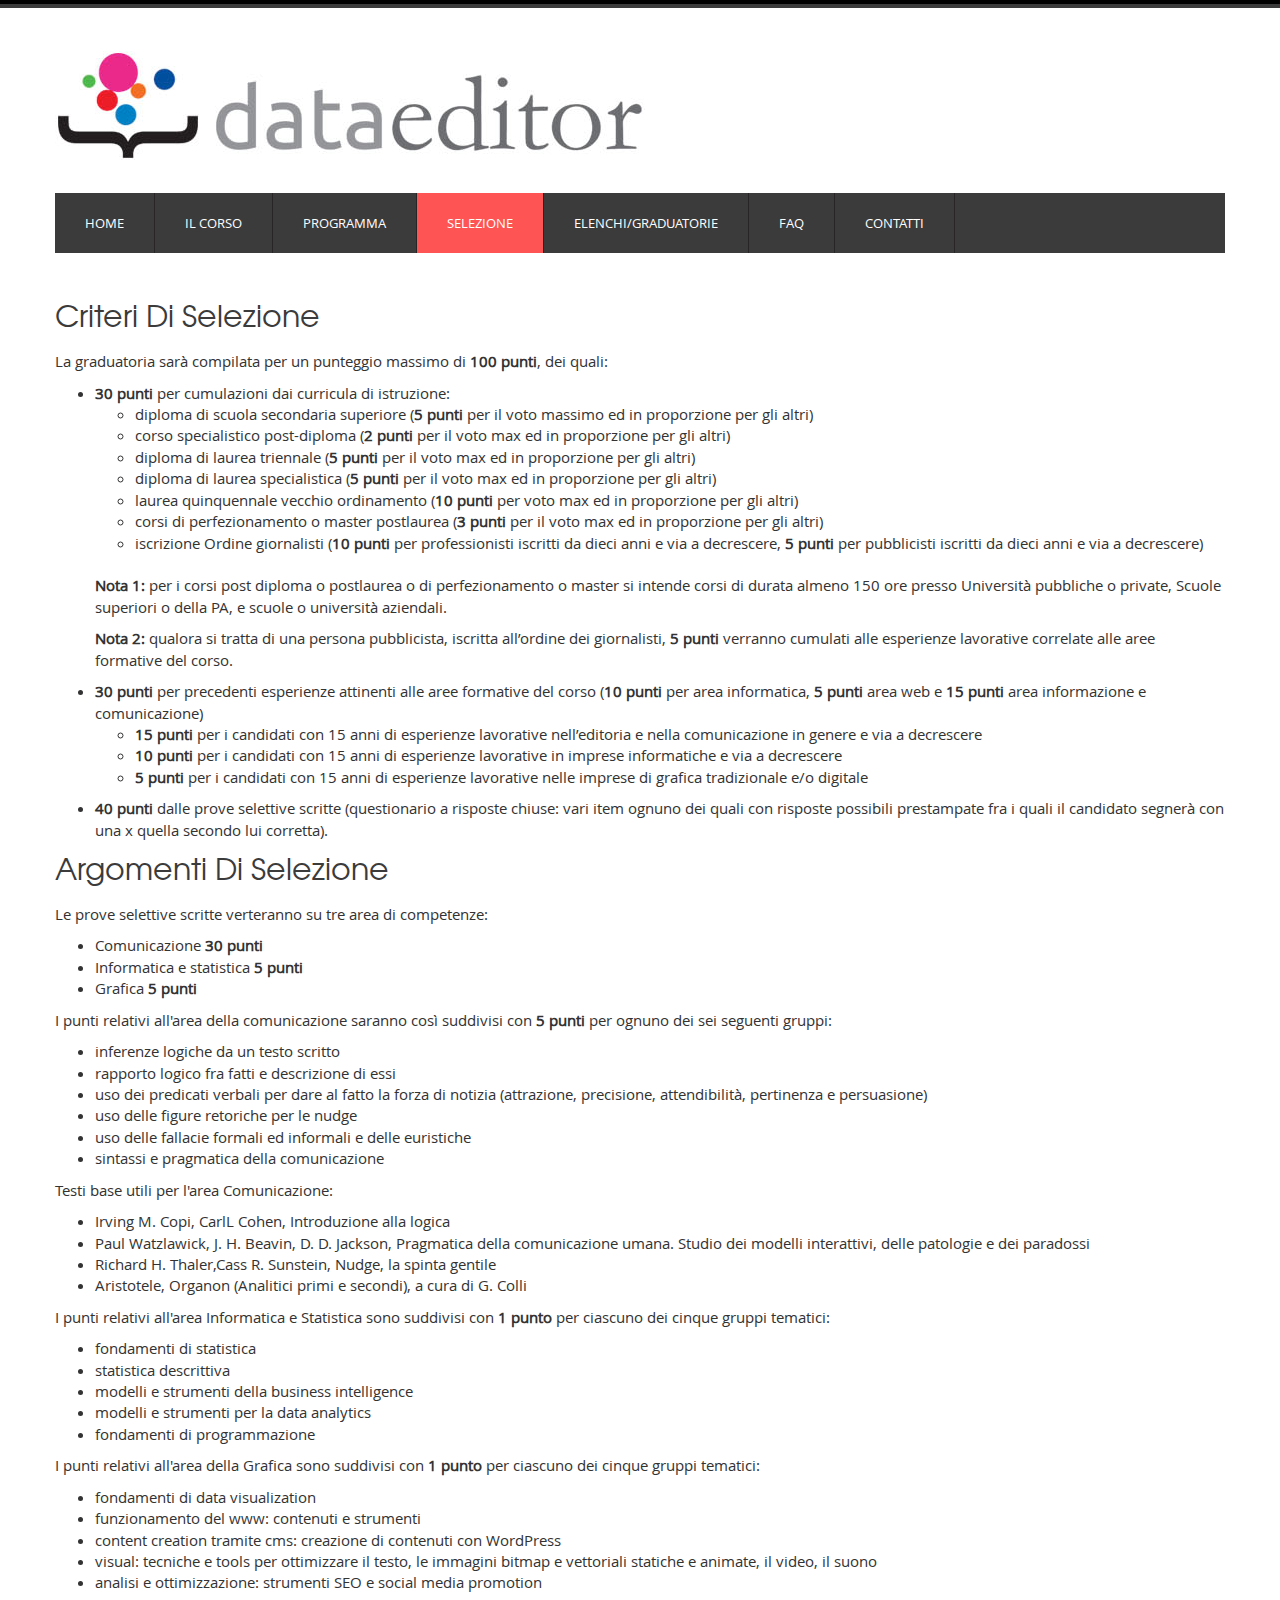
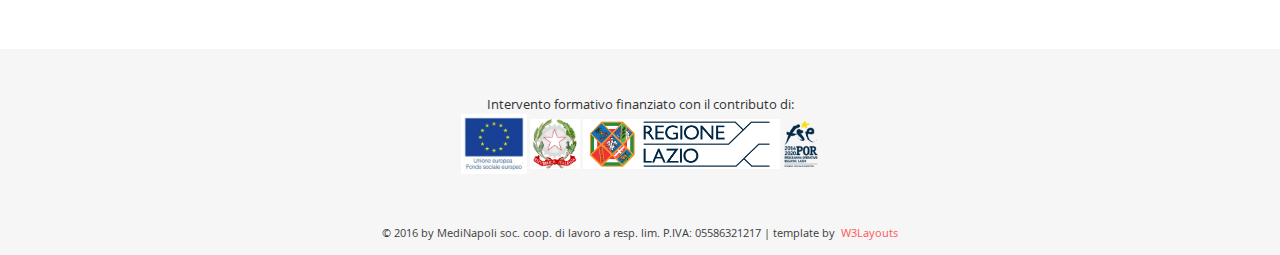
<file: selezione.html>
<!--A Design by W3layouts
Author: W3layout
Author URL: http://w3layouts.com
License: Creative Commons Attribution 3.0 Unported
License URL: http://creativecommons.org/licenses/by/3.0/
-->
<!DOCTYPE HTML>
<html>

<head>
	<meta charset="utf-8" />
	<title>Corso di Data Editor - Selezione</title>
	<!-- Bootstrap -->
	<link href="css/bootstrap.min.css" rel='stylesheet' type='text/css' />
	<link href="css/bootstrap.css" rel='stylesheet' type='text/css' />
	<meta name="viewport" content="width=device-width, initial-scale=1">
	<script type="application/x-javascript">
		addEventListener("load", function() {
			setTimeout(hideURLbar, 0);
		}, false);

		function hideURLbar() {
			window.scrollTo(0, 1);
		}
	</script>
	<!--[if lt IE 9]>
     <script src="https://oss.maxcdn.com/libs/html5shiv/3.7.0/html5shiv.js"></script>
     <script src="https://oss.maxcdn.com/libs/respond.web/js/1.4.2/respond.min.js"></script>
<![endif]-->
	<link rel='shortcut icon' href="images/dataeditor.ico" type="image/x-icon" />

	<link href="css/style.css" rel="stylesheet" type="text/css" media="all" />
	<!-- start plugins -->
	<script type="text/javascript" src="js/jquery.min.js"></script>
	<script type="text/javascript" src="js/bootstrap.js"></script>
	<script type="text/javascript" src="js/bootstrap.min.js"></script>
	<link rel="stylesheet" href="fonts/css/font-awesome.min.css">

</head>

<body>
	<div class="header_bg1">
		<div class="container">
			<div class="row header">
				<div class="logo navbar-left">
					<h1><a href="index.html"><img class="img-responsive" alt="dataeditor logo" src="images/dataeditor_logo.png"></a></h1>
				</div>
				<!-- div class="h_search navbar-right">
			<form>
				<input type="text" class="text" value="Enter text here" onfocus="this.value = '';" onblur="if (this.value == '') {this.value = 'Enter text here';}">
				<input type="submit" value="search">
			</form>
		</div -->
				<div class="clearfix"></div>
			</div>
			<div class="row h_menu">
				<nav class="navbar navbar-default navbar-left" role="navigation">
					<!-- Brand and toggle get grouped for better mobile display -->
					<div class="navbar-header">
						<button type="button" class="navbar-toggle" data-toggle="collapse" data-target="#bs-example-navbar-collapse-1">
		        <span class="sr-only">Toggle navigation</span>
		        <span class="icon-bar"></span>
		        <span class="icon-bar"></span>
		        <span class="icon-bar"></span>
		      </button>
					</div>
					<!-- Collect the nav links, forms, and other content for toggling -->
					<div class="collapse navbar-collapse" id="bs-example-navbar-collapse-1">
						<ul class="nav navbar-nav">
							<li><a href="index.html">Home</a></li>
							<li><a href="corso.html">Il corso</a></li>
							<li><a href="programma.html">Programma</a></li>
							<li class="active"><a href="selezione.html">Selezione</a></li>
							<li><a href="graduatorie.html">Elenchi/Graduatorie</a></li>
							<li><a href="faq.html">FAQ</a></li>
							<li><a href="contatti.html">Contatti</a></li>
						</ul>
					</div>
					<!-- /.navbar-collapse -->
					<!-- start soc_icons -->
				</nav>
				<!-- div class="soc_icons navbar-right">
			<ul class="list-unstyled text-center">
				<li><a href="#"><i class="fa fa-twitter"></i></a></li>
				<li><a href="#"><i class="fa fa-facebook"></i></a></li>
				<li><a href="#"><i class="fa fa-google-plus"></i></a></li>
				<li><a href="#"><i class="fa fa-youtube"></i></a></li>
				<li><a href="#"><i class="fa fa-linkedin"></i></a></li>
			</ul>
		</div -->
			</div>
			<div class="clearfix"></div>
		</div>
	</div>
	<div class="main_bg">
		<!-- start main -->
		<div class="container">
			<div class="about details row">
				<h2>Criteri di selezione</h2>
				<p style="font-size: 1.5em;">La graduatoria sarà compilata per un punteggio massimo di <strong>100 punti</strong>, dei quali:
					<ul style="font-size: 1.5em;">
						<li><strong>30 punti</strong> per cumulazioni dai curricula di istruzione:
							<ul >
								<li>diploma di scuola secondaria superiore (<strong>5 punti</strong> per il voto massimo ed in proporzione per gli altri)</li>
								<li>corso specialistico post-diploma (<strong>2 punti</strong> per il voto max ed in proporzione per gli altri)</li>
								<li>diploma di laurea triennale (<strong>5 punti</strong> per il voto max ed in proporzione per gli altri)</li>
								<li>diploma di laurea specialistica (<strong>5 punti</strong> per il voto max ed in proporzione per gli altri)</li>
								<li>laurea quinquennale vecchio ordinamento (<strong>10 punti</strong> per voto max ed in proporzione per gli altri)</li>
								<li>corsi di perfezionamento o master postlaurea (<strong>3 punti</strong> per il voto max ed in proporzione per gli altri)</li>
								<li>iscrizione Ordine giornalisti (<strong>10 punti</strong> per professionisti iscritti da dieci anni e via a decrescere, <strong>5 punti</strong> per pubblicisti iscritti da dieci anni e via a decrescere)</li>
							</ul>
							<br>
							<p><strong>Nota 1:</strong> per i corsi post diploma o postlaurea o di perfezionamento o master si intende corsi di durata almeno 150 ore presso Università pubbliche o private,
							Scuole superiori o della PA, e scuole o università aziendali.</p>
							<p><strong>Nota 2:</strong> qualora si tratta di una persona pubblicista, iscritta all’ordine dei giornalisti, <strong>5 punti</strong>  verranno cumulati alle esperienze lavorative correlate alle aree formative del corso.</p>
						</li>
						<li><strong>30 punti</strong> per precedenti esperienze attinenti alle aree formative del corso (<strong>10 punti</strong> per area informatica, <strong>5 punti</strong> area web e <strong>15 punti</strong> area informazione e comunicazione)
							<ul >
								<li><strong>15 punti</strong> per i candidati con 15 anni di esperienze lavorative nell’editoria e nella comunicazione in genere e via a decrescere</li>
								<li><strong>10 punti</strong> per i candidati con 15 anni di esperienze lavorative in imprese informatiche e via a decrescere</li>
								<li><strong>5 punti</strong> per i candidati con 15 anni di esperienze lavorative nelle imprese di grafica tradizionale e/o digitale</li>
							</ul>
							<p></p>
						</li>
						<li><strong>40 punti</strong> dalle prove selettive scritte (questionario a risposte chiuse: vari item ognuno dei quali con risposte possibili prestampate fra i
							quali il candidato segnerà con una x quella secondo lui corretta).
						</li>
					</ul>
				</p>

				<h2>Argomenti di selezione</h2>
				<p style="font-size: 1.5em;">Le prove selettive scritte verteranno su tre area di competenze:
					<ul style="font-size: 1.5em;">
						<li>Comunicazione <strong>30 punti</strong></li>
						<li>Informatica e statistica <strong>5 punti</strong></li>
						<li>Grafica <strong>5 punti</strong></li>
					</ul>
				</p>

				<p style="font-size: 1.5em;">I punti relativi all'area della comunicazione saranno così suddivisi con <strong>5 punti</strong> per ognuno dei sei seguenti gruppi:
					<ul style="font-size: 1.5em;">
						<li>inferenze logiche da un testo scritto</li>
						<li>rapporto logico fra fatti e descrizione di essi</li>
						<li>uso dei predicati verbali per dare al fatto la forza di notizia (attrazione, precisione, attendibilità, pertinenza e persuasione)</li>
						<li>uso delle figure retoriche per le nudge</li>
						<li>uso delle fallacie formali ed informali e delle euristiche</li>
						<li>sintassi e pragmatica della comunicazione</li>
					</ul>
				</p>

				<p style="font-size: 1.5em;">Testi base utili per l'area Comunicazione:
					<ul style="font-size: 1.5em;">
						<li>Irving M. Copi, CarlL Cohen, Introduzione alla logica</li>
						<li>Paul Watzlawick, J. H. Beavin, D. D. Jackson, Pragmatica della comunicazione umana. Studio dei modelli interattivi, delle patologie e dei paradossi</li>
						<li>Richard H. Thaler,Cass R. Sunstein, Nudge, la spinta gentile</li>
						<li>Aristotele, Organon (Analitici primi e secondi), a cura di G. Colli</li>
					</ul>
				</p>

				<p style="font-size: 1.5em;">I punti relativi all'area Informatica e Statistica sono suddivisi con <strong>1 punto</strong> per ciascuno dei cinque gruppi tematici:
					<ul style="font-size: 1.5em;">
						<li>fondamenti di statistica</li>
						<li>statistica descrittiva</li>
						<li>modelli e strumenti della business intelligence</li>
						<li>modelli e strumenti per la data analytics</li>
						<li>fondamenti di programmazione</li>
					</ul>
				</p>

				<!-- <p style="font-size: 1.5em;">Testi base utili per l'area Informatica e Statistica:
					<ul style="font-size: 1.5em;">
						<li></li>
					</ul>
				</p> -->

				<p style="font-size: 1.5em;">I punti relativi all'area della Grafica sono suddivisi con <strong>1 punto</strong> per ciascuno dei cinque gruppi tematici:
					<ul style="font-size: 1.5em;">
						<li>fondamenti di data visualization</li>
						<li>funzionamento del www: contenuti e strumenti</li>
						<li>content creation tramite cms: creazione di contenuti con WordPress</li>
						<li>visual: tecniche e tools per ottimizzare il testo, le immagini bitmap e vettoriali statiche e animate, il video, il suono</li>
						<li>analisi e ottimizzazione: strumenti SEO e social media promotion</li>
					</ul>
				</p>

				<!-- <p style="font-size: 1.5em;">Testi base utili per l'area Informatica e Statistica:
					<ul style="font-size: 1.5em;">
						<li></li>
					</ul>
				</p> -->

				<p class="para">
			</div>
		</div>
	</div>
	<!-- end main -->
	<div class="footer_bg">
		<!-- start footer -->
		<div class="container">
			<div class="row footer">
				<div class="copy text-center">
					<span style="font-size: 1.3em;">Intervento formativo finanziato con il contributo di:</span><br />
					<img class="img" src="images/europa_flag_fse.jpg" height="60px">
					<img class="img" src="images/logo_repubblica_italiana.png" height="50px">
					<img class="img" src="images/logo_regione_lazio.jpg" height="50px">
					<img class="img" src="images/fse.png" height="50px">
				</div>
			</div>
			<div class="row">
				<div class="copy text-center">
					<p class="link"><span style="font-size: 0.8em;">&#169; 2016 by MediNapoli soc. coop. di lavoro a resp. lim. P.IVA: 05586321217 | template by&nbsp;<a href="http://w3layouts.com/"> W3Layouts</a></span></p>
				</div>
			</div>
		</div>
	</div>
</body>

</html>
</file>
<file: css/style.css>
/*
Author: W3layout
Author URL: http://w3layouts.com
License: Creative Commons Attribution 3.0 Unported
License URL: http://creativecommons.org/licenses/by/3.0/
*/
@font-face {
    font-family: 'texgyreadventorregular';
    src: url('../fonts/texgyreadventor-regular-webfont.ttf') format('truetype');
    font-weight: normal;
    font-style: normal;
}
@font-face {
     font-family: 'open_sansregular';
      src:url('../fonts/OpenSans-Regular-webfont.ttf') format('truetype');
}
body {
	font-family: 'open_sansregular';
	background:#ffffff;
	font-size: 100%;
}
a {
	color: #ff5454;
	-webkit-transition: all 0.3s ease-in-out;
	-moz-transition: all 0.3s ease-in-out;
	-o-transition: all 0.3s ease-in-out;
	transition: all 0.3s ease-in-out;
}
a:hover { color:#333; } 

/* start header */
.header_bg{
	border-top:8px groove #3b3b3b;
	background: #ffffff;
}
.header_bg1 {
	border-top:8px groove #3b3b3b;
	/* background: url('../images/slider_bg.jpg') no-repeat left;
	background-size: 100%;*/
}
.header{
	padding: 2% 0;
}
.logo h1 a{
	font-size: 1em;
	text-transform: uppercase;
	color: #3B3B3B;
	text-decoration: none;
	font-family: 'texgyreadventorregular';
}
/* search */
.h_search{
	width: 30%;
	position: relative;
	margin-top: 2%;
}
.h_search form{
	width: 100%;
}
.h_search form input[type="text"]{
	font-family: 'open_sansregular';
	padding: 10px 16px;
	outline: none;
	color: #c6c6c6;
	font-size: 13px;
	border: 1px solid rgb(236, 236, 236);
	background: #FFFFFF;
	width: 73.333%;
	line-height: 22px;
	position: relative;
	-webkit-appearance: none;
}
.h_search form input[type="submit"]{
	font-family: 'open_sansregular';
	background: #3B3B3B;
	color: #ffffff;
	text-transform: uppercase;
	font-size: 13px;
	padding: 12px 20px;
	border: none;
	cursor: pointer;
	width: 26.333%;
	position: absolute;
	line-height: 1.5em;
	outline: none;
	-webkit-transition: all 0.3s ease-in-out;
	-moz-transition: all 0.3s ease-in-out;
	-o-transition: all 0.3s ease-in-out;
	transition: all 0.3s ease-in-out;
	-webkit-appearance: none;
}
.h_search form input[type="submit"]:hover {
	background: #FF5454;
}
/* menu */
.h_menu{
	padding: 0;
	background: #3B3B3B;
}
.navbar {
	position: relative;
	min-height: 60px;
	margin-bottom: 0px;
	border: none;
}
.navbar-default .navbar-collapse, .navbar-default .navbar-form {
	background: #3B3B3B;
	color: #ffffff;
	padding: 0;
}
.navbar-default .navbar-nav > .active > a,.navbar-default .navbar-nav>li>a:hover,.navbar-default .navbar-nav > .active > a, .navbar-default .navbar-nav > .active > a:hover{
	background: #FF5454;
	color: #ffffff;
}
.navbar-default .navbar-nav > li > a {
	color: #fff;
	-webkit-transition: all 0.3s ease-in-out;
	-moz-transition: all 0.3s ease-in-out;
	-o-transition: all 0.3s ease-in-out;
	transition: all 0.3s ease-in-out;
}
.nav > li {
	border-right: 1px solid rgb(39, 37, 37);
}
.nav > li > a {
	font-size: 13px;
	padding: 20px 30px;
	text-transform: uppercase;
}
/* start soc_icons */
.soc_icons {

}
.soc_icons ul{
	margin-bottom: 0;
}
.soc_icons ul li{
	display:inline-block;
	border-left: 1px solid rgb(39, 37, 37);
	margin-left: -3px;
}
.soc_icons ul li a{
	color:#ffffff;
	font-size: 24px;
	display: block;
	line-height: 60px;
	width: 60px;
	height: 60px;
	-webkit-transition: all 0.3s ease-in-out;
	-moz-transition: all 0.3s ease-in-out;
	-o-transition: all 0.3s ease-in-out;
	transition: all 0.3s ease-in-out;
}
.soc_icons ul li a:hover{
	background: #FF5454;
}
/* start slider */
.slider_bg{
	background: url('../images/slider_dataeditor_bg.jpg') no-repeat center top scroll;
	background-size: 100% auto;
	padding-bottom: 5%;
}

.slider{
	padding: 4%;
}
/* start main */
.main_bg{
	background: #ffffff;
}
.main{
	padding: 5% 0;
}
.images_1_of_4 img{
	display: inline-block;
}
.images_1_of_4 h4 {
	margin: 30px 0 15px;
}
.images_1_of_4 h4 a{
	display:inline-block;
	color: #353535;
	font-size: 1.5em;
	font-family: 'texgyreadventorregular';
	text-transform: uppercase;
	-webkit-transition: all 0.3s ease-in-out;
	-moz-transition: all 0.3s ease-in-out;
	-o-transition: all 0.3s ease-in-out;
	transition: all 0.3s ease-in-out;
}
.images_1_of_4 h4 a:hover{
	text-decoration:none;
	color: #ff5454;
}
.images_1_of_4  span{
	width: 120px;
	height: 120px;
	display: block;
	text-align: center;
	margin: 0 auto;
}
.bg{
	background: #3b3b3b;
	-webkit-transition: all 0.3s ease-in-out;
	-moz-transition: all 0.3s ease-in-out;
	-o-transition: all 0.3s ease-in-out;
	transition: all 0.3s ease-in-out;
	border-radius: 75px;
	-webkit-border-radius: 75px;
	-moz-border-radius: 75px;
	-o-border-radius: 75px;
}
.images_1_of_4  span i{
	font-size: 6em;
	color: #e0e0e0;
	line-height: 2em;
	text-shadow: 1px 1px 0px #3b3b3b;
	-webkit-text-shadow: 1px 1px 0px #3b3b3b;
	-moz-text-shadow: 1px 1px 0px #3b3b3b;
	-o-text-shadow: 1px 1px 0px #3b3b3b;
	-ms-text-shadow: 1px 1px 0px #3b3b3b;
}
.para{
	font-size: 14px;
	line-height: 1.8em;
	color: #868686;
}
.images_1_of_4 a{
	position: relative;
	z-index: 1;
}
/* Button 1 */
.fa-btn {
	font-size: 14px;
	background: none;
	cursor: pointer;
	padding: 12px 40px;
	display: inline-block;
	margin: 10px 0px;
	text-transform: uppercase;
	outline: none;
	position: relative;
	-webkit-transition: all 0.3s;
	-moz-transition: all 0.3s;
	transition: all 0.3s;
	border-radius: 4px;
	-webkit-border-radius: 4px;
	-moz-border-radius: 4px;
	-o-border-radius: 4px;
}
.fa-btn:after {
	content: '';
	position: absolute;
	z-index: -1;
	-webkit-transition: all 0.3s;
	-moz-transition: all 0.3s;
	transition: all 0.3s;
}
.btn-1 {
	border: 2px solid #ff5454;
	color: #3b3b3b;
}
/* Button 1e */
.btn-1e {
	overflow: hidden;
}
.btn-1e:after {
	width: 100%;
	height: 0;
	top: 50%;
	left: 50%;
	background: #ff5454;
	opacity: 0;
	-webkit-transform: translateX(-50%) translateY(-50%) rotate(45deg);
	-moz-transform: translateX(-50%) translateY(-50%) rotate(45deg);
	-ms-transform: translateX(-50%) translateY(-50%) rotate(45deg);
	transform: translateX(-50%) translateY(-50%) rotate(45deg);
}
.btn-1e:hover,.btn-1e:active {
	color: #ffffff;
	text-decoration:none;
}
.btn-1e:hover:after {
	height: 260%;
	opacity: 1;
}
.btn-1e:active:after {
	height: 400%;
	opacity: 1;
}
/* start main_btm */
.main_btm{
	background: #FFFFFF;
	border-top: 1px solid rgb(233, 233, 233);
}
.content_right h4{
	color: #353535;
	font-size: 2.5em;
	font-family: 'texgyreadventorregular';
	line-height: 1.5em;
}
.content_right h4 span{
	color: #ff5454;
}
.content_right a{
	position: relative;
	z-index: 1;
}
/* start footer */
.footer_bg{
	background: #f6f6f6;
}
.footer{
	padding: 4%;
}
.copy p{
	color: #3b3b3b;
	font-size: 14px;
	line-height: 1.8em;
}
.copy p a{
	color:#ff5454;
	-webkit-transition: all 0.3s ease-in-out;
	-moz-transition: all 0.3s ease-in-out;
	-o-transition: all 0.3s ease-in-out;
	transition: all 0.3s ease-in-out;
}
.copy p a:hover{
	color: #3b3b3b;
	text-decoration: none;
}
/* start about */
.about{
	padding: 4% 0;
}
.about h2{
	margin: 0 0 20px;
	text-transform: capitalize;
	font-size: 3em;
	color:#3b3b3b;
	font-family: 'texgyreadventorregular';
}
.about a{
	position: relative;
	z-index: 1;
}
/* start  technology */
.technology{
	padding: 4% 0;
}
.technology h2{
	margin: 0 0 20px;
	text-transform: capitalize;
	font-size: 3em;
	color: #3b3b3b;
	font-family: 'texgyreadventorregular';
}
.technology h4{
	font-size: 22px;
	color: #5b5b5b;
	font-weight: 100;
	text-transform: capitalize;
	display: block;
	margin:10px 0 8px;
}
.tech_para{
	padding-left: 0;
	padding-right: 0;
}
.technology_list1{
	margin-top: 20px;	
}
.pagination > li > a, .pagination > li > span {
	font-size: 16px;
	padding: 10px 16px;
	color: #BDBDBD;
	background-color: #3b3b3b;
	border: 1px solid #2C2929;
}
.pagination > li > a:hover, .pagination > li > span:hover, .pagination > li > a:focus, .pagination > li > span:focus {
	color: #FFFFFF;
	background-color: #ff5454;
	border-color: #DA4A4A;
}
.alert {
	font-size: 13px;
}
.alert-warning {
	color: #3b3b3b;
	background-color: #F3F3F3;
	border-color: #E2E2E2;
}
/* start blog */
.blog_left{
	display: block;
}
.blog_img{
	margin: 4% 0 2%;
}
.blog_left img{
	width:100%;
}
.blog_left h4 a{
	margin:0 0 20px;
	
	display: block;
	text-transform: capitalize;
	font-size: 1.5em;
	color: #3b3b3b;
	font-family: 'texgyreadventorregular';
	-webkit-transition: all 0.3s ease-in-out;
	-moz-transition: all 0.3s ease-in-out;
	-o-transition: all 0.3s ease-in-out;
	transition: all 0.3s ease-in-out;
}
.blog_left h4 a:hover{
	text-decoration: none;
	color: #ff5454;
}
.blog_list{

}
.blog_list ul li{
	display:inline-block;
	margin-left: 10px;
}
.blog_list ul li:first-child{
	margin-left: 0;
}
.blog_list li a{
	display: block;
	padding: 4px 8px;
	color: #b6b6b6;
	text-transform: capitalize;
}
.blog_list ul li i{
	font-size: 15px;
	color: #b6b6b6;
}
.blog_list li span{
	padding-left:10px;
	font-size: 14px;
	color: #b6b6b6;
}
.blog_list li span:hover,.blog_list li a:hover{
	color: #ff5454;
	text-decoration: none;
}

.read_more a{
	position: relative;
	z-index: 1;
}
.blog_right h4{
	text-transform: capitalize;
	font-size: 2em;
	color: #3b3b3b;
	font-family: 'texgyreadventorregular';
	margin-bottom: 15px;
}
/* start Social Likes */
.social_network_likes {
	text-align: center;
}
.social_network_likes li{
	width: 24.33333%;
	display: inline-block;
	margin-left: -4px;
}
.social_network_likes li:first-child{
	margin-left: 0;
}
.social_network_likes li a{
	display:block;
	color:#FFF;
	font-size: 1.5em;
	text-transform:capitalize;
	-webkit-transition: all 0.3s ease-in-out;
	-moz-transition: all 0.3s ease-in-out;
	-o-transition: all 0.3s ease-in-out;
	transition: all 0.3s ease-in-out;	
}
.social_network_likes li a p{
	padding:10px 0 5px;
	font-size: 14px;
}
.social_network_likes li a span{
	display:block;
	font-size: 24px;
}
.social_network_likes li a div.followers{
	border-bottom:1px solid #FFFFFF;
}
.social_network_likes li a:hover{
	text-decoration: none;
}
.social_network_likes li:first-child a {
	border-left:none;
}
.social_network_likes li a.tweets{
	background:#34CCFF;
}
.social_network_likes li a.tweets:hover{
  background:#2DC0F1;
}
.social_network_likes li a.facebook-followers{
	background:#3B5A99;
}
.social_network_likes li a.facebook-followers:hover{
	background:#33518D;
}
.social_network_likes li a.email{
	background:#27c1b9;
}
.social_network_likes li a.email:hover{
  background:#0BB1A8;
}
.social_network_likes li a.dribble{
	background:#EB4D89;
}
.social_network_likes li a.dribble:hover{
  background:#E04580;
}
.social_network_likes li a div.social_network{
	padding:15px 0 10px;
}
.social_network i{
	width:45px;
	height:45px;
	display:block;
	background:url(../images/social-icons.png) no-repeat;	
	margin:0 auto;
}
.social_network i.twitter-icon{
	background-position: 0px 0px;
}
.social_network i.facebook-icon{
	background-position: -47px 0px;
}
.social_network i.email-icon{
	background-position: -104px 0px;
}
.social_network i.dribble-icon{
	background-position: -156px 0px;
}
/* start ads_nav */
.ads_nav{
	margin-top: 30px;
}
.ads_nav li{
	float: left;
	width: 46.333333%;
	margin:0 0 15px 15px;
}
.ads_nav li:nth-child(2),.ads_nav li:nth-child(4){
	margin-left: 0;
}
.ads_nav li a{
	display: block;
	-webkit-transition: all 0.3s ease-in-out;
	-moz-transition: all 0.3s ease-in-out;
	-o-transition: all 0.3s ease-in-out;
	transition: all 0.3s ease-in-out;
}
.ads_nav li a img{
	width: 100%;
}
.ads_nav li a:hover{
	zoom: 1;
	filter: alpha(opacity=50);
	opacity: 0.7;
	-webkit-transition: opacity .15s ease-in-out;
	-moz-transition: opacity .15s ease-in-out;
	-ms-transition: opacity .15s ease-in-out;
	-o-transition: opacity .15s ease-in-out;
	transition: opacity .15s ease-in-out;
}
/* start tag_nav */
.tag_nav {
	margin: 8% 0;
}
.tag_nav li{
	margin:10px 5px 0 0;
	display: inline-block;
}
.tag_nav li a{
	display: block;
	text-transform: capitalize;
	background: #3b3b3b;
	color: #ffffff;
	font-size: 13px;
	padding: 8px 14px;
	border-radius: 2px;
	-webkit-border-radius: 2px;
	-moz-border-radius: 2px;
	-o-border-radius: 2px;
	-webkit-transition: all 0.3s ease-in-out;
	-moz-transition: all 0.3s ease-in-out;
	-o-transition: all 0.3s ease-in-out;
	transition: all 0.3s ease-in-out;
}
.tag_nav li.active a,.tag_nav li a:hover{
	background: #ff5454;
	color: #ffffff;
	text-decoration:none;
}
/* start news_letter */
.news_letter{
	margin: 8% 0;
}
.news_letter form input[type="text"]{
	font-family: 'open_sansregular';
	font-weight:100;
	padding: 10px;
	display: block;
	width: 100%;
	background: #ffffff;
	outline: none;
	color: #555555;
	font-size: 13px;
	border: 1px solid #DADADA;
	-webkit-appearance: none;
}
.news_letter form span{
	position: relative;
	z-index: 1;
}
.news_letter form input[type="submit"]{
	-webkit-appearance: none;
	cursor:pointer;
	border:none;
	outline:none;
	background: none;
}
/* start contact */
.company_ad h2{
	margin: 0 0 20px;
	text-transform: capitalize;
	font-size: 3em;
	color:#3b3b3b;
	font-family: 'texgyreadventorregular';
}
.company_ad p{
	font-size: 14px;
	color: #3b3b3b;
}
.company_ad p a {
	color: #ff5454;
	-webkit-transition: all 0.3s ease-in-out;
	-moz-transition: all 0.3s ease-in-out;
	-o-transition: all 0.3s ease-in-out;
	transition: all 0.3s ease-in-out;
}
.company_ad p a:hover{
	text-decoration:none;
	color: #3b3b3b;
}
.contact-form h2{
	margin: 0 0 20px;
	text-transform: capitalize;
	font-size: 3em;
	color:#3b3b3b;
	font-family: 'texgyreadventorregular';
}
.contact-form span{
	display:block;
	text-transform: capitalize;
	font-size: 14px;
	color: #5b5b5b;
	font-weight: normal;
	margin-bottom: 10px;
}
.contact-form textarea {
	font-family: 'Open Sans', 'sans-serif';
	padding: 10px;
	display: block;
	width: 99.3333%;
	background: #ffffff;
	outline: none;
	color: #c0c0c0;
	font-size: 0.8725em;
	border: 1px solid #ECECEC;
	-webkit-appearance: none;
	resize: none;
	height: 120px;
	border-radius: 4px;
	-webkit-border-radius: 4px;
	-moz-border-radius: 4px;
	-o-border-radius: 4px;
	-webkit-transition: all 0.3s ease-in-out;
	-moz-transition: all 0.3s ease-in-out;
	-o-transition: all 0.3s ease-in-out;
	transition: all 0.3s ease-in-out;
}
.contact-form textarea:focus{
	border:1px solid #ff5454;
}
.form-control{
	box-shadow: none;
	border: 1px solid #ECECEC;
	-webkit-transition: all 0.3s ease-in-out;
	-moz-transition: all 0.3s ease-in-out;
	-o-transition: all 0.3s ease-in-out;
	transition: all 0.3s ease-in-out;
}
.form-control:focus {
	box-shadow: none;
}
.contact-form input[type="submit"] {
	font-family: 'open_sansregular';
	-webkit-appearance: none;
	cursor: pointer;
	border: none;
	outline: none;
	background: none;
	text-transform: uppercase;
	font-weight: 100;
}
.contact-form label{
	position: relative;
	z-index: 1;
}
.form-control:focus {
	border-color: #ff5454;
}
/* start details */
.details img{
	margin-bottom: 20px;
}
/***** Media Quries *****/
@media only screen and (max-width: 1440px) and (min-width: 240px)  {
	.wrap{
		width:95%;
	}
}
@media only screen and (max-width: 1440px) {
}
@media only screen and (max-width: 1366px) {
}
@media only screen and (max-width: 1280px) {
}
@media only screen and (max-width: 1024px) {
	.images_1_of_4 h4 a {
		font-size: 1.2em;
	}
	.para {
		font-size: 13px;
	}
	.content_right h4 {
		font-size: 2em;
	}
}
@media only screen and (max-width: 768px) {
	.logo{
		text-align:center;
	}
	.h_search {
		width: 98%;
		padding: 20px;
	}
	.h_menu {
		position: relative;
	}	
	.soc_icons {
		position: absolute;
		top: 0px;
		background: #3b3b3b;
	}
	.navbar-default .navbar-toggle {
		border-color: #FFF;
	}
	.navbar {
		min-height: 51px;
	}
	.navbar-default .navbar-collapse, .navbar-default .navbar-form {
		border-color: #3b3b3b;
	}
	.navbar-default {
		background-color: #3b3b3b;
		border:none;
	}
	.navbar-nav {
		margin: 0px 0px;
	}
	.nav > li > a {
		padding: 20px 15px;
	}
	.soc_icons ul li a {
		font-size: 20px;
		line-height: 50px;
		width: 51px;
		height: 51px;
	}
	.slider_bg {
		background: url('../images/slider_dataeditor_bg.jpg') no-repeat center top scroll;
		background-size: auto 100%;
		padding-bottom: 5%;	
	}
	.main {
		padding: 4% 0;
	}
	.images_1_of_4{
		margin-bottom: 4%;
	}
	.main{
		padding: 2%;
	}
	.technology {
		padding: 4%;
	}
	.about {
		padding: 4%;
	}
	.social_network_likes li {
		width: 24.3333%;
	}
	.tag_nav {
		margin: 4% 0;
	}
	.news_letter {
		margin: 4% 0;
	}
	.technology h4 {
		font-size: 20px;
	}
}
@media only screen and (max-width: 640px){
	.company_ad{
		margin-left: 0;
	}
	.blog_left h4 a {
		font-size: 1.2em;
	}
	.technology h4 {
		font-size: 17px;
	}
}
@media only screen and (max-width: 480px) {
	.images_1_of_4 h4 {
		margin: 20px 0 10px;
	}
	.technology h2 {
		font-size: 2em;
	}
	.about h2 {
		font-size: 2em;
	}
	.company_ad h2 {
		font-size: 2em;
	}
	.contact-form h2 {
		font-size: 2.5em;
	}
	.blog_left h4 a {
		font-size: 1em;
	}
	.blog_list ul li {
		margin-left: 5px;
	}
	.blog_list li a {
		padding: 4px 4px;
	}
	.detail h2{
		font-size: 2em;	
	}
}
@media only screen and (max-width: 320px) {
	.main {
		padding: 8% 2%;
	}
	.soc_icons ul li a {
		font-size: 20px;
		width: 46px;
	}
	.images_1_of_4 h4 {
		margin: 15px 0 10px;
	}
	.social_network_likes li a p {
		font-size: 12px;
	}
	.images_1_of_4 span {
		width: 88px;
		height: 88px;
	}
	.images_1_of_4 span i {
		font-size: 5em;
		line-height: 1.8em;
	}
	.images_1_of_4 h4 a {
		font-size: 1em;
	}
	.technology h4 {
		font-size: 14px;
		line-height: 1.5em;
	}
	.blog_list ul li:nth-child(3){
		margin-left: 0;
	}
}
</file>
<file: css/slider.css>
.da-slider{
	font-family: 'texgyreadventorregular';
	width: 100%;
	height:460px;
	position: relative;
	overflow: hidden;
	-webkit-transition: background-position 1s ease-out 0.3s;
	-moz-transition: background-position 1s ease-out 0.3s;
	-o-transition: background-position 1s ease-out 0.3s;
	-ms-transition: background-position 1s ease-out 0.3s;
	transition: background-position 1s ease-out 0.3s;
	text-align:center;
}
.da-slide{
	position: absolute;
	width: 100%;
	height: 100%;
	top: 0px;
	left: 0px;
	text-align: left;
}
.da-slide-current{
	z-index: 1000;
}
.da-slider-fb .da-slide{
	left: 100%;
}
.da-slider-fb  .da-slide.da-slide-current{
	left: 0px;
}
.da-slide h2,
.da-slide p,
.da-slide .da-link,
.da-slide .da-img{
	position: absolute;
	opacity: 0;
	left: 110%;
}
.da-slider-fb .da-slide h2,
.da-slider-fb .da-slide p,
.da-slider-fb .da-slide .da-link{
	left: 10%;
	opacity: 1;
}
.da-slider-fb .da-slide .da-img{
	left: 60%;
	opacity: 1;
}
.da-slide h2 {
	font-family: 'texgyreadventorregular';
	text-transform: uppercase;
	color: #202020;
	width: 70%;
	top: 90px;
	font-size:6em;
	z-index: 10;
	text-align: center;
}
.da-slide p{
	font-family: 'open_sansregular';
	top: 195px;
	color: #101010;
	font-size: 16px;
	overflow: hidden;
	line-height: 24px;
	text-align: center;
	margin: 0 auto;
	width: 70%;
	font-weight: 400;
}
.da-img{
	display:none;
}
.da-slide .da-img{
	text-align: center;
	width: 30%;
	top: 52px;
	height: 256px;
	line-height: 320px;
	left: 110%; /*60%*/
}
.da-slide .da-link{
	top: 280px;
	overflow: hidden;
	text-align: center;
	margin: 0 auto;
	font-weight: 400;
	width:70%;
}
.da-dots{
	width: 99%;
	position: absolute;
	text-align: center;
	left: 0px;
	bottom: 20px;
	z-index: 2000;
	-moz-user-select: none;
	-webkit-user-select: none;
}
.da-dots span{
	display: inline-block;
	position: relative;
	width: 24px;
	height:24px;
/*	background: url(../images/slide-pagenat.png) no-repeat -11px 0px; */
	margin: 3px;
	cursor: pointer;
}
.da-dots span.da-dots-current:after{
	content: '';
	width: 24px;
	height:24px;
	position: absolute;
	top: 1px;
	left: 1px;
/*	background: url(../images/slide-pagenat.png) no-repeat -30px -1px;*/
	display: inline-block;
}
.da-arrows{
	-moz-user-select: none;
	-webkit-user-select: none;
}
.da-arrows span{
	position: absolute;
	top: 64%;
	cursor: pointer;
	z-index: 2000;
	opacity: 0;
	height: 32px;
	width: 32px;
	-webkit-transition: opacity 0.4s ease-in-out-out 0.2s;
	-moz-transition: opacity 0.4s ease-in-out-out 0.2s;
	-o-transition: opacity 0.4s ease-in-out-out 0.2s;
	-ms-transition: opacity 0.4s ease-in-out-out 0.2s;
	transition: opacity 0.4s ease-in-out-out 0.2s;
}
.da-arrows-prev{
	background: url(../images/slider-icons.png) no-repeat -14px 0px;
}
.da-arrows-next{
	background: url(../images/slider-icons.png) no-repeat 0px 0px;
}
.da-slider:hover .da-arrows span{
	opacity: 1;
}
.da-arrows span:after{
}
.da-arrows span:hover:after{
	box-shadow: 1px 1px 4px rgba(0,0,0,0.3);
	-webkit-box-shadow: 1px 1px 4px rgba(0,0,0,0.3);
	-moz-box-shadow: 1px 1px 4px rgba(0,0,0,0.3);
	-o-box-shadow: 1px 1px 4px rgba(0,0,0,0.3);
}
.da-arrows span:active:after{
	box-shadow: 1px 1px 1px rgba(255,255,255,0.1);
	-webkit-box-shadow: 1px 1px 1px rgba(255,255,255,0.1);
	-moz-box-shadow: 1px 1px 1px rgba(255,255,255,0.1);
	-o-box-shadow: 1px 1px 1px rgba(255,255,255,0.1);
}
.da-arrows span.da-arrows-next:after{
	background-position: top right;
}
.da-arrows span.da-arrows-prev{
	left: 49%;
}
.da-arrows span.da-arrows-next{
	right: 49%;
}
.da-slide-current h2,
.da-slide-current p,
.da-slide-current .da-link{
	left: 10%;
	opacity: 1;
}
.da-slide-current .da-img{
	left: 60%;
	opacity: 1;
}
/* Animation classes and animations */
/* Slide in from the right*/
.da-slide-fromright h2{
	-webkit-animation: fromRightAnim1 0.6s ease-in-out 0.8s both;
	-moz-animation: fromRightAnim1 0.6s ease-in-out 0.8s both;
	-o-animation: fromRightAnim1 0.6s ease-in-out 0.8s both;
	-ms-animation: fromRightAnim1 0.6s ease-in-out 0.8s both;
	animation: fromRightAnim1 0.6s ease-in-out 0.8s both;
}
.da-slide-fromright p{
	-webkit-animation: fromRightAnim2 0.6s ease-in-out 0.8s both;
	-moz-animation: fromRightAnim2 0.6s ease-in-out 0.8s both;
	-o-animation: fromRightAnim2 0.6s ease-in-out 0.8s both;
	-ms-animation: fromRightAnim2 0.6s ease-in-out 0.8s both;
	animation: fromRightAnim2 0.6s ease-in-out 0.8s both;
}
.da-slide-fromright .da-link{
	-webkit-animation: fromRightAnim3 0.4s ease-in-out 1.2s both;
	-moz-animation: fromRightAnim3 0.4s ease-in-out 1.2s both;
	-o-animation: fromRightAnim3 0.4s ease-in-out 1.2s both;
	-ms-animation: fromRightAnim3 0.4s ease-in-out 1.2s both;
	animation: fromRightAnim3 0.4s ease-in-out 1.2s both;
}
.da-slide-fromright .da-img{
	-webkit-animation: fromRightAnim4 0.6s ease-in-out 0.8s both;
	-moz-animation: fromRightAnim4 0.6s ease-in-out 0.8s both;
	-o-animation: fromRightAnim4 0.6s ease-in-out 0.8s both;
	-ms-animation: fromRightAnim4 0.6s ease-in-out 0.8s both;
	animation: fromRightAnim4 0.6s ease-in-out 0.8s both;
}
@-webkit-keyframes fromRightAnim1{
	0%{ left: 110%; opacity: 0; }
	100%{ left: 10%; opacity: 1; }
}
@-webkit-keyframes fromRightAnim2{
	0%{ left: 110%; opacity: 0; }
	100%{ left: 10%; opacity: 1; }
}
@-webkit-keyframes fromRightAnim3{
	0%{ left: 110%; opacity: 0; }
	1%{ left: 10%; opacity: 0; }
	100%{ left: 10%; opacity: 1; }
}
@-webkit-keyframes fromRightAnim4{
	0%{ left: 110%; opacity: 0; }
	100%{ left: 60%; opacity: 1; }
}

@-moz-keyframes fromRightAnim1{
	0%{ left: 110%; opacity: 0; }
	100%{ left: 10%; opacity: 1; }
}
@-moz-keyframes fromRightAnim2{
	0%{ left: 110%; opacity: 0; }
	100%{ left: 10%; opacity: 1; }
}
@-moz-keyframes fromRightAnim3{
	0%{ left: 110%; opacity: 0; }
	1%{ left: 10%; opacity: 0; }
	100%{ left: 10%; opacity: 1; }
}
@-moz-keyframes fromRightAnim4{
	0%{ left: 110%; opacity: 0; }
	100%{ left: 60%; opacity: 1; }
}

@-o-keyframes fromRightAnim1{
	0%{ left: 110%; opacity: 0; }
	100%{ left: 10%; opacity: 1; }
}
@-o-keyframes fromRightAnim2{
	0%{ left: 110%; opacity: 0; }
	100%{ left: 10%; opacity: 1; }
}
@-o-keyframes fromRightAnim3{
	0%{ left: 110%; opacity: 0; }
	1%{ left: 10%; opacity: 0; }
	100%{ left: 10%; opacity: 1; }
}
@-o-keyframes fromRightAnim4{
	0%{ left: 110%; opacity: 0; }
	100%{ left: 60%; opacity: 1; }
}

@-ms-keyframes fromRightAnim1{
	0%{ left: 110%; opacity: 0; }
	100%{ left: 10%; opacity: 1; }
}
@-ms-keyframes fromRightAnim2{
	0%{ left: 110%; opacity: 0; }
	100%{ left: 10%; opacity: 1; }
}
@-ms-keyframes fromRightAnim3{
	0%{ left: 110%; opacity: 0; }
	1%{ left: 10%; opacity: 0; }
	100%{ left: 10%; opacity: 1; }
}
@-ms-keyframes fromRightAnim4{
	0%{ left: 110%; opacity: 0; }
	100%{ left: 60%; opacity: 1; }
}

@keyframes fromRightAnim1{
	0%{ left: 110%; opacity: 0; }
	100%{ left: 10%; opacity: 1; }
}
@keyframes fromRightAnim2{
	0%{ left: 110%; opacity: 0; }
	100%{ left: 10%; opacity: 1; }
}
@keyframes fromRightAnim3{
	0%{ left: 110%; opacity: 0; }
	1%{ left: 10%; opacity: 0; }
	100%{ left: 10%; opacity: 1; }
}
@keyframes fromRightAnim4{
	0%{ left: 110%; opacity: 0; }
	100%{ left: 60%; opacity: 1; }
}
/* Slide in from the left*/
.da-slide-fromleft h2{
	-webkit-animation: fromLeftAnim1 0.6s ease-in-out 0.6s both;
	-moz-animation: fromLeftAnim1 0.6s ease-in-out 0.6s both;
	-o-animation: fromLeftAnim1 0.6s ease-in-out 0.6s both;
	-ms-animation: fromLeftAnim1 0.6s ease-in-out 0.6s both;
	animation: fromLeftAnim1 0.6s ease-in-out 0.6s both;
}
.da-slide-fromleft p{
	-webkit-animation: fromLeftAnim2 0.6s ease-in-out 0.6s both;
	-moz-animation: fromLeftAnim2 0.6s ease-in-out 0.6s both;
	-o-animation: fromLeftAnim2 0.6s ease-in-out 0.6s both;
	-ms-animation: fromLeftAnim2 0.6s ease-in-out 0.6s both;
	animation: fromLeftAnim2 0.6s ease-in-out 0.6s both;
}
.da-slide-fromleft .da-link{
	-webkit-animation: fromLeftAnim3 0.4s ease-in-out 1.2s both;
	-moz-animation: fromLeftAnim3 0.4s ease-in-out 1.2s both;
	-o-animation: fromLeftAnim3 0.4s ease-in-out 1.2s both;
	-ms-animation: fromLeftAnim3 0.4s ease-in-out 1.2s both;
	animation: fromLeftAnim3 0.4s ease-in-out 1.2s both;
}
.da-slide-fromleft .da-img{
	-webkit-animation: fromLeftAnim4 0.6s ease-in-out 0.6s both;
	-moz-animation: fromLeftAnim4 0.6s ease-in-out 0.6s both;
	-o-animation: fromLeftAnim4 0.6s ease-in-out 0.6s both;
	-ms-animation: fromLeftAnim4 0.6s ease-in-out 0.6s both;
	animation: fromLeftAnim4 0.6s ease-in-out 0.6s both;
}
@-webkit-keyframes fromLeftAnim1{
	0%{ left: -110%; opacity: 0; }
	100%{ left: 10%; opacity: 1; }
}
@-webkit-keyframes fromLeftAnim2{
	0%{ left: -110%; opacity: 0; }
	100%{ left: 10%; opacity: 1; }
}
@-webkit-keyframes fromLeftAnim3{
	0%{ left: -110%; opacity: 0; }
	1%{ left: 10%; opacity: 0; }
	100%{ left: 10%; opacity: 1; }
}
@-webkit-keyframes fromLeftAnim4{
	0%{ left: -110%; opacity: 0; }
	100%{ left: 60%; opacity: 1; }
}

@-moz-keyframes fromLeftAnim1{
	0%{ left: -110%; opacity: 0; }
	100%{ left: 10%; opacity: 1; }
}
@-moz-keyframes fromLeftAnim2{
	0%{ left: -110%; opacity: 0; }
	100%{ left: 10%; opacity: 1; }
}
@-moz-keyframes fromLeftAnim3{
	0%{ left: -110%; opacity: 0; }
	1%{ left: 10%; opacity: 0; }
	100%{ left: 10%; opacity: 1; }
}
@-moz-keyframes fromLeftAnim4{
	0%{ left: -110%; opacity: 0; }
	100%{ left: 60%; opacity: 1; }
}

@-o-keyframes fromLeftAnim1{
	0%{ left: -110%; opacity: 0; }
	100%{ left: 10%; opacity: 1; }
}
@-o-keyframes fromLeftAnim2{
	0%{ left: -110%; opacity: 0; }
	100%{ left: 10%; opacity: 1; }
}
@-o-keyframes fromLeftAnim3{
	0%{ left: -110%; opacity: 0; }
	1%{ left: 10%; opacity: 0; }
	100%{ left: 10%; opacity: 1; }
}
@-o-keyframes fromLeftAnim4{
	0%{ left: -110%; opacity: 0; }
	100%{ left: 60%; opacity: 1; }
}

@-ms-keyframes fromLeftAnim1{
	0%{ left: -110%; opacity: 0; }
	100%{ left: 10%; opacity: 1; }
}
@-ms-keyframes fromLeftAnim2{
	0%{ left: -110%; opacity: 0; }
	100%{ left: 10%; opacity: 1; }
}
@-ms-keyframes fromLeftAnim3{
	0%{ left: -110%; opacity: 0; }
	1%{ left: 10%; opacity: 0; }
	100%{ left: 10%; opacity: 1; }
}
@-ms-keyframes fromLeftAnim4{
	0%{ left: -110%; opacity: 0; }
	100%{ left: 60%; opacity: 1; }
}

@keyframes fromLeftAnim1{
	0%{ left: -110%; opacity: 0; }
	100%{ left: 10%; opacity: 1; }
}
@keyframes fromLeftAnim2{
	0%{ left: -110%; opacity: 0; }
	100%{ left: 10%; opacity: 1; }
}
@keyframes fromLeftAnim3{
	0%{ left: -110%; opacity: 0; }
	1%{ left: 10%; opacity: 0; }
	100%{ left: 10%; opacity: 1; }
}
@keyframes fromLeftAnim4{
	0%{ left: -110%; opacity: 0; }
	100%{ left: 60%; opacity: 1; }
}
/* Slide out to the right */
.da-slide-toright h2{
	-webkit-animation: toRightAnim1 0.6s ease-in-out 0.6s both;
	-moz-animation: toRightAnim1 0.6s ease-in-out 0.6s both;
	-o-animation: toRightAnim1 0.6s ease-in-out 0.6s both;
	-ms-animation: toRightAnim1 0.6s ease-in-out 0.6s both;
	animation: toRightAnim1 0.6s ease-in-out 0.6s both;
}
.da-slide-toright p{
	-webkit-animation: toRightAnim2 0.6s ease-in-out 0.3s both;
	-moz-animation: toRightAnim2 0.6s ease-in-out 0.3s both;
	-o-animation: toRightAnim2 0.6s ease-in-out 0.3s both;
	-ms-animation: toRightAnim2 0.6s ease-in-out 0.3s both;
	animation: toRightAnim2 0.6s ease-in-out 0.3s both;
}
.da-slide-toright .da-link{
	-webkit-animation: toRightAnim3 0.4s ease-in-out both;
	-moz-animation: toRightAnim3 0.4s ease-in-out both;
	-o-animation: toRightAnim3 0.4s ease-in-out both;
	-ms-animation: toRightAnim3 0.4s ease-in-out both;
	animation: toRightAnim3 0.4s ease-in-out both;
}
.da-slide-toright .da-img{
	-webkit-animation: toRightAnim4 0.6s ease-in-out both;
	-moz-animation: toRightAnim4 0.6s ease-in-out both;
	-o-animation: toRightAnim4 0.6s ease-in-out both;
	-ms-animation: toRightAnim4 0.6s ease-in-out both;
	animation: toRightAnim4 0.6s ease-in-out both;
}
@-webkit-keyframes toRightAnim1{
	0%{ left: 10%;  opacity: 1; }
	100%{ left: 100%; opacity: 0; }
}
@-webkit-keyframes toRightAnim2{
	0%{ left: 10%;  opacity: 1; }
	100%{ left: 100%; opacity: 0; }
}
@-webkit-keyframes toRightAnim3{
	0%{ left: 10%;  opacity: 1; }
	99%{ left: 10%; opacity: 0; }
	100%{ left: 100%; opacity: 0; }
}
@-webkit-keyframes toRightAnim4{
	0%{ left: 60%;  opacity: 1; }
	30%{ left: 55%;  opacity: 1; }
	100%{ left: 100%; opacity: 0; }
}

@-moz-keyframes toRightAnim1{
	0%{ left: 10%;  opacity: 1; }
	100%{ left: 100%; opacity: 0; }
}
@-moz-keyframes toRightAnim2{
	0%{ left: 10%;  opacity: 1; }
	100%{ left: 100%; opacity: 0; }
}
@-moz-keyframes toRightAnim3{
	0%{ left: 10%;  opacity: 1; }
	99%{ left: 10%; opacity: 0; }
	100%{ left: 100%; opacity: 0; }
}
@-moz-keyframes toRightAnim4{
	0%{ left: 60%;  opacity: 1; }
	30%{ left: 55%;  opacity: 1; }
	100%{ left: 100%; opacity: 0; }
}

@-o-keyframes toRightAnim1{
	0%{ left: 10%;  opacity: 1; }
	100%{ left: 100%; opacity: 0; }
}
@-o-keyframes toRightAnim2{
	0%{ left: 10%;  opacity: 1; }
	100%{ left: 100%; opacity: 0; }
}
@-o-keyframes toRightAnim3{
	0%{ left: 10%;  opacity: 1; }
	99%{ left: 10%; opacity: 0; }
	100%{ left: 100%; opacity: 0; }
}
@-o-keyframes toRightAnim4{
	0%{ left: 60%;  opacity: 1; }
	30%{ left: 55%;  opacity: 1; }
	100%{ left: 100%; opacity: 0; }
}

@-ms-keyframes toRightAnim1{
	0%{ left: 10%;  opacity: 1; }
	100%{ left: 100%; opacity: 0; }
}
@-ms-keyframes toRightAnim2{
	0%{ left: 10%;  opacity: 1; }
	100%{ left: 100%; opacity: 0; }
}
@-ms-keyframes toRightAnim3{
	0%{ left: 10%;  opacity: 1; }
	99%{ left: 10%; opacity: 0; }
	100%{ left: 100%; opacity: 0; }
}
@-ms-keyframes toRightAnim4{
	0%{ left: 60%;  opacity: 1; }
	30%{ left: 55%;  opacity: 1; }
	100%{ left: 100%; opacity: 0; }
}

@keyframes toRightAnim1{
	0%{ left: 10%;  opacity: 1; }
	100%{ left: 100%; opacity: 0; }
}
@keyframes toRightAnim2{
	0%{ left: 10%;  opacity: 1; }
	100%{ left: 100%; opacity: 0; }
}
@keyframes toRightAnim3{
	0%{ left: 10%;  opacity: 1; }
	99%{ left: 10%; opacity: 0; }
	100%{ left: 100%; opacity: 0; }
}
@keyframes toRightAnim4{
	0%{ left: 60%;  opacity: 1; }
	30%{ left: 55%;  opacity: 1; }
	100%{ left: 100%; opacity: 0; }
}
/* Slide out to the left*/
.da-slide-toleft h2{
	-webkit-animation: toLeftAnim1 0.6s ease-in-out both;
	-moz-animation: toLeftAnim1 0.6s ease-in-out both;
	-o-animation: toLeftAnim1 0.6s ease-in-out both;
	-ms-animation: toLeftAnim1 0.6s ease-in-out both;
	animation: toLeftAnim1 0.6s ease-in-out both;
}
.da-slide-toleft p{
	-webkit-animation: toLeftAnim2 0.6s ease-in-out 0.3s both;
	-moz-animation: toLeftAnim2 0.6s ease-in-out 0.3s both;
	-o-animation: toLeftAnim2 0.6s ease-in-out 0.3s both;
	-ms-animation: toLeftAnim2 0.6s ease-in-out 0.3s both;
	animation: toLeftAnim2 0.6s ease-in-out 0.3s both;
}
.da-slide-toleft .da-link{
	-webkit-animation: toLeftAnim3 0.6s ease-in-out 0.6s both;
	-moz-animation: toLeftAnim3 0.6s ease-in-out 0.6s both;
	-o-animation: toLeftAnim3 0.6s ease-in-out 0.6s both;
	-ms-animation: toLeftAnim3 0.6s ease-in-out 0.6s both;
	animation: toLeftAnim3 0.6s ease-in-out 0.6s both;
}
.da-slide-toleft .da-img{
	-webkit-animation: toLeftAnim4 0.6s ease-in-out 0.5s both;
	-moz-animation: toLeftAnim4 0.6s ease-in-out 0.5s both;
	-o-animation: toLeftAnim4 0.6s ease-in-out 0.5s both;
	-ms-animation: toLeftAnim4 0.6s ease-in-out 0.5s both;
	animation: toLeftAnim4 0.6s ease-in-out 0.5s both;
}
@-webkit-keyframes toLeftAnim1{
	0%{ left: 10%;  opacity: 1; }
	30%{ left: 15%;  opacity: 1; }
	100%{ left: -50%; opacity: 0; }
}
@-webkit-keyframes toLeftAnim2{
	0%{ left: 10%;  opacity: 1; }
	30%{ left: 15%;  opacity: 1; }
	100%{ left: -50%; opacity: 0; }
}
@-webkit-keyframes toLeftAnim3{
	0%{ left: 10%;  opacity: 1; }
	100%{ left: -50%; opacity: 0; }
}
@-webkit-keyframes toLeftAnim4{
	0%{ left: 60%;  opacity: 1; }
	70%{ left: 30%;  opacity: 0; }
	100%{ left: -50%; opacity: 0; }
}

@-moz-keyframes toLeftAnim1{
	0%{ left: 10%;  opacity: 1; }
	30%{ left: 15%;  opacity: 1; }
	100%{ left: -50%; opacity: 0; }
}
@-moz-keyframes toLeftAnim2{
	0%{ left: 10%;  opacity: 1; }
	30%{ left: 15%;  opacity: 1; }
	100%{ left: -50%; opacity: 0; }
}
@-moz-keyframes toLeftAnim3{
	0%{ left: 10%;  opacity: 1; }
	100%{ left: -50%; opacity: 0; }
}
@-moz-keyframes toLeftAnim4{
	0%{ left: 60%;  opacity: 1; }
	70%{ left: 30%;  opacity: 0; }
	100%{ left: -50%; opacity: 0; }
}

@-o-keyframes toLeftAnim1{
	0%{ left: 10%;  opacity: 1; }
	30%{ left: 15%;  opacity: 1; }
	100%{ left: -50%; opacity: 0; }
}
@-o-keyframes toLeftAnim2{
	0%{ left: 10%;  opacity: 1; }
	30%{ left: 15%;  opacity: 1; }
	100%{ left: -50%; opacity: 0; }
}
@-o-keyframes toLeftAnim3{
	0%{ left: 10%;  opacity: 1; }
	100%{ left: -50%; opacity: 0; }
}
@-o-keyframes toLeftAnim4{
	0%{ left: 60%;  opacity: 1; }
	70%{ left: 30%;  opacity: 0; }
	100%{ left: -50%; opacity: 0; }
}

@-ms-keyframes toLeftAnim1{
	0%{ left: 10%;  opacity: 1; }
	30%{ left: 15%;  opacity: 1; }
	100%{ left: -50%; opacity: 0; }
}
@-ms-keyframes toLeftAnim2{
	0%{ left: 10%;  opacity: 1; }
	30%{ left: 15%;  opacity: 1; }
	100%{ left: -50%; opacity: 0; }
}
@-ms-keyframes toLeftAnim3{
	0%{ left: 10%;  opacity: 1; }
	100%{ left: -50%; opacity: 0; }
}
@-ms-keyframes toLeftAnim4{
	0%{ left: 60%;  opacity: 1; }
	70%{ left: 30%;  opacity: 0; }
	100%{ left: -50%; opacity: 0; }
}

@keyframes toLeftAnim1{
	0%{ left: 10%;  opacity: 1; }
	30%{ left: 15%;  opacity: 1; }
	100%{ left: -50%; opacity: 0; }
}
@keyframes toLeftAnim2{
	0%{ left: 10%;  opacity: 1; }
	30%{ left: 15%;  opacity: 1; }
	100%{ left: -50%; opacity: 0; }
}
@keyframes toLeftAnim3{
	0%{ left: 10%;  opacity: 1; }
	100%{ left: -50%; opacity: 0; }
}
@keyframes toLeftAnim4{
	0%{ left: 60%;  opacity: 1; }
	70%{ left: 30%;  opacity: 0; }
	100%{ left: -50%; opacity: 0; }
}
@media only screen and (max-width: 1440px) and (min-width:1366px) {
	.da-dots {
		bottom: 55px;
	}
	.da-arrows span {
		top: 43%;
	}
}
@media only screen and (max-width: 1366px) and (min-width:1280px) {
	.da-dots {
		bottom: 55px;
	}
	.da-arrows span {
		top: 70%;
	}
}
@media only screen and (max-width: 1280px) and (min-width:1024px) {
	.da-dots {
		bottom: 55px;
	}
	.da-arrows span {
		top: 66%;
	}
}
@media only screen and (max-width: 1024px) and (min-width:768px) {
	.da-dots {
		width:100%
	}
	.da-arrows span {
		top: 62%;
	}
	.da-arrows span.da-arrows-prev {
		left: 49%;
	}
	.da-arrows span.da-arrows-next {
		right: 48%;
	}
	.da-slider {
		height: 430px;
	}
	.da-slide .da-link {
		margin-left: 30%;
	}
	.da-slide h2 {
		font-size: 5em;
	}
	.da-slide .da-link {
		width: 20%;
	}
}
@media only screen and (max-width: 768px) and (min-width:640px) {
	.da-dots {
		width:100%
	}
	.da-arrows span {
		top: 68%;
	}
	.da-arrows span.da-arrows-prev {
		left: 50%;
	}
	.da-slider {
		height:380px;
	}
	.da-slide .da-link {
		margin-left: 28%;
	}
	.da-slide h2{
		font-size:2em;
		top:70px;
	}
	.da-slide p{
		top: 139px;
		font-size: 13px;
	}
	.da-slide .da-link {
		top: 220px;
	}
}
@media only screen and (max-width: 640px) and (min-width:480px) {
	.da-dots {
		width:100%
	}
	.da-arrows span {
		top: 65%;
	}
	.da-slider {
		height:380px;
	}
	.da-slide .da-link {
		margin-left: 28%;
		width: 90%;
	}
	.da-slide h2{
		margin-left:40px;
		font-size: 2em;
		top:70px;
	}
	.da-slide p{
		margin-left:40px;
		top: 120px;
		font-size: 13px;
	}
	.da-slide .da-link {
		top: 300px;
	}
}
@media only screen and (max-width: 480px) and (min-width:320px) {
	.da-dots {
		width:100%
	}
	.da-slider {
		height: 300px;
	}
	.da-slide .da-link {
		margin-left: 28%;
	}
	.da-slide h2{
		font-size: 1.8em;
		top: 35px;
		width: 90%;
	}
	.da-slide p{
		top: 80px;
		font-size: 13px;
		line-height: 1.5em;
		width:90%;
	}
	.da-slide .da-link {


	}
	.da-arrows span {
		top: 62%;
	}
	.da-arrows span.da-arrows-next {
		right: 50%;
	}
}
@media only screen and (max-width: 320px) and (min-width:240px) {
	.da-dots {
		width:100%
	}
	.da-slider {
		height:280px;
	}
	.da-slide .da-link {
		margin-left: 12%;
	}
	.da-slide h2{
		width:70%;
		top: 50px;
		font-size: 22px;
		margin-left:10px;
	}
	.da-slide p{
		width:70%;
		margin-left:20px;
		top: 110px;
		font-size:13px;
	}
	.da-slide .da-link {

	}
	.da-arrows span.da-arrows-next {
		right: 42%;
	}
	.da-arrows span.da-arrows-prev{
		left: 48%;
	}
	.da-arrows span {
		top: 66%;
	}
	.hide_text{
		display: none;
	}
}
</file>
